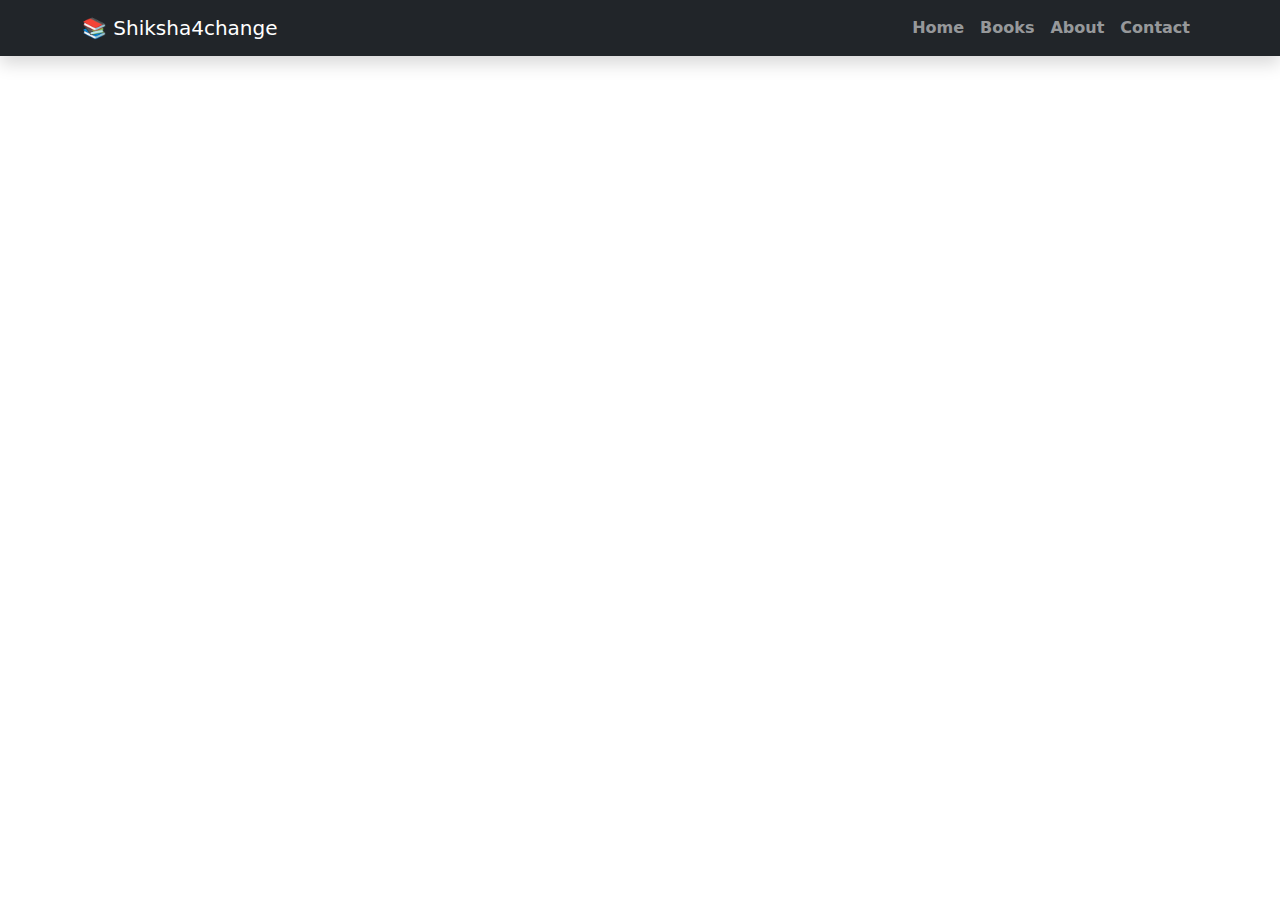
<file: index.html>
<!doctype html><html lang="en"><head><meta charset="UTF-8"/><link rel="icon" href="favicon.ico"/><link href="https://fonts.googleapis.com/css2?family=Poppins:wght@300;400;600&display=swap" rel="stylesheet"/><meta name="viewport" content="width=device-width,initial-scale=1"/><title>Shiksha4change</title><script defer="defer" src="static/js/main.82601b29.js"></script><link href="static/css/main.c121a0ec.css" rel="stylesheet"></head><body><div id="root"></div></body></html>
</file>
<file: static/css/main.c121a0ec.css>
@charset "UTF-8";html{scroll-behavior:smooth}body{background-color:var(--bg-color);color:var(--text-color);font-family:Poppins,sans-serif}.home-container{width:100%}.hero-section{align-items:center;animation:fadeInUp 1.4s ease-in-out;background-image:url(/static/media/background.d9abf3f6c542ab2c25a5.jpg);background-position:50%;background-size:cover;display:flex;height:100vh;justify-content:center;position:relative;text-align:center}.hero-section h1{animation:fadeInDown 1.4s ease-out;font-size:3rem;margin-bottom:20px}.hero-section p{animation:fadeInUp 1.4s ease-out;font-size:1.2rem;margin-bottom:20px}.hero-section .overlay{background:#00000080;border-radius:12px;color:#fff;max-width:600px;padding:40px}.pdf-section{background-color:#f1f8e9;padding:60px 20px;text-align:center}.pdf-section h2{color:#333;font-size:2.5rem;margin-bottom:20px}.pdf-section p{color:#555;font-size:1.1rem;margin-bottom:20px}.pdf-buttons{display:flex;gap:20px;justify-content:center}.btn-primary,.btn-secondary{border-radius:8px;font-size:1rem;padding:12px 24px;text-decoration:none;transition:all .3s ease-in-out}.btn-primary{background-color:#4caf50;color:#fff}.btn-primary:hover{background-color:#45a049;box-shadow:0 4px 12px #0003}.btn-secondary{background-color:#2196f3;color:#fff}.btn-secondary:hover{background-color:#1976d2;box-shadow:0 4px 12px #0003}.about-section{background-color:#f1f8e9;padding:60px 20px;text-align:center}.about-section h2{color:#333;font-size:2.5rem;margin-bottom:20px}.about-section p{color:#555;font-size:1.1rem;margin:0 auto;max-width:700px}.features-section{background-color:#fff;padding:60px 20px;text-align:center}.features-section h2{color:#333;font-size:2.5rem;margin-bottom:30px}.features-grid{grid-gap:20px;display:grid;gap:20px;grid-template-columns:repeat(auto-fit,minmax(250px,1fr));margin-top:20px}.feature-card{background-color:#f1f8e9;border-radius:10px;box-shadow:0 4px 10px #0000001a;padding:20px;transition:transform .3s ease}.feature-card h3{font-size:1.5rem;margin-top:0}.feature-card p{color:#555;font-size:1rem}.feature-card:hover{transform:translateY(-5px)}.gallery-section{background-color:#e3f2fd;padding:60px 20px;text-align:center}.gallery-section h2{color:#333;font-size:2.5rem;margin-bottom:30px}.gallery{grid-gap:20px;align-items:center;display:grid;gap:20px;grid-template-columns:repeat(auto-fit,minmax(250px,1fr));justify-items:center}.gallery img{border-radius:10px;height:200px;object-fit:cover;transition:transform .3s ease-in-out;width:100%}.gallery img:hover{transform:scale(1.05)}.video-section{background-color:#fff;padding:60px 20px;text-align:center}.video-section h2{color:#333;font-size:2.5rem;margin-bottom:30px}.video-wrapper{margin:0 auto;max-width:800px}.video-wrapper video{border-radius:12px;width:100%}.join-section{background:linear-gradient(135deg,#4caf50,#81c784);color:#fff;padding:60px 20px;text-align:center}.join-section h2{font-size:2.5rem;margin-bottom:20px}.join-section p{font-size:1.1rem;margin-bottom:20px}.join-section .btn-primary{background-color:#fff;color:#4caf50;font-size:1rem;padding:12px 24px;transition:all .3s ease-in-out}.join-section .btn-primary:hover{background-color:#f1f8e9;box-shadow:0 4px 12px #0003;color:#4caf50}@keyframes fadeInDown{0%{opacity:0;transform:translateY(-30px)}to{opacity:1;transform:translateY(0)}}@keyframes fadeInUp{0%{opacity:0;transform:translateY(30px)}to{opacity:1;transform:translateY(0)}}@media (max-width:768px){.hero-section h1{font-size:2.5rem}.about-section p,.hero-section p,.join-section p{font-size:1rem}.features-grid,.gallery{grid-template-columns:1fr}.video-wrapper{width:100%}.pdf-buttons{flex-direction:column;gap:10px}.about-section,.features-section,.gallery-section,.join-section,.pdf-section,.video-section{padding:40px 15px}}.booklist-container{background-color:#f5f5f5;padding:60px 20px;text-align:center}.section-title{color:#333;font-size:2.5rem;font-weight:700;margin-bottom:10px}.section-description{color:#555;font-size:1.1rem;margin-bottom:40px}.booklist-grid{grid-gap:20px;display:grid;gap:20px;grid-template-columns:repeat(auto-fit,minmax(250px,1fr));margin:0 auto;max-width:1200px}.book-card{background-color:#fff;border-radius:12px;box-shadow:0 4px 12px #0000001a;cursor:pointer;overflow:hidden;transition:transform .3s ease,box-shadow .3s ease}.book-card:hover{box-shadow:0 10px 20px #0003;transform:translateY(-5px)}.book-image{height:300px;object-fit:cover;width:100%}.book-info{padding:20px;text-align:left}.book-title{color:#333;font-size:1.5rem;font-weight:700;margin-bottom:8px}.author{color:#777;font-size:1rem;margin-bottom:10px}.description{color:#555;font-size:.95rem;line-height:1.5}@media (max-width:768px){.booklist-grid{grid-template-columns:1fr}.book-info{text-align:center}.book-card:hover{box-shadow:0 4px 12px #0000001a;transform:none}}.slick-slider{-webkit-touch-callout:none;-webkit-tap-highlight-color:transparent;box-sizing:border-box;touch-action:pan-y;-webkit-user-select:none;user-select:none;-khtml-user-select:none}.slick-list,.slick-slider{display:block;position:relative}.slick-list{margin:0;overflow:hidden;padding:0}.slick-list:focus{outline:none}.slick-list.dragging{cursor:pointer;cursor:hand}.slick-slider .slick-list,.slick-slider .slick-track{transform:translateZ(0)}.slick-track{display:block;left:0;margin-left:auto;margin-right:auto;position:relative;top:0}.slick-track:after,.slick-track:before{content:"";display:table}.slick-track:after{clear:both}.slick-loading .slick-track{visibility:hidden}.slick-slide{display:none;float:left;height:100%;min-height:1px}[dir=rtl] .slick-slide{float:right}.slick-slide img{display:block}.slick-slide.slick-loading img{display:none}.slick-slide.dragging img{pointer-events:none}.slick-initialized .slick-slide{display:block}.slick-loading .slick-slide{visibility:hidden}.slick-vertical .slick-slide{border:1px solid #0000;display:block;height:auto}.slick-arrow.slick-hidden{display:none}.slick-loading .slick-list{background:#fff url([data-uri]) 50% no-repeat}@font-face{font-family:slick;font-style:normal;font-weight:400;src:url(/static/media/slick.a4e97f5a2a64f0ab1323.eot);src:url(/static/media/slick.a4e97f5a2a64f0ab1323.eot?#iefix) format("embedded-opentype"),url(/static/media/slick.295183786cd8a1389865.woff) format("woff"),url(/static/media/slick.c94f7671dcc99dce43e2.ttf) format("truetype"),url(/static/media/slick.2630a3e3eab21c607e21.svg#slick) format("svg")}.slick-next,.slick-prev{border:none;cursor:pointer;display:block;font-size:0;height:20px;line-height:0;padding:0;position:absolute;top:50%;transform:translateY(-50%);width:20px}.slick-next,.slick-next:focus,.slick-next:hover,.slick-prev,.slick-prev:focus,.slick-prev:hover{background:#0000;color:#0000;outline:none}.slick-next:focus:before,.slick-next:hover:before,.slick-prev:focus:before,.slick-prev:hover:before{opacity:1}.slick-next.slick-disabled:before,.slick-prev.slick-disabled:before{opacity:.25}.slick-next:before,.slick-prev:before{-webkit-font-smoothing:antialiased;-moz-osx-font-smoothing:grayscale;color:#fff;font-family:slick;font-size:20px;line-height:1;opacity:.75}.slick-prev{left:-25px}[dir=rtl] .slick-prev{left:auto;right:-25px}.slick-prev:before{content:"←"}[dir=rtl] .slick-prev:before{content:"→"}.slick-next{right:-25px}[dir=rtl] .slick-next{left:-25px;right:auto}.slick-next:before{content:"→"}[dir=rtl] .slick-next:before{content:"←"}.slick-dotted.slick-slider{margin-bottom:30px}.slick-dots{bottom:-25px;display:block;list-style:none;margin:0;padding:0;position:absolute;text-align:center;width:100%}.slick-dots li{display:inline-block;margin:0 5px;padding:0;position:relative}.slick-dots li,.slick-dots li button{cursor:pointer;height:20px;width:20px}.slick-dots li button{background:#0000;border:0;color:#0000;display:block;font-size:0;line-height:0;outline:none;padding:5px}.slick-dots li button:focus,.slick-dots li button:hover{outline:none}.slick-dots li button:focus:before,.slick-dots li button:hover:before{opacity:1}.slick-dots li button:before{-webkit-font-smoothing:antialiased;-moz-osx-font-smoothing:grayscale;color:#000;content:"•";font-family:slick;font-size:6px;height:20px;left:0;line-height:20px;opacity:.25;position:absolute;text-align:center;top:0;width:20px}.slick-dots li.slick-active button:before{color:#000;opacity:.75}.about-container{background-color:#f1f8e9;border-radius:12px;box-shadow:0 4px 12px #0000001a;margin:0 auto;max-width:1000px;padding:60px 20px;text-align:center}.about-container h1,.about-container h2{color:#4caf50;margin-bottom:20px}.about-container p{color:#555;font-size:1.1rem;line-height:1.6;margin-bottom:20px}.about-slider{margin-bottom:30px;margin-top:30px}.about-slider .slick-slide{align-items:center;display:flex;justify-content:center;padding:10px}.about-slider-image{border-radius:12px;box-shadow:0 4px 12px #0003;height:250px;object-fit:cover;width:100%}.slick-dots li button:before,.slick-next:before,.slick-prev:before{color:#4caf50}@media (max-width:1024px){.about-slider-image{height:200px}}@media (max-width:768px){.about-container{padding:40px 15px}.about-slider-image{height:180px}}.contact-container{background-color:#f1f8e9;padding:60px 20px;text-align:center}.contact-container h1{color:#333;font-size:2.5rem;margin-bottom:20px}.contact-container p{color:#555;font-size:1.2rem;margin-bottom:40px}.contact-form{align-items:center;display:flex;flex-direction:column;gap:15px}.form-group{margin-bottom:20px;max-width:400px;width:100%}label{color:#333;font-size:1.1rem}input,textarea{border:1px solid #ccc;border-radius:5px;font-size:1rem;margin-top:5px;padding:10px;width:100%}.btn-submit{background-color:#4caf50;border:none;border-radius:8px;color:#fff;cursor:pointer;font-size:1.2rem;padding:12px 24px;transition:background-color .3s ease-in-out}.btn-submit:hover{background-color:#45a049}.social-media{margin-top:40px}.social-media p{color:#333;font-size:1.2rem;margin-bottom:20px}.social-icons{display:flex;gap:30px;justify-content:center}.social-icon{color:#333;text-decoration:none;transition:transform .3s ease-in-out}.social-icon:hover{transform:scale(1.1)}.social-icon svg{color:#4caf50}.social-icon:hover svg{color:#1976d2}body{background-color:#f8f9fa;padding:0}h2{margin-top:20px;text-align:center}/*!
 * Bootstrap  v5.3.3 (https://getbootstrap.com/)
 * Copyright 2011-2024 The Bootstrap Authors
 * Licensed under MIT (https://github.com/twbs/bootstrap/blob/main/LICENSE)
 */:root,[data-bs-theme=light]{--bs-blue:#0d6efd;--bs-indigo:#6610f2;--bs-purple:#6f42c1;--bs-pink:#d63384;--bs-red:#dc3545;--bs-orange:#fd7e14;--bs-yellow:#ffc107;--bs-green:#198754;--bs-teal:#20c997;--bs-cyan:#0dcaf0;--bs-black:#000;--bs-white:#fff;--bs-gray:#6c757d;--bs-gray-dark:#343a40;--bs-gray-100:#f8f9fa;--bs-gray-200:#e9ecef;--bs-gray-300:#dee2e6;--bs-gray-400:#ced4da;--bs-gray-500:#adb5bd;--bs-gray-600:#6c757d;--bs-gray-700:#495057;--bs-gray-800:#343a40;--bs-gray-900:#212529;--bs-primary:#0d6efd;--bs-secondary:#6c757d;--bs-success:#198754;--bs-info:#0dcaf0;--bs-warning:#ffc107;--bs-danger:#dc3545;--bs-light:#f8f9fa;--bs-dark:#212529;--bs-primary-rgb:13,110,253;--bs-secondary-rgb:108,117,125;--bs-success-rgb:25,135,84;--bs-info-rgb:13,202,240;--bs-warning-rgb:255,193,7;--bs-danger-rgb:220,53,69;--bs-light-rgb:248,249,250;--bs-dark-rgb:33,37,41;--bs-primary-text-emphasis:#052c65;--bs-secondary-text-emphasis:#2b2f32;--bs-success-text-emphasis:#0a3622;--bs-info-text-emphasis:#055160;--bs-warning-text-emphasis:#664d03;--bs-danger-text-emphasis:#58151c;--bs-light-text-emphasis:#495057;--bs-dark-text-emphasis:#495057;--bs-primary-bg-subtle:#cfe2ff;--bs-secondary-bg-subtle:#e2e3e5;--bs-success-bg-subtle:#d1e7dd;--bs-info-bg-subtle:#cff4fc;--bs-warning-bg-subtle:#fff3cd;--bs-danger-bg-subtle:#f8d7da;--bs-light-bg-subtle:#fcfcfd;--bs-dark-bg-subtle:#ced4da;--bs-primary-border-subtle:#9ec5fe;--bs-secondary-border-subtle:#c4c8cb;--bs-success-border-subtle:#a3cfbb;--bs-info-border-subtle:#9eeaf9;--bs-warning-border-subtle:#ffe69c;--bs-danger-border-subtle:#f1aeb5;--bs-light-border-subtle:#e9ecef;--bs-dark-border-subtle:#adb5bd;--bs-white-rgb:255,255,255;--bs-black-rgb:0,0,0;--bs-font-sans-serif:system-ui,-apple-system,"Segoe UI",Roboto,"Helvetica Neue","Noto Sans","Liberation Sans",Arial,sans-serif,"Apple Color Emoji","Segoe UI Emoji","Segoe UI Symbol","Noto Color Emoji";--bs-font-monospace:SFMono-Regular,Menlo,Monaco,Consolas,"Liberation Mono","Courier New",monospace;--bs-gradient:linear-gradient(180deg,#ffffff26,#fff0);--bs-body-font-family:var(--bs-font-sans-serif);--bs-body-font-size:1rem;--bs-body-font-weight:400;--bs-body-line-height:1.5;--bs-body-color:#212529;--bs-body-color-rgb:33,37,41;--bs-body-bg:#fff;--bs-body-bg-rgb:255,255,255;--bs-emphasis-color:#000;--bs-emphasis-color-rgb:0,0,0;--bs-secondary-color:#212529bf;--bs-secondary-color-rgb:33,37,41;--bs-secondary-bg:#e9ecef;--bs-secondary-bg-rgb:233,236,239;--bs-tertiary-color:#21252980;--bs-tertiary-color-rgb:33,37,41;--bs-tertiary-bg:#f8f9fa;--bs-tertiary-bg-rgb:248,249,250;--bs-heading-color:inherit;--bs-link-color:#0d6efd;--bs-link-color-rgb:13,110,253;--bs-link-decoration:underline;--bs-link-hover-color:#0a58ca;--bs-link-hover-color-rgb:10,88,202;--bs-code-color:#d63384;--bs-highlight-color:#212529;--bs-highlight-bg:#fff3cd;--bs-border-width:1px;--bs-border-style:solid;--bs-border-color:#dee2e6;--bs-border-color-translucent:rgba(0,0,0,.175);--bs-border-radius:0.375rem;--bs-border-radius-sm:0.25rem;--bs-border-radius-lg:0.5rem;--bs-border-radius-xl:1rem;--bs-border-radius-xxl:2rem;--bs-border-radius-2xl:var(--bs-border-radius-xxl);--bs-border-radius-pill:50rem;--bs-box-shadow:0 0.5rem 1rem #00000026;--bs-box-shadow-sm:0 0.125rem 0.25rem rgba(0,0,0,.075);--bs-box-shadow-lg:0 1rem 3rem rgba(0,0,0,.175);--bs-box-shadow-inset:inset 0 1px 2px rgba(0,0,0,.075);--bs-focus-ring-width:0.25rem;--bs-focus-ring-opacity:0.25;--bs-focus-ring-color:#0d6efd40;--bs-form-valid-color:#198754;--bs-form-valid-border-color:#198754;--bs-form-invalid-color:#dc3545;--bs-form-invalid-border-color:#dc3545}[data-bs-theme=dark]{--bs-body-color:#dee2e6;--bs-body-color-rgb:222,226,230;--bs-body-bg:#212529;--bs-body-bg-rgb:33,37,41;--bs-emphasis-color:#fff;--bs-emphasis-color-rgb:255,255,255;--bs-secondary-color:#dee2e6bf;--bs-secondary-color-rgb:222,226,230;--bs-secondary-bg:#343a40;--bs-secondary-bg-rgb:52,58,64;--bs-tertiary-color:#dee2e680;--bs-tertiary-color-rgb:222,226,230;--bs-tertiary-bg:#2b3035;--bs-tertiary-bg-rgb:43,48,53;--bs-primary-text-emphasis:#6ea8fe;--bs-secondary-text-emphasis:#a7acb1;--bs-success-text-emphasis:#75b798;--bs-info-text-emphasis:#6edff6;--bs-warning-text-emphasis:#ffda6a;--bs-danger-text-emphasis:#ea868f;--bs-light-text-emphasis:#f8f9fa;--bs-dark-text-emphasis:#dee2e6;--bs-primary-bg-subtle:#031633;--bs-secondary-bg-subtle:#161719;--bs-success-bg-subtle:#051b11;--bs-info-bg-subtle:#032830;--bs-warning-bg-subtle:#332701;--bs-danger-bg-subtle:#2c0b0e;--bs-light-bg-subtle:#343a40;--bs-dark-bg-subtle:#1a1d20;--bs-primary-border-subtle:#084298;--bs-secondary-border-subtle:#41464b;--bs-success-border-subtle:#0f5132;--bs-info-border-subtle:#087990;--bs-warning-border-subtle:#997404;--bs-danger-border-subtle:#842029;--bs-light-border-subtle:#495057;--bs-dark-border-subtle:#343a40;--bs-heading-color:inherit;--bs-link-color:#6ea8fe;--bs-link-hover-color:#8bb9fe;--bs-link-color-rgb:110,168,254;--bs-link-hover-color-rgb:139,185,254;--bs-code-color:#e685b5;--bs-highlight-color:#dee2e6;--bs-highlight-bg:#664d03;--bs-border-color:#495057;--bs-border-color-translucent:#ffffff26;--bs-form-valid-color:#75b798;--bs-form-valid-border-color:#75b798;--bs-form-invalid-color:#ea868f;--bs-form-invalid-border-color:#ea868f;color-scheme:dark}*,:after,:before{box-sizing:border-box}@media (prefers-reduced-motion:no-preference){:root{scroll-behavior:smooth}}body{-webkit-text-size-adjust:100%;-webkit-tap-highlight-color:transparent;background-color:#fff;background-color:var(--bs-body-bg);color:#212529;color:var(--bs-body-color);font-family:system-ui,-apple-system,Segoe UI,Roboto,Helvetica Neue,Noto Sans,Liberation Sans,Arial,sans-serif,Apple Color Emoji,Segoe UI Emoji,Segoe UI Symbol,Noto Color Emoji;font-family:var(--bs-body-font-family);font-size:1rem;font-size:var(--bs-body-font-size);font-weight:400;font-weight:var(--bs-body-font-weight);line-height:1.5;line-height:var(--bs-body-line-height);margin:0;text-align:var(--bs-body-text-align)}hr{border:0;border-top:1px solid;border-top:var(--bs-border-width) solid;color:inherit;margin:1rem 0;opacity:.25}.h1,.h2,.h3,.h4,.h5,.h6,h1,h2,h3,h4,h5,h6{color:inherit;color:var(--bs-heading-color);font-weight:500;line-height:1.2;margin-bottom:.5rem;margin-top:0}.h1,h1{font-size:calc(1.375rem + 1.5vw)}@media (min-width:1200px){.h1,h1{font-size:2.5rem}}.h2,h2{font-size:calc(1.325rem + .9vw)}@media (min-width:1200px){.h2,h2{font-size:2rem}}.h3,h3{font-size:calc(1.3rem + .6vw)}@media (min-width:1200px){.h3,h3{font-size:1.75rem}}.h4,h4{font-size:calc(1.275rem + .3vw)}@media (min-width:1200px){.h4,h4{font-size:1.5rem}}.h5,h5{font-size:1.25rem}.h6,h6{font-size:1rem}p{margin-bottom:1rem;margin-top:0}abbr[title]{cursor:help;-webkit-text-decoration:underline dotted;text-decoration:underline dotted;-webkit-text-decoration-skip-ink:none;text-decoration-skip-ink:none}address{font-style:normal;line-height:inherit;margin-bottom:1rem}ol,ul{padding-left:2rem}dl,ol,ul{margin-bottom:1rem;margin-top:0}ol ol,ol ul,ul ol,ul ul{margin-bottom:0}dt{font-weight:700}dd{margin-bottom:.5rem;margin-left:0}blockquote{margin:0 0 1rem}b,strong{font-weight:bolder}.small,small{font-size:.875em}.mark,mark{background-color:#fff3cd;background-color:var(--bs-highlight-bg);color:#212529;color:var(--bs-highlight-color);padding:.1875em}sub,sup{font-size:.75em;line-height:0;position:relative;vertical-align:initial}sub{bottom:-.25em}sup{top:-.5em}a{color:#0d6efd;color:rgba(var(--bs-link-color-rgb),var(--bs-link-opacity,1));text-decoration:underline}a:hover{--bs-link-color-rgb:var(--bs-link-hover-color-rgb)}a:not([href]):not([class]),a:not([href]):not([class]):hover{color:inherit;text-decoration:none}code,kbd,pre,samp{font-family:SFMono-Regular,Menlo,Monaco,Consolas,Liberation Mono,Courier New,monospace;font-family:var(--bs-font-monospace);font-size:1em}pre{display:block;font-size:.875em;margin-bottom:1rem;margin-top:0;overflow:auto}pre code{color:inherit;font-size:inherit;word-break:normal}code{word-wrap:break-word;color:#d63384;color:var(--bs-code-color);font-size:.875em}a>code{color:inherit}kbd{background-color:#212529;background-color:var(--bs-body-color);border-radius:.25rem;color:#fff;color:var(--bs-body-bg);font-size:.875em;padding:.1875rem .375rem}kbd kbd{font-size:1em;padding:0}figure{margin:0 0 1rem}img,svg{vertical-align:middle}table{border-collapse:collapse;caption-side:bottom}caption{color:#212529bf;color:var(--bs-secondary-color);padding-bottom:.5rem;padding-top:.5rem;text-align:left}th{text-align:inherit;text-align:-webkit-match-parent}tbody,td,tfoot,th,thead,tr{border:0 solid;border-color:inherit}label{display:inline-block}button{border-radius:0}button:focus:not(:focus-visible){outline:0}button,input,optgroup,select,textarea{font-family:inherit;font-size:inherit;line-height:inherit;margin:0}button,select{text-transform:none}[role=button]{cursor:pointer}select{word-wrap:normal}select:disabled{opacity:1}[list]:not([type=date]):not([type=datetime-local]):not([type=month]):not([type=week]):not([type=time])::-webkit-calendar-picker-indicator{display:none!important}[type=button],[type=reset],[type=submit],button{-webkit-appearance:button}[type=button]:not(:disabled),[type=reset]:not(:disabled),[type=submit]:not(:disabled),button:not(:disabled){cursor:pointer}::-moz-focus-inner{border-style:none;padding:0}textarea{resize:vertical}fieldset{border:0;margin:0;min-width:0;padding:0}legend{float:left;font-size:calc(1.275rem + .3vw);line-height:inherit;margin-bottom:.5rem;padding:0;width:100%}@media (min-width:1200px){legend{font-size:1.5rem}}legend+*{clear:left}::-webkit-datetime-edit-day-field,::-webkit-datetime-edit-fields-wrapper,::-webkit-datetime-edit-hour-field,::-webkit-datetime-edit-minute,::-webkit-datetime-edit-month-field,::-webkit-datetime-edit-text,::-webkit-datetime-edit-year-field{padding:0}::-webkit-inner-spin-button{height:auto}[type=search]{-webkit-appearance:textfield;outline-offset:-2px}::-webkit-search-decoration{-webkit-appearance:none}::-webkit-color-swatch-wrapper{padding:0}::file-selector-button{-webkit-appearance:button;font:inherit}output{display:inline-block}iframe{border:0}summary{cursor:pointer;display:list-item}progress{vertical-align:initial}[hidden]{display:none!important}.lead{font-size:1.25rem;font-weight:300}.display-1{font-size:calc(1.625rem + 4.5vw);font-weight:300;line-height:1.2}@media (min-width:1200px){.display-1{font-size:5rem}}.display-2{font-size:calc(1.575rem + 3.9vw);font-weight:300;line-height:1.2}@media (min-width:1200px){.display-2{font-size:4.5rem}}.display-3{font-size:calc(1.525rem + 3.3vw);font-weight:300;line-height:1.2}@media (min-width:1200px){.display-3{font-size:4rem}}.display-4{font-size:calc(1.475rem + 2.7vw);font-weight:300;line-height:1.2}@media (min-width:1200px){.display-4{font-size:3.5rem}}.display-5{font-size:calc(1.425rem + 2.1vw);font-weight:300;line-height:1.2}@media (min-width:1200px){.display-5{font-size:3rem}}.display-6{font-size:calc(1.375rem + 1.5vw);font-weight:300;line-height:1.2}@media (min-width:1200px){.display-6{font-size:2.5rem}}.list-inline,.list-unstyled{list-style:none;padding-left:0}.list-inline-item{display:inline-block}.list-inline-item:not(:last-child){margin-right:.5rem}.initialism{font-size:.875em;text-transform:uppercase}.blockquote{font-size:1.25rem;margin-bottom:1rem}.blockquote>:last-child{margin-bottom:0}.blockquote-footer{color:#6c757d;font-size:.875em;margin-bottom:1rem;margin-top:-1rem}.blockquote-footer:before{content:"— "}.img-fluid,.img-thumbnail{height:auto;max-width:100%}.img-thumbnail{background-color:#fff;background-color:var(--bs-body-bg);border:1px solid #dee2e6;border:var(--bs-border-width) solid var(--bs-border-color);border-radius:.375rem;border-radius:var(--bs-border-radius);padding:.25rem}.figure{display:inline-block}.figure-img{line-height:1;margin-bottom:.5rem}.figure-caption{color:#212529bf;color:var(--bs-secondary-color);font-size:.875em}.container,.container-fluid,.container-lg,.container-md,.container-sm,.container-xl,.container-xxl{--bs-gutter-x:1.5rem;--bs-gutter-y:0;margin-left:auto;margin-right:auto;padding-left:calc(var(--bs-gutter-x)*.5);padding-right:calc(var(--bs-gutter-x)*.5);width:100%}@media (min-width:576px){.container,.container-sm{max-width:540px}}@media (min-width:768px){.container,.container-md,.container-sm{max-width:720px}}@media (min-width:992px){.container,.container-lg,.container-md,.container-sm{max-width:960px}}@media (min-width:1200px){.container,.container-lg,.container-md,.container-sm,.container-xl{max-width:1140px}}@media (min-width:1400px){.container,.container-lg,.container-md,.container-sm,.container-xl,.container-xxl{max-width:1320px}}:root{--bs-breakpoint-xs:0;--bs-breakpoint-sm:576px;--bs-breakpoint-md:768px;--bs-breakpoint-lg:992px;--bs-breakpoint-xl:1200px;--bs-breakpoint-xxl:1400px}.row{--bs-gutter-x:1.5rem;--bs-gutter-y:0;display:flex;flex-wrap:wrap;margin-left:calc(var(--bs-gutter-x)*-.5);margin-right:calc(var(--bs-gutter-x)*-.5);margin-top:calc(var(--bs-gutter-y)*-1)}.row>*{flex-shrink:0;margin-top:var(--bs-gutter-y);max-width:100%;padding-left:calc(var(--bs-gutter-x)*.5);padding-right:calc(var(--bs-gutter-x)*.5);width:100%}.col{flex:1 0}.row-cols-auto>*{flex:0 0 auto;width:auto}.row-cols-1>*{flex:0 0 auto;width:100%}.row-cols-2>*{flex:0 0 auto;width:50%}.row-cols-3>*{flex:0 0 auto;width:33.33333333%}.row-cols-4>*{flex:0 0 auto;width:25%}.row-cols-5>*{flex:0 0 auto;width:20%}.row-cols-6>*{flex:0 0 auto;width:16.66666667%}.col-auto{flex:0 0 auto;width:auto}.col-1{flex:0 0 auto;width:8.33333333%}.col-2{flex:0 0 auto;width:16.66666667%}.col-3{flex:0 0 auto;width:25%}.col-4{flex:0 0 auto;width:33.33333333%}.col-5{flex:0 0 auto;width:41.66666667%}.col-6{flex:0 0 auto;width:50%}.col-7{flex:0 0 auto;width:58.33333333%}.col-8{flex:0 0 auto;width:66.66666667%}.col-9{flex:0 0 auto;width:75%}.col-10{flex:0 0 auto;width:83.33333333%}.col-11{flex:0 0 auto;width:91.66666667%}.col-12{flex:0 0 auto;width:100%}.offset-1{margin-left:8.33333333%}.offset-2{margin-left:16.66666667%}.offset-3{margin-left:25%}.offset-4{margin-left:33.33333333%}.offset-5{margin-left:41.66666667%}.offset-6{margin-left:50%}.offset-7{margin-left:58.33333333%}.offset-8{margin-left:66.66666667%}.offset-9{margin-left:75%}.offset-10{margin-left:83.33333333%}.offset-11{margin-left:91.66666667%}.g-0,.gx-0{--bs-gutter-x:0}.g-0,.gy-0{--bs-gutter-y:0}.g-1,.gx-1{--bs-gutter-x:0.25rem}.g-1,.gy-1{--bs-gutter-y:0.25rem}.g-2,.gx-2{--bs-gutter-x:0.5rem}.g-2,.gy-2{--bs-gutter-y:0.5rem}.g-3,.gx-3{--bs-gutter-x:1rem}.g-3,.gy-3{--bs-gutter-y:1rem}.g-4,.gx-4{--bs-gutter-x:1.5rem}.g-4,.gy-4{--bs-gutter-y:1.5rem}.g-5,.gx-5{--bs-gutter-x:3rem}.g-5,.gy-5{--bs-gutter-y:3rem}@media (min-width:576px){.col-sm{flex:1 0}.row-cols-sm-auto>*{flex:0 0 auto;width:auto}.row-cols-sm-1>*{flex:0 0 auto;width:100%}.row-cols-sm-2>*{flex:0 0 auto;width:50%}.row-cols-sm-3>*{flex:0 0 auto;width:33.33333333%}.row-cols-sm-4>*{flex:0 0 auto;width:25%}.row-cols-sm-5>*{flex:0 0 auto;width:20%}.row-cols-sm-6>*{flex:0 0 auto;width:16.66666667%}.col-sm-auto{flex:0 0 auto;width:auto}.col-sm-1{flex:0 0 auto;width:8.33333333%}.col-sm-2{flex:0 0 auto;width:16.66666667%}.col-sm-3{flex:0 0 auto;width:25%}.col-sm-4{flex:0 0 auto;width:33.33333333%}.col-sm-5{flex:0 0 auto;width:41.66666667%}.col-sm-6{flex:0 0 auto;width:50%}.col-sm-7{flex:0 0 auto;width:58.33333333%}.col-sm-8{flex:0 0 auto;width:66.66666667%}.col-sm-9{flex:0 0 auto;width:75%}.col-sm-10{flex:0 0 auto;width:83.33333333%}.col-sm-11{flex:0 0 auto;width:91.66666667%}.col-sm-12{flex:0 0 auto;width:100%}.offset-sm-0{margin-left:0}.offset-sm-1{margin-left:8.33333333%}.offset-sm-2{margin-left:16.66666667%}.offset-sm-3{margin-left:25%}.offset-sm-4{margin-left:33.33333333%}.offset-sm-5{margin-left:41.66666667%}.offset-sm-6{margin-left:50%}.offset-sm-7{margin-left:58.33333333%}.offset-sm-8{margin-left:66.66666667%}.offset-sm-9{margin-left:75%}.offset-sm-10{margin-left:83.33333333%}.offset-sm-11{margin-left:91.66666667%}.g-sm-0,.gx-sm-0{--bs-gutter-x:0}.g-sm-0,.gy-sm-0{--bs-gutter-y:0}.g-sm-1,.gx-sm-1{--bs-gutter-x:0.25rem}.g-sm-1,.gy-sm-1{--bs-gutter-y:0.25rem}.g-sm-2,.gx-sm-2{--bs-gutter-x:0.5rem}.g-sm-2,.gy-sm-2{--bs-gutter-y:0.5rem}.g-sm-3,.gx-sm-3{--bs-gutter-x:1rem}.g-sm-3,.gy-sm-3{--bs-gutter-y:1rem}.g-sm-4,.gx-sm-4{--bs-gutter-x:1.5rem}.g-sm-4,.gy-sm-4{--bs-gutter-y:1.5rem}.g-sm-5,.gx-sm-5{--bs-gutter-x:3rem}.g-sm-5,.gy-sm-5{--bs-gutter-y:3rem}}@media (min-width:768px){.col-md{flex:1 0}.row-cols-md-auto>*{flex:0 0 auto;width:auto}.row-cols-md-1>*{flex:0 0 auto;width:100%}.row-cols-md-2>*{flex:0 0 auto;width:50%}.row-cols-md-3>*{flex:0 0 auto;width:33.33333333%}.row-cols-md-4>*{flex:0 0 auto;width:25%}.row-cols-md-5>*{flex:0 0 auto;width:20%}.row-cols-md-6>*{flex:0 0 auto;width:16.66666667%}.col-md-auto{flex:0 0 auto;width:auto}.col-md-1{flex:0 0 auto;width:8.33333333%}.col-md-2{flex:0 0 auto;width:16.66666667%}.col-md-3{flex:0 0 auto;width:25%}.col-md-4{flex:0 0 auto;width:33.33333333%}.col-md-5{flex:0 0 auto;width:41.66666667%}.col-md-6{flex:0 0 auto;width:50%}.col-md-7{flex:0 0 auto;width:58.33333333%}.col-md-8{flex:0 0 auto;width:66.66666667%}.col-md-9{flex:0 0 auto;width:75%}.col-md-10{flex:0 0 auto;width:83.33333333%}.col-md-11{flex:0 0 auto;width:91.66666667%}.col-md-12{flex:0 0 auto;width:100%}.offset-md-0{margin-left:0}.offset-md-1{margin-left:8.33333333%}.offset-md-2{margin-left:16.66666667%}.offset-md-3{margin-left:25%}.offset-md-4{margin-left:33.33333333%}.offset-md-5{margin-left:41.66666667%}.offset-md-6{margin-left:50%}.offset-md-7{margin-left:58.33333333%}.offset-md-8{margin-left:66.66666667%}.offset-md-9{margin-left:75%}.offset-md-10{margin-left:83.33333333%}.offset-md-11{margin-left:91.66666667%}.g-md-0,.gx-md-0{--bs-gutter-x:0}.g-md-0,.gy-md-0{--bs-gutter-y:0}.g-md-1,.gx-md-1{--bs-gutter-x:0.25rem}.g-md-1,.gy-md-1{--bs-gutter-y:0.25rem}.g-md-2,.gx-md-2{--bs-gutter-x:0.5rem}.g-md-2,.gy-md-2{--bs-gutter-y:0.5rem}.g-md-3,.gx-md-3{--bs-gutter-x:1rem}.g-md-3,.gy-md-3{--bs-gutter-y:1rem}.g-md-4,.gx-md-4{--bs-gutter-x:1.5rem}.g-md-4,.gy-md-4{--bs-gutter-y:1.5rem}.g-md-5,.gx-md-5{--bs-gutter-x:3rem}.g-md-5,.gy-md-5{--bs-gutter-y:3rem}}@media (min-width:992px){.col-lg{flex:1 0}.row-cols-lg-auto>*{flex:0 0 auto;width:auto}.row-cols-lg-1>*{flex:0 0 auto;width:100%}.row-cols-lg-2>*{flex:0 0 auto;width:50%}.row-cols-lg-3>*{flex:0 0 auto;width:33.33333333%}.row-cols-lg-4>*{flex:0 0 auto;width:25%}.row-cols-lg-5>*{flex:0 0 auto;width:20%}.row-cols-lg-6>*{flex:0 0 auto;width:16.66666667%}.col-lg-auto{flex:0 0 auto;width:auto}.col-lg-1{flex:0 0 auto;width:8.33333333%}.col-lg-2{flex:0 0 auto;width:16.66666667%}.col-lg-3{flex:0 0 auto;width:25%}.col-lg-4{flex:0 0 auto;width:33.33333333%}.col-lg-5{flex:0 0 auto;width:41.66666667%}.col-lg-6{flex:0 0 auto;width:50%}.col-lg-7{flex:0 0 auto;width:58.33333333%}.col-lg-8{flex:0 0 auto;width:66.66666667%}.col-lg-9{flex:0 0 auto;width:75%}.col-lg-10{flex:0 0 auto;width:83.33333333%}.col-lg-11{flex:0 0 auto;width:91.66666667%}.col-lg-12{flex:0 0 auto;width:100%}.offset-lg-0{margin-left:0}.offset-lg-1{margin-left:8.33333333%}.offset-lg-2{margin-left:16.66666667%}.offset-lg-3{margin-left:25%}.offset-lg-4{margin-left:33.33333333%}.offset-lg-5{margin-left:41.66666667%}.offset-lg-6{margin-left:50%}.offset-lg-7{margin-left:58.33333333%}.offset-lg-8{margin-left:66.66666667%}.offset-lg-9{margin-left:75%}.offset-lg-10{margin-left:83.33333333%}.offset-lg-11{margin-left:91.66666667%}.g-lg-0,.gx-lg-0{--bs-gutter-x:0}.g-lg-0,.gy-lg-0{--bs-gutter-y:0}.g-lg-1,.gx-lg-1{--bs-gutter-x:0.25rem}.g-lg-1,.gy-lg-1{--bs-gutter-y:0.25rem}.g-lg-2,.gx-lg-2{--bs-gutter-x:0.5rem}.g-lg-2,.gy-lg-2{--bs-gutter-y:0.5rem}.g-lg-3,.gx-lg-3{--bs-gutter-x:1rem}.g-lg-3,.gy-lg-3{--bs-gutter-y:1rem}.g-lg-4,.gx-lg-4{--bs-gutter-x:1.5rem}.g-lg-4,.gy-lg-4{--bs-gutter-y:1.5rem}.g-lg-5,.gx-lg-5{--bs-gutter-x:3rem}.g-lg-5,.gy-lg-5{--bs-gutter-y:3rem}}@media (min-width:1200px){.col-xl{flex:1 0}.row-cols-xl-auto>*{flex:0 0 auto;width:auto}.row-cols-xl-1>*{flex:0 0 auto;width:100%}.row-cols-xl-2>*{flex:0 0 auto;width:50%}.row-cols-xl-3>*{flex:0 0 auto;width:33.33333333%}.row-cols-xl-4>*{flex:0 0 auto;width:25%}.row-cols-xl-5>*{flex:0 0 auto;width:20%}.row-cols-xl-6>*{flex:0 0 auto;width:16.66666667%}.col-xl-auto{flex:0 0 auto;width:auto}.col-xl-1{flex:0 0 auto;width:8.33333333%}.col-xl-2{flex:0 0 auto;width:16.66666667%}.col-xl-3{flex:0 0 auto;width:25%}.col-xl-4{flex:0 0 auto;width:33.33333333%}.col-xl-5{flex:0 0 auto;width:41.66666667%}.col-xl-6{flex:0 0 auto;width:50%}.col-xl-7{flex:0 0 auto;width:58.33333333%}.col-xl-8{flex:0 0 auto;width:66.66666667%}.col-xl-9{flex:0 0 auto;width:75%}.col-xl-10{flex:0 0 auto;width:83.33333333%}.col-xl-11{flex:0 0 auto;width:91.66666667%}.col-xl-12{flex:0 0 auto;width:100%}.offset-xl-0{margin-left:0}.offset-xl-1{margin-left:8.33333333%}.offset-xl-2{margin-left:16.66666667%}.offset-xl-3{margin-left:25%}.offset-xl-4{margin-left:33.33333333%}.offset-xl-5{margin-left:41.66666667%}.offset-xl-6{margin-left:50%}.offset-xl-7{margin-left:58.33333333%}.offset-xl-8{margin-left:66.66666667%}.offset-xl-9{margin-left:75%}.offset-xl-10{margin-left:83.33333333%}.offset-xl-11{margin-left:91.66666667%}.g-xl-0,.gx-xl-0{--bs-gutter-x:0}.g-xl-0,.gy-xl-0{--bs-gutter-y:0}.g-xl-1,.gx-xl-1{--bs-gutter-x:0.25rem}.g-xl-1,.gy-xl-1{--bs-gutter-y:0.25rem}.g-xl-2,.gx-xl-2{--bs-gutter-x:0.5rem}.g-xl-2,.gy-xl-2{--bs-gutter-y:0.5rem}.g-xl-3,.gx-xl-3{--bs-gutter-x:1rem}.g-xl-3,.gy-xl-3{--bs-gutter-y:1rem}.g-xl-4,.gx-xl-4{--bs-gutter-x:1.5rem}.g-xl-4,.gy-xl-4{--bs-gutter-y:1.5rem}.g-xl-5,.gx-xl-5{--bs-gutter-x:3rem}.g-xl-5,.gy-xl-5{--bs-gutter-y:3rem}}@media (min-width:1400px){.col-xxl{flex:1 0}.row-cols-xxl-auto>*{flex:0 0 auto;width:auto}.row-cols-xxl-1>*{flex:0 0 auto;width:100%}.row-cols-xxl-2>*{flex:0 0 auto;width:50%}.row-cols-xxl-3>*{flex:0 0 auto;width:33.33333333%}.row-cols-xxl-4>*{flex:0 0 auto;width:25%}.row-cols-xxl-5>*{flex:0 0 auto;width:20%}.row-cols-xxl-6>*{flex:0 0 auto;width:16.66666667%}.col-xxl-auto{flex:0 0 auto;width:auto}.col-xxl-1{flex:0 0 auto;width:8.33333333%}.col-xxl-2{flex:0 0 auto;width:16.66666667%}.col-xxl-3{flex:0 0 auto;width:25%}.col-xxl-4{flex:0 0 auto;width:33.33333333%}.col-xxl-5{flex:0 0 auto;width:41.66666667%}.col-xxl-6{flex:0 0 auto;width:50%}.col-xxl-7{flex:0 0 auto;width:58.33333333%}.col-xxl-8{flex:0 0 auto;width:66.66666667%}.col-xxl-9{flex:0 0 auto;width:75%}.col-xxl-10{flex:0 0 auto;width:83.33333333%}.col-xxl-11{flex:0 0 auto;width:91.66666667%}.col-xxl-12{flex:0 0 auto;width:100%}.offset-xxl-0{margin-left:0}.offset-xxl-1{margin-left:8.33333333%}.offset-xxl-2{margin-left:16.66666667%}.offset-xxl-3{margin-left:25%}.offset-xxl-4{margin-left:33.33333333%}.offset-xxl-5{margin-left:41.66666667%}.offset-xxl-6{margin-left:50%}.offset-xxl-7{margin-left:58.33333333%}.offset-xxl-8{margin-left:66.66666667%}.offset-xxl-9{margin-left:75%}.offset-xxl-10{margin-left:83.33333333%}.offset-xxl-11{margin-left:91.66666667%}.g-xxl-0,.gx-xxl-0{--bs-gutter-x:0}.g-xxl-0,.gy-xxl-0{--bs-gutter-y:0}.g-xxl-1,.gx-xxl-1{--bs-gutter-x:0.25rem}.g-xxl-1,.gy-xxl-1{--bs-gutter-y:0.25rem}.g-xxl-2,.gx-xxl-2{--bs-gutter-x:0.5rem}.g-xxl-2,.gy-xxl-2{--bs-gutter-y:0.5rem}.g-xxl-3,.gx-xxl-3{--bs-gutter-x:1rem}.g-xxl-3,.gy-xxl-3{--bs-gutter-y:1rem}.g-xxl-4,.gx-xxl-4{--bs-gutter-x:1.5rem}.g-xxl-4,.gy-xxl-4{--bs-gutter-y:1.5rem}.g-xxl-5,.gx-xxl-5{--bs-gutter-x:3rem}.g-xxl-5,.gy-xxl-5{--bs-gutter-y:3rem}}.table{--bs-table-color-type:initial;--bs-table-bg-type:initial;--bs-table-color-state:initial;--bs-table-bg-state:initial;--bs-table-color:var(--bs-emphasis-color);--bs-table-bg:var(--bs-body-bg);--bs-table-border-color:var(--bs-border-color);--bs-table-accent-bg:#0000;--bs-table-striped-color:var(--bs-emphasis-color);--bs-table-striped-bg:rgba(var(--bs-emphasis-color-rgb),0.05);--bs-table-active-color:var(--bs-emphasis-color);--bs-table-active-bg:rgba(var(--bs-emphasis-color-rgb),0.1);--bs-table-hover-color:var(--bs-emphasis-color);--bs-table-hover-bg:rgba(var(--bs-emphasis-color-rgb),0.075);border-color:var(--bs-table-border-color);margin-bottom:1rem;vertical-align:top;width:100%}.table>:not(caption)>*>*{background-color:var(--bs-table-bg);border-bottom-width:1px;border-bottom-width:var(--bs-border-width);box-shadow:inset 0 0 0 9999px var(--bs-table-accent-bg);box-shadow:inset 0 0 0 9999px var(--bs-table-bg-state,var(--bs-table-bg-type,var(--bs-table-accent-bg)));color:var(--bs-table-color);color:var(--bs-table-color-state,var(--bs-table-color-type,var(--bs-table-color)));padding:.5rem}.table>tbody{vertical-align:inherit}.table>thead{vertical-align:bottom}.table-group-divider{border-top:2px solid;border-top:calc(var(--bs-border-width)*2) solid}.caption-top{caption-side:top}.table-sm>:not(caption)>*>*{padding:.25rem}.table-bordered>:not(caption)>*{border-width:1px 0;border-width:var(--bs-border-width) 0}.table-bordered>:not(caption)>*>*{border-width:0 1px;border-width:0 var(--bs-border-width)}.table-borderless>:not(caption)>*>*{border-bottom-width:0}.table-borderless>:not(:first-child){border-top-width:0}.table-striped-columns>:not(caption)>tr>:nth-child(2n),.table-striped>tbody>tr:nth-of-type(odd)>*{--bs-table-color-type:var(--bs-table-striped-color);--bs-table-bg-type:var(--bs-table-striped-bg)}.table-active{--bs-table-color-state:var(--bs-table-active-color);--bs-table-bg-state:var(--bs-table-active-bg)}.table-hover>tbody>tr:hover>*{--bs-table-color-state:var(--bs-table-hover-color);--bs-table-bg-state:var(--bs-table-hover-bg)}.table-primary{--bs-table-color:#000;--bs-table-bg:#cfe2ff;--bs-table-border-color:#a6b5cc;--bs-table-striped-bg:#c5d7f2;--bs-table-striped-color:#000;--bs-table-active-bg:#bacbe6;--bs-table-active-color:#000;--bs-table-hover-bg:#bfd1ec;--bs-table-hover-color:#000}.table-primary,.table-secondary{border-color:var(--bs-table-border-color);color:var(--bs-table-color)}.table-secondary{--bs-table-color:#000;--bs-table-bg:#e2e3e5;--bs-table-border-color:#b5b6b7;--bs-table-striped-bg:#d7d8da;--bs-table-striped-color:#000;--bs-table-active-bg:#cbccce;--bs-table-active-color:#000;--bs-table-hover-bg:#d1d2d4;--bs-table-hover-color:#000}.table-success{--bs-table-color:#000;--bs-table-bg:#d1e7dd;--bs-table-border-color:#a7b9b1;--bs-table-striped-bg:#c7dbd2;--bs-table-striped-color:#000;--bs-table-active-bg:#bcd0c7;--bs-table-active-color:#000;--bs-table-hover-bg:#c1d6cc;--bs-table-hover-color:#000}.table-info,.table-success{border-color:var(--bs-table-border-color);color:var(--bs-table-color)}.table-info{--bs-table-color:#000;--bs-table-bg:#cff4fc;--bs-table-border-color:#a6c3ca;--bs-table-striped-bg:#c5e8ef;--bs-table-striped-color:#000;--bs-table-active-bg:#badce3;--bs-table-active-color:#000;--bs-table-hover-bg:#bfe2e9;--bs-table-hover-color:#000}.table-warning{--bs-table-color:#000;--bs-table-bg:#fff3cd;--bs-table-border-color:#ccc2a4;--bs-table-striped-bg:#f2e7c3;--bs-table-striped-color:#000;--bs-table-active-bg:#e6dbb9;--bs-table-active-color:#000;--bs-table-hover-bg:#ece1be;--bs-table-hover-color:#000}.table-danger,.table-warning{border-color:var(--bs-table-border-color);color:var(--bs-table-color)}.table-danger{--bs-table-color:#000;--bs-table-bg:#f8d7da;--bs-table-border-color:#c6acae;--bs-table-striped-bg:#eccccf;--bs-table-striped-color:#000;--bs-table-active-bg:#dfc2c4;--bs-table-active-color:#000;--bs-table-hover-bg:#e5c7ca;--bs-table-hover-color:#000}.table-light{--bs-table-color:#000;--bs-table-bg:#f8f9fa;--bs-table-border-color:#c6c7c8;--bs-table-striped-bg:#ecedee;--bs-table-striped-color:#000;--bs-table-active-bg:#dfe0e1;--bs-table-active-color:#000;--bs-table-hover-bg:#e5e6e7;--bs-table-hover-color:#000}.table-dark,.table-light{border-color:var(--bs-table-border-color);color:var(--bs-table-color)}.table-dark{--bs-table-color:#fff;--bs-table-bg:#212529;--bs-table-border-color:#4d5154;--bs-table-striped-bg:#2c3034;--bs-table-striped-color:#fff;--bs-table-active-bg:#373b3e;--bs-table-active-color:#fff;--bs-table-hover-bg:#323539;--bs-table-hover-color:#fff}.table-responsive{-webkit-overflow-scrolling:touch;overflow-x:auto}@media (max-width:575.98px){.table-responsive-sm{-webkit-overflow-scrolling:touch;overflow-x:auto}}@media (max-width:767.98px){.table-responsive-md{-webkit-overflow-scrolling:touch;overflow-x:auto}}@media (max-width:991.98px){.table-responsive-lg{-webkit-overflow-scrolling:touch;overflow-x:auto}}@media (max-width:1199.98px){.table-responsive-xl{-webkit-overflow-scrolling:touch;overflow-x:auto}}@media (max-width:1399.98px){.table-responsive-xxl{-webkit-overflow-scrolling:touch;overflow-x:auto}}.form-label{margin-bottom:.5rem}.col-form-label{font-size:inherit;line-height:1.5;margin-bottom:0;padding-bottom:calc(.375rem + 1px);padding-bottom:calc(.375rem + var(--bs-border-width));padding-top:calc(.375rem + 1px);padding-top:calc(.375rem + var(--bs-border-width))}.col-form-label-lg{font-size:1.25rem;padding-bottom:calc(.5rem + 1px);padding-bottom:calc(.5rem + var(--bs-border-width));padding-top:calc(.5rem + 1px);padding-top:calc(.5rem + var(--bs-border-width))}.col-form-label-sm{font-size:.875rem;padding-bottom:calc(.25rem + 1px);padding-bottom:calc(.25rem + var(--bs-border-width));padding-top:calc(.25rem + 1px);padding-top:calc(.25rem + var(--bs-border-width))}.form-text{color:#212529bf;color:var(--bs-secondary-color);font-size:.875em;margin-top:.25rem}.form-control{-webkit-appearance:none;appearance:none;background-clip:padding-box;background-color:#fff;background-color:var(--bs-body-bg);border:1px solid #dee2e6;border:var(--bs-border-width) solid var(--bs-border-color);border-radius:.375rem;border-radius:var(--bs-border-radius);color:#212529;color:var(--bs-body-color);display:block;font-size:1rem;font-weight:400;line-height:1.5;padding:.375rem .75rem;transition:border-color .15s ease-in-out,box-shadow .15s ease-in-out;width:100%}@media (prefers-reduced-motion:reduce){.form-control{transition:none}}.form-control[type=file]{overflow:hidden}.form-control[type=file]:not(:disabled):not([readonly]){cursor:pointer}.form-control:focus{background-color:#fff;background-color:var(--bs-body-bg);border-color:#86b7fe;box-shadow:0 0 0 .25rem #0d6efd40;color:#212529;color:var(--bs-body-color);outline:0}.form-control::-webkit-date-and-time-value{height:1.5em;margin:0;min-width:85px}.form-control::-webkit-datetime-edit{display:block;padding:0}.form-control::placeholder{color:#212529bf;color:var(--bs-secondary-color);opacity:1}.form-control:disabled{background-color:#e9ecef;background-color:var(--bs-secondary-bg);opacity:1}.form-control::file-selector-button{background-color:#f8f9fa;background-color:var(--bs-tertiary-bg);border:0 solid;border-color:inherit;border-inline-end-width:1px;border-inline-end-width:var(--bs-border-width);border-radius:0;color:#212529;color:var(--bs-body-color);margin:-.375rem -.75rem;margin-inline-end:.75rem;padding:.375rem .75rem;pointer-events:none;transition:color .15s ease-in-out,background-color .15s ease-in-out,border-color .15s ease-in-out,box-shadow .15s ease-in-out}@media (prefers-reduced-motion:reduce){.form-control::file-selector-button{transition:none}}.form-control:hover:not(:disabled):not([readonly])::file-selector-button{background-color:#e9ecef;background-color:var(--bs-secondary-bg)}.form-control-plaintext{background-color:initial;border:solid #0000;border-width:1px 0;border-width:var(--bs-border-width) 0;color:#212529;color:var(--bs-body-color);display:block;line-height:1.5;margin-bottom:0;padding:.375rem 0;width:100%}.form-control-plaintext:focus{outline:0}.form-control-plaintext.form-control-lg,.form-control-plaintext.form-control-sm{padding-left:0;padding-right:0}.form-control-sm{border-radius:.25rem;border-radius:var(--bs-border-radius-sm);font-size:.875rem;min-height:calc(1.5em + .5rem + 2px);min-height:calc(1.5em + .5rem + var(--bs-border-width)*2);padding:.25rem .5rem}.form-control-sm::file-selector-button{margin:-.25rem -.5rem;margin-inline-end:.5rem;padding:.25rem .5rem}.form-control-lg{border-radius:.5rem;border-radius:var(--bs-border-radius-lg);font-size:1.25rem;min-height:calc(1.5em + 1rem + 2px);min-height:calc(1.5em + 1rem + var(--bs-border-width)*2);padding:.5rem 1rem}.form-control-lg::file-selector-button{margin:-.5rem -1rem;margin-inline-end:1rem;padding:.5rem 1rem}textarea.form-control{min-height:calc(1.5em + .75rem + 2px);min-height:calc(1.5em + .75rem + var(--bs-border-width)*2)}textarea.form-control-sm{min-height:calc(1.5em + .5rem + 2px);min-height:calc(1.5em + .5rem + var(--bs-border-width)*2)}textarea.form-control-lg{min-height:calc(1.5em + 1rem + 2px);min-height:calc(1.5em + 1rem + var(--bs-border-width)*2)}.form-control-color{height:calc(1.5em + .75rem + 2px);height:calc(1.5em + .75rem + var(--bs-border-width)*2);padding:.375rem;width:3rem}.form-control-color:not(:disabled):not([readonly]){cursor:pointer}.form-control-color::-moz-color-swatch{border:0!important;border-radius:.375rem;border-radius:var(--bs-border-radius)}.form-control-color::-webkit-color-swatch{border:0!important;border-radius:.375rem;border-radius:var(--bs-border-radius)}.form-control-color.form-control-sm{height:calc(1.5em + .5rem + 2px);height:calc(1.5em + .5rem + var(--bs-border-width)*2)}.form-control-color.form-control-lg{height:calc(1.5em + 1rem + 2px);height:calc(1.5em + 1rem + var(--bs-border-width)*2)}.form-select{--bs-form-select-bg-img:url("data:image/svg+xml;charset=utf-8,%3Csvg xmlns='http://www.w3.org/2000/svg' viewBox='0 0 16 16'%3E%3Cpath fill='none' stroke='%23343a40' stroke-linecap='round' stroke-linejoin='round' stroke-width='2' d='m2 5 6 6 6-6'/%3E%3C/svg%3E");-webkit-appearance:none;appearance:none;background-color:#fff;background-color:var(--bs-body-bg);background-image:var(--bs-form-select-bg-img),none;background-image:var(--bs-form-select-bg-img),var(--bs-form-select-bg-icon,none);background-position:right .75rem center;background-repeat:no-repeat;background-size:16px 12px;border:1px solid #dee2e6;border:var(--bs-border-width) solid var(--bs-border-color);border-radius:.375rem;border-radius:var(--bs-border-radius);color:#212529;color:var(--bs-body-color);display:block;font-size:1rem;font-weight:400;line-height:1.5;padding:.375rem 2.25rem .375rem .75rem;transition:border-color .15s ease-in-out,box-shadow .15s ease-in-out;width:100%}@media (prefers-reduced-motion:reduce){.form-select{transition:none}}.form-select:focus{border-color:#86b7fe;box-shadow:0 0 0 .25rem #0d6efd40;outline:0}.form-select[multiple],.form-select[size]:not([size="1"]){background-image:none;padding-right:.75rem}.form-select:disabled{background-color:#e9ecef;background-color:var(--bs-secondary-bg)}.form-select:-moz-focusring{color:#0000;text-shadow:0 0 0 #212529;text-shadow:0 0 0 var(--bs-body-color)}.form-select-sm{border-radius:.25rem;border-radius:var(--bs-border-radius-sm);font-size:.875rem;padding-bottom:.25rem;padding-left:.5rem;padding-top:.25rem}.form-select-lg{border-radius:.5rem;border-radius:var(--bs-border-radius-lg);font-size:1.25rem;padding-bottom:.5rem;padding-left:1rem;padding-top:.5rem}[data-bs-theme=dark] .form-select{--bs-form-select-bg-img:url("data:image/svg+xml;charset=utf-8,%3Csvg xmlns='http://www.w3.org/2000/svg' viewBox='0 0 16 16'%3E%3Cpath fill='none' stroke='%23dee2e6' stroke-linecap='round' stroke-linejoin='round' stroke-width='2' d='m2 5 6 6 6-6'/%3E%3C/svg%3E")}.form-check{display:block;margin-bottom:.125rem;min-height:1.5rem;padding-left:1.5em}.form-check .form-check-input{float:left;margin-left:-1.5em}.form-check-reverse{padding-left:0;padding-right:1.5em;text-align:right}.form-check-reverse .form-check-input{float:right;margin-left:0;margin-right:-1.5em}.form-check-input{--bs-form-check-bg:var(--bs-body-bg);-webkit-appearance:none;appearance:none;background-color:var(--bs-form-check-bg);background-image:var(--bs-form-check-bg-image);background-position:50%;background-repeat:no-repeat;background-size:contain;border:1px solid #dee2e6;border:var(--bs-border-width) solid var(--bs-border-color);flex-shrink:0;height:1em;margin-top:.25em;-webkit-print-color-adjust:exact;print-color-adjust:exact;vertical-align:top;width:1em}.form-check-input[type=checkbox]{border-radius:.25em}.form-check-input[type=radio]{border-radius:50%}.form-check-input:active{filter:brightness(90%)}.form-check-input:focus{border-color:#86b7fe;box-shadow:0 0 0 .25rem #0d6efd40;outline:0}.form-check-input:checked{background-color:#0d6efd;border-color:#0d6efd}.form-check-input:checked[type=checkbox]{--bs-form-check-bg-image:url("data:image/svg+xml;charset=utf-8,%3Csvg xmlns='http://www.w3.org/2000/svg' viewBox='0 0 20 20'%3E%3Cpath fill='none' stroke='%23fff' stroke-linecap='round' stroke-linejoin='round' stroke-width='3' d='m6 10 3 3 6-6'/%3E%3C/svg%3E")}.form-check-input:checked[type=radio]{--bs-form-check-bg-image:url("data:image/svg+xml;charset=utf-8,%3Csvg xmlns='http://www.w3.org/2000/svg' viewBox='-4 -4 8 8'%3E%3Ccircle r='2' fill='%23fff'/%3E%3C/svg%3E")}.form-check-input[type=checkbox]:indeterminate{--bs-form-check-bg-image:url("data:image/svg+xml;charset=utf-8,%3Csvg xmlns='http://www.w3.org/2000/svg' viewBox='0 0 20 20'%3E%3Cpath fill='none' stroke='%23fff' stroke-linecap='round' stroke-linejoin='round' stroke-width='3' d='M6 10h8'/%3E%3C/svg%3E");background-color:#0d6efd;border-color:#0d6efd}.form-check-input:disabled{filter:none;opacity:.5;pointer-events:none}.form-check-input:disabled~.form-check-label,.form-check-input[disabled]~.form-check-label{cursor:default;opacity:.5}.form-switch{padding-left:2.5em}.form-switch .form-check-input{--bs-form-switch-bg:url("data:image/svg+xml;charset=utf-8,%3Csvg xmlns='http://www.w3.org/2000/svg' viewBox='-4 -4 8 8'%3E%3Ccircle r='3' fill='rgba(0, 0, 0, 0.25)'/%3E%3C/svg%3E");background-image:var(--bs-form-switch-bg);background-position:0;border-radius:2em;margin-left:-2.5em;transition:background-position .15s ease-in-out;width:2em}@media (prefers-reduced-motion:reduce){.form-switch .form-check-input{transition:none}}.form-switch .form-check-input:focus{--bs-form-switch-bg:url("data:image/svg+xml;charset=utf-8,%3Csvg xmlns='http://www.w3.org/2000/svg' viewBox='-4 -4 8 8'%3E%3Ccircle r='3' fill='%2386b7fe'/%3E%3C/svg%3E")}.form-switch .form-check-input:checked{--bs-form-switch-bg:url("data:image/svg+xml;charset=utf-8,%3Csvg xmlns='http://www.w3.org/2000/svg' viewBox='-4 -4 8 8'%3E%3Ccircle r='3' fill='%23fff'/%3E%3C/svg%3E");background-position:100%}.form-switch.form-check-reverse{padding-left:0;padding-right:2.5em}.form-switch.form-check-reverse .form-check-input{margin-left:0;margin-right:-2.5em}.form-check-inline{display:inline-block;margin-right:1rem}.btn-check{clip:rect(0,0,0,0);pointer-events:none;position:absolute}.btn-check:disabled+.btn,.btn-check[disabled]+.btn{filter:none;opacity:.65;pointer-events:none}[data-bs-theme=dark] .form-switch .form-check-input:not(:checked):not(:focus){--bs-form-switch-bg:url("data:image/svg+xml;charset=utf-8,%3Csvg xmlns='http://www.w3.org/2000/svg' viewBox='-4 -4 8 8'%3E%3Ccircle r='3' fill='rgba(255, 255, 255, 0.25)'/%3E%3C/svg%3E")}.form-range{-webkit-appearance:none;appearance:none;background-color:initial;height:1.5rem;padding:0;width:100%}.form-range:focus{outline:0}.form-range:focus::-webkit-slider-thumb{box-shadow:0 0 0 1px #fff,0 0 0 .25rem #0d6efd40}.form-range:focus::-moz-range-thumb{box-shadow:0 0 0 1px #fff,0 0 0 .25rem #0d6efd40}.form-range::-moz-focus-outer{border:0}.form-range::-webkit-slider-thumb{-webkit-appearance:none;appearance:none;background-color:#0d6efd;border:0;border-radius:1rem;height:1rem;margin-top:-.25rem;-webkit-transition:background-color .15s ease-in-out,border-color .15s ease-in-out,box-shadow .15s ease-in-out;transition:background-color .15s ease-in-out,border-color .15s ease-in-out,box-shadow .15s ease-in-out;width:1rem}@media (prefers-reduced-motion:reduce){.form-range::-webkit-slider-thumb{-webkit-transition:none;transition:none}}.form-range::-webkit-slider-thumb:active{background-color:#b6d4fe}.form-range::-webkit-slider-runnable-track{background-color:#e9ecef;background-color:var(--bs-secondary-bg);border-color:#0000;border-radius:1rem;color:#0000;cursor:pointer;height:.5rem;width:100%}.form-range::-moz-range-thumb{appearance:none;background-color:#0d6efd;border:0;border-radius:1rem;height:1rem;-moz-transition:background-color .15s ease-in-out,border-color .15s ease-in-out,box-shadow .15s ease-in-out;transition:background-color .15s ease-in-out,border-color .15s ease-in-out,box-shadow .15s ease-in-out;width:1rem}@media (prefers-reduced-motion:reduce){.form-range::-moz-range-thumb{-moz-transition:none;transition:none}}.form-range::-moz-range-thumb:active{background-color:#b6d4fe}.form-range::-moz-range-track{background-color:#e9ecef;background-color:var(--bs-secondary-bg);border-color:#0000;border-radius:1rem;color:#0000;cursor:pointer;height:.5rem;width:100%}.form-range:disabled{pointer-events:none}.form-range:disabled::-webkit-slider-thumb{background-color:#212529bf;background-color:var(--bs-secondary-color)}.form-range:disabled::-moz-range-thumb{background-color:#212529bf;background-color:var(--bs-secondary-color)}.form-floating{position:relative}.form-floating>.form-control,.form-floating>.form-control-plaintext,.form-floating>.form-select{height:calc(3.5rem + 2px);height:calc(3.5rem + var(--bs-border-width)*2);line-height:1.25;min-height:calc(3.5rem + 2px);min-height:calc(3.5rem + var(--bs-border-width)*2)}.form-floating>label{border:1px solid #0000;border:var(--bs-border-width) solid #0000;height:100%;left:0;overflow:hidden;padding:1rem .75rem;pointer-events:none;position:absolute;text-align:start;text-overflow:ellipsis;top:0;transform-origin:0 0;transition:opacity .1s ease-in-out,transform .1s ease-in-out;white-space:nowrap;z-index:2}@media (prefers-reduced-motion:reduce){.form-floating>label{transition:none}}.form-floating>.form-control,.form-floating>.form-control-plaintext{padding:1rem .75rem}.form-floating>.form-control-plaintext::placeholder,.form-floating>.form-control::placeholder{color:#0000}.form-floating>.form-control-plaintext:focus,.form-floating>.form-control-plaintext:not(:placeholder-shown),.form-floating>.form-control:focus,.form-floating>.form-control:not(:placeholder-shown){padding-bottom:.625rem;padding-top:1.625rem}.form-floating>.form-control-plaintext:-webkit-autofill,.form-floating>.form-control:-webkit-autofill{padding-bottom:.625rem;padding-top:1.625rem}.form-floating>.form-select{padding-bottom:.625rem;padding-top:1.625rem}.form-floating>.form-control-plaintext~label,.form-floating>.form-control:focus~label,.form-floating>.form-control:not(:placeholder-shown)~label,.form-floating>.form-select~label{color:#212529a6;color:rgba(var(--bs-body-color-rgb),.65);transform:scale(.85) translateY(-.5rem) translateX(.15rem)}.form-floating>.form-control-plaintext~label:after,.form-floating>.form-control:focus~label:after,.form-floating>.form-control:not(:placeholder-shown)~label:after,.form-floating>.form-select~label:after{background-color:#fff;background-color:var(--bs-body-bg);border-radius:.375rem;border-radius:var(--bs-border-radius);content:"";height:1.5em;inset:1rem .375rem;position:absolute;z-index:-1}.form-floating>.form-control:-webkit-autofill~label{color:#212529a6;color:rgba(var(--bs-body-color-rgb),.65);transform:scale(.85) translateY(-.5rem) translateX(.15rem)}.form-floating>.form-control-plaintext~label{border-width:1px 0;border-width:var(--bs-border-width) 0}.form-floating>.form-control:disabled~label,.form-floating>:disabled~label{color:#6c757d}.form-floating>.form-control:disabled~label:after,.form-floating>:disabled~label:after{background-color:#e9ecef;background-color:var(--bs-secondary-bg)}.input-group{align-items:stretch;display:flex;flex-wrap:wrap;position:relative;width:100%}.input-group>.form-control,.input-group>.form-floating,.input-group>.form-select{flex:1 1 auto;min-width:0;position:relative;width:1%}.input-group>.form-control:focus,.input-group>.form-floating:focus-within,.input-group>.form-select:focus{z-index:5}.input-group .btn{position:relative;z-index:2}.input-group .btn:focus{z-index:5}.input-group-text{align-items:center;background-color:#f8f9fa;background-color:var(--bs-tertiary-bg);border:1px solid #dee2e6;border:var(--bs-border-width) solid var(--bs-border-color);border-radius:.375rem;border-radius:var(--bs-border-radius);color:#212529;color:var(--bs-body-color);display:flex;font-size:1rem;font-weight:400;line-height:1.5;padding:.375rem .75rem;text-align:center;white-space:nowrap}.input-group-lg>.btn,.input-group-lg>.form-control,.input-group-lg>.form-select,.input-group-lg>.input-group-text{border-radius:.5rem;border-radius:var(--bs-border-radius-lg);font-size:1.25rem;padding:.5rem 1rem}.input-group-sm>.btn,.input-group-sm>.form-control,.input-group-sm>.form-select,.input-group-sm>.input-group-text{border-radius:.25rem;border-radius:var(--bs-border-radius-sm);font-size:.875rem;padding:.25rem .5rem}.input-group-lg>.form-select,.input-group-sm>.form-select{padding-right:3rem}.input-group.has-validation>.dropdown-toggle:nth-last-child(n+4),.input-group.has-validation>.form-floating:nth-last-child(n+3)>.form-control,.input-group.has-validation>.form-floating:nth-last-child(n+3)>.form-select,.input-group.has-validation>:nth-last-child(n+3):not(.dropdown-toggle):not(.dropdown-menu):not(.form-floating),.input-group:not(.has-validation)>.dropdown-toggle:nth-last-child(n+3),.input-group:not(.has-validation)>.form-floating:not(:last-child)>.form-control,.input-group:not(.has-validation)>.form-floating:not(:last-child)>.form-select,.input-group:not(.has-validation)>:not(:last-child):not(.dropdown-toggle):not(.dropdown-menu):not(.form-floating){border-bottom-right-radius:0;border-top-right-radius:0}.input-group>:not(:first-child):not(.dropdown-menu):not(.valid-tooltip):not(.valid-feedback):not(.invalid-tooltip):not(.invalid-feedback){border-bottom-left-radius:0;border-top-left-radius:0;margin-left:-1px;margin-left:calc(var(--bs-border-width)*-1)}.input-group>.form-floating:not(:first-child)>.form-control,.input-group>.form-floating:not(:first-child)>.form-select{border-bottom-left-radius:0;border-top-left-radius:0}.valid-feedback{color:#198754;color:var(--bs-form-valid-color);display:none;font-size:.875em;margin-top:.25rem;width:100%}.valid-tooltip{background-color:#198754;background-color:var(--bs-success);border-radius:.375rem;border-radius:var(--bs-border-radius);color:#fff;display:none;font-size:.875rem;margin-top:.1rem;max-width:100%;padding:.25rem .5rem;position:absolute;top:100%;z-index:5}.is-valid~.valid-feedback,.is-valid~.valid-tooltip,.was-validated :valid~.valid-feedback,.was-validated :valid~.valid-tooltip{display:block}.form-control.is-valid,.was-validated .form-control:valid{background-image:url("data:image/svg+xml;charset=utf-8,%3Csvg xmlns='http://www.w3.org/2000/svg' viewBox='0 0 8 8'%3E%3Cpath fill='%23198754' d='M2.3 6.73.6 4.53c-.4-1.04.46-1.4 1.1-.8l1.1 1.4 3.4-3.8c.6-.63 1.6-.27 1.2.7l-4 4.6c-.43.5-.8.4-1.1.1z'/%3E%3C/svg%3E");background-position:right calc(.375em + .1875rem) center;background-repeat:no-repeat;background-size:calc(.75em + .375rem) calc(.75em + .375rem);border-color:#198754;border-color:var(--bs-form-valid-border-color);padding-right:calc(1.5em + .75rem)}.form-control.is-valid:focus,.was-validated .form-control:valid:focus{border-color:#198754;border-color:var(--bs-form-valid-border-color);box-shadow:0 0 0 .25rem #19875440;box-shadow:0 0 0 .25rem rgba(var(--bs-success-rgb),.25)}.was-validated textarea.form-control:valid,textarea.form-control.is-valid{background-position:top calc(.375em + .1875rem) right calc(.375em + .1875rem);padding-right:calc(1.5em + .75rem)}.form-select.is-valid,.was-validated .form-select:valid{border-color:#198754;border-color:var(--bs-form-valid-border-color)}.form-select.is-valid:not([multiple]):not([size]),.form-select.is-valid:not([multiple])[size="1"],.was-validated .form-select:valid:not([multiple]):not([size]),.was-validated .form-select:valid:not([multiple])[size="1"]{--bs-form-select-bg-icon:url("data:image/svg+xml;charset=utf-8,%3Csvg xmlns='http://www.w3.org/2000/svg' viewBox='0 0 8 8'%3E%3Cpath fill='%23198754' d='M2.3 6.73.6 4.53c-.4-1.04.46-1.4 1.1-.8l1.1 1.4 3.4-3.8c.6-.63 1.6-.27 1.2.7l-4 4.6c-.43.5-.8.4-1.1.1z'/%3E%3C/svg%3E");background-position:right .75rem center,center right 2.25rem;background-size:16px 12px,calc(.75em + .375rem) calc(.75em + .375rem);padding-right:4.125rem}.form-select.is-valid:focus,.was-validated .form-select:valid:focus{border-color:#198754;border-color:var(--bs-form-valid-border-color);box-shadow:0 0 0 .25rem #19875440;box-shadow:0 0 0 .25rem rgba(var(--bs-success-rgb),.25)}.form-control-color.is-valid,.was-validated .form-control-color:valid{width:calc(3.75rem + 1.5em)}.form-check-input.is-valid,.was-validated .form-check-input:valid{border-color:#198754;border-color:var(--bs-form-valid-border-color)}.form-check-input.is-valid:checked,.was-validated .form-check-input:valid:checked{background-color:#198754;background-color:var(--bs-form-valid-color)}.form-check-input.is-valid:focus,.was-validated .form-check-input:valid:focus{box-shadow:0 0 0 .25rem #19875440;box-shadow:0 0 0 .25rem rgba(var(--bs-success-rgb),.25)}.form-check-input.is-valid~.form-check-label,.was-validated .form-check-input:valid~.form-check-label{color:#198754;color:var(--bs-form-valid-color)}.form-check-inline .form-check-input~.valid-feedback{margin-left:.5em}.input-group>.form-control:not(:focus).is-valid,.input-group>.form-floating:not(:focus-within).is-valid,.input-group>.form-select:not(:focus).is-valid,.was-validated .input-group>.form-control:not(:focus):valid,.was-validated .input-group>.form-floating:not(:focus-within):valid,.was-validated .input-group>.form-select:not(:focus):valid{z-index:3}.invalid-feedback{color:#dc3545;color:var(--bs-form-invalid-color);display:none;font-size:.875em;margin-top:.25rem;width:100%}.invalid-tooltip{background-color:#dc3545;background-color:var(--bs-danger);border-radius:.375rem;border-radius:var(--bs-border-radius);color:#fff;display:none;font-size:.875rem;margin-top:.1rem;max-width:100%;padding:.25rem .5rem;position:absolute;top:100%;z-index:5}.is-invalid~.invalid-feedback,.is-invalid~.invalid-tooltip,.was-validated :invalid~.invalid-feedback,.was-validated :invalid~.invalid-tooltip{display:block}.form-control.is-invalid,.was-validated .form-control:invalid{background-image:url("data:image/svg+xml;charset=utf-8,%3Csvg xmlns='http://www.w3.org/2000/svg' width='12' height='12' fill='none' stroke='%23dc3545'%3E%3Ccircle cx='6' cy='6' r='4.5'/%3E%3Cpath stroke-linejoin='round' d='M5.8 3.6h.4L6 6.5z'/%3E%3Ccircle cx='6' cy='8.2' r='.6' fill='%23dc3545' stroke='none'/%3E%3C/svg%3E");background-position:right calc(.375em + .1875rem) center;background-repeat:no-repeat;background-size:calc(.75em + .375rem) calc(.75em + .375rem);border-color:#dc3545;border-color:var(--bs-form-invalid-border-color);padding-right:calc(1.5em + .75rem)}.form-control.is-invalid:focus,.was-validated .form-control:invalid:focus{border-color:#dc3545;border-color:var(--bs-form-invalid-border-color);box-shadow:0 0 0 .25rem #dc354540;box-shadow:0 0 0 .25rem rgba(var(--bs-danger-rgb),.25)}.was-validated textarea.form-control:invalid,textarea.form-control.is-invalid{background-position:top calc(.375em + .1875rem) right calc(.375em + .1875rem);padding-right:calc(1.5em + .75rem)}.form-select.is-invalid,.was-validated .form-select:invalid{border-color:#dc3545;border-color:var(--bs-form-invalid-border-color)}.form-select.is-invalid:not([multiple]):not([size]),.form-select.is-invalid:not([multiple])[size="1"],.was-validated .form-select:invalid:not([multiple]):not([size]),.was-validated .form-select:invalid:not([multiple])[size="1"]{--bs-form-select-bg-icon:url("data:image/svg+xml;charset=utf-8,%3Csvg xmlns='http://www.w3.org/2000/svg' width='12' height='12' fill='none' stroke='%23dc3545'%3E%3Ccircle cx='6' cy='6' r='4.5'/%3E%3Cpath stroke-linejoin='round' d='M5.8 3.6h.4L6 6.5z'/%3E%3Ccircle cx='6' cy='8.2' r='.6' fill='%23dc3545' stroke='none'/%3E%3C/svg%3E");background-position:right .75rem center,center right 2.25rem;background-size:16px 12px,calc(.75em + .375rem) calc(.75em + .375rem);padding-right:4.125rem}.form-select.is-invalid:focus,.was-validated .form-select:invalid:focus{border-color:#dc3545;border-color:var(--bs-form-invalid-border-color);box-shadow:0 0 0 .25rem #dc354540;box-shadow:0 0 0 .25rem rgba(var(--bs-danger-rgb),.25)}.form-control-color.is-invalid,.was-validated .form-control-color:invalid{width:calc(3.75rem + 1.5em)}.form-check-input.is-invalid,.was-validated .form-check-input:invalid{border-color:#dc3545;border-color:var(--bs-form-invalid-border-color)}.form-check-input.is-invalid:checked,.was-validated .form-check-input:invalid:checked{background-color:#dc3545;background-color:var(--bs-form-invalid-color)}.form-check-input.is-invalid:focus,.was-validated .form-check-input:invalid:focus{box-shadow:0 0 0 .25rem #dc354540;box-shadow:0 0 0 .25rem rgba(var(--bs-danger-rgb),.25)}.form-check-input.is-invalid~.form-check-label,.was-validated .form-check-input:invalid~.form-check-label{color:#dc3545;color:var(--bs-form-invalid-color)}.form-check-inline .form-check-input~.invalid-feedback{margin-left:.5em}.input-group>.form-control:not(:focus).is-invalid,.input-group>.form-floating:not(:focus-within).is-invalid,.input-group>.form-select:not(:focus).is-invalid,.was-validated .input-group>.form-control:not(:focus):invalid,.was-validated .input-group>.form-floating:not(:focus-within):invalid,.was-validated .input-group>.form-select:not(:focus):invalid{z-index:4}.btn{--bs-btn-padding-x:0.75rem;--bs-btn-padding-y:0.375rem;--bs-btn-font-family: ;--bs-btn-font-size:1rem;--bs-btn-font-weight:400;--bs-btn-line-height:1.5;--bs-btn-color:var(--bs-body-color);--bs-btn-bg:#0000;--bs-btn-border-width:var(--bs-border-width);--bs-btn-border-color:#0000;--bs-btn-border-radius:var(--bs-border-radius);--bs-btn-hover-border-color:#0000;--bs-btn-box-shadow:inset 0 1px 0 #ffffff26,0 1px 1px rgba(0,0,0,.075);--bs-btn-disabled-opacity:0.65;--bs-btn-focus-box-shadow:0 0 0 0.25rem rgba(var(--bs-btn-focus-shadow-rgb),.5);background-color:var(--bs-btn-bg);border:var(--bs-btn-border-width) solid var(--bs-btn-border-color);border-radius:var(--bs-btn-border-radius);color:var(--bs-btn-color);cursor:pointer;display:inline-block;font-family:var(--bs-btn-font-family);font-size:var(--bs-btn-font-size);font-weight:var(--bs-btn-font-weight);line-height:var(--bs-btn-line-height);padding:var(--bs-btn-padding-y) var(--bs-btn-padding-x);text-align:center;text-decoration:none;transition:color .15s ease-in-out,background-color .15s ease-in-out,border-color .15s ease-in-out,box-shadow .15s ease-in-out;-webkit-user-select:none;user-select:none;vertical-align:middle}@media (prefers-reduced-motion:reduce){.btn{transition:none}}.btn:hover{background-color:var(--bs-btn-hover-bg);border-color:var(--bs-btn-hover-border-color);color:var(--bs-btn-hover-color)}.btn-check+.btn:hover{background-color:var(--bs-btn-bg);border-color:var(--bs-btn-border-color);color:var(--bs-btn-color)}.btn:focus-visible{background-color:var(--bs-btn-hover-bg);border-color:var(--bs-btn-hover-border-color);box-shadow:var(--bs-btn-focus-box-shadow);color:var(--bs-btn-hover-color);outline:0}.btn-check:focus-visible+.btn{border-color:var(--bs-btn-hover-border-color);box-shadow:var(--bs-btn-focus-box-shadow);outline:0}.btn-check:checked+.btn,.btn.active,.btn.show,.btn:first-child:active,:not(.btn-check)+.btn:active{background-color:var(--bs-btn-active-bg);border-color:var(--bs-btn-active-border-color);color:var(--bs-btn-active-color)}.btn-check:checked+.btn:focus-visible,.btn.active:focus-visible,.btn.show:focus-visible,.btn:first-child:active:focus-visible,:not(.btn-check)+.btn:active:focus-visible{box-shadow:var(--bs-btn-focus-box-shadow)}.btn-check:checked:focus-visible+.btn{box-shadow:var(--bs-btn-focus-box-shadow)}.btn.disabled,.btn:disabled,fieldset:disabled .btn{background-color:var(--bs-btn-disabled-bg);border-color:var(--bs-btn-disabled-border-color);color:var(--bs-btn-disabled-color);opacity:var(--bs-btn-disabled-opacity);pointer-events:none}.btn-primary{--bs-btn-color:#fff;--bs-btn-bg:#0d6efd;--bs-btn-border-color:#0d6efd;--bs-btn-hover-color:#fff;--bs-btn-hover-bg:#0b5ed7;--bs-btn-hover-border-color:#0a58ca;--bs-btn-focus-shadow-rgb:49,132,253;--bs-btn-active-color:#fff;--bs-btn-active-bg:#0a58ca;--bs-btn-active-border-color:#0a53be;--bs-btn-active-shadow:inset 0 3px 5px rgba(0,0,0,.125);--bs-btn-disabled-color:#fff;--bs-btn-disabled-bg:#0d6efd;--bs-btn-disabled-border-color:#0d6efd}.btn-secondary{--bs-btn-color:#fff;--bs-btn-bg:#6c757d;--bs-btn-border-color:#6c757d;--bs-btn-hover-color:#fff;--bs-btn-hover-bg:#5c636a;--bs-btn-hover-border-color:#565e64;--bs-btn-focus-shadow-rgb:130,138,145;--bs-btn-active-color:#fff;--bs-btn-active-bg:#565e64;--bs-btn-active-border-color:#51585e;--bs-btn-active-shadow:inset 0 3px 5px rgba(0,0,0,.125);--bs-btn-disabled-color:#fff;--bs-btn-disabled-bg:#6c757d;--bs-btn-disabled-border-color:#6c757d}.btn-success{--bs-btn-color:#fff;--bs-btn-bg:#198754;--bs-btn-border-color:#198754;--bs-btn-hover-color:#fff;--bs-btn-hover-bg:#157347;--bs-btn-hover-border-color:#146c43;--bs-btn-focus-shadow-rgb:60,153,110;--bs-btn-active-color:#fff;--bs-btn-active-bg:#146c43;--bs-btn-active-border-color:#13653f;--bs-btn-active-shadow:inset 0 3px 5px rgba(0,0,0,.125);--bs-btn-disabled-color:#fff;--bs-btn-disabled-bg:#198754;--bs-btn-disabled-border-color:#198754}.btn-info{--bs-btn-color:#000;--bs-btn-bg:#0dcaf0;--bs-btn-border-color:#0dcaf0;--bs-btn-hover-color:#000;--bs-btn-hover-bg:#31d2f2;--bs-btn-hover-border-color:#25cff2;--bs-btn-focus-shadow-rgb:11,172,204;--bs-btn-active-color:#000;--bs-btn-active-bg:#3dd5f3;--bs-btn-active-border-color:#25cff2;--bs-btn-active-shadow:inset 0 3px 5px rgba(0,0,0,.125);--bs-btn-disabled-color:#000;--bs-btn-disabled-bg:#0dcaf0;--bs-btn-disabled-border-color:#0dcaf0}.btn-warning{--bs-btn-color:#000;--bs-btn-bg:#ffc107;--bs-btn-border-color:#ffc107;--bs-btn-hover-color:#000;--bs-btn-hover-bg:#ffca2c;--bs-btn-hover-border-color:#ffc720;--bs-btn-focus-shadow-rgb:217,164,6;--bs-btn-active-color:#000;--bs-btn-active-bg:#ffcd39;--bs-btn-active-border-color:#ffc720;--bs-btn-active-shadow:inset 0 3px 5px rgba(0,0,0,.125);--bs-btn-disabled-color:#000;--bs-btn-disabled-bg:#ffc107;--bs-btn-disabled-border-color:#ffc107}.btn-danger{--bs-btn-color:#fff;--bs-btn-bg:#dc3545;--bs-btn-border-color:#dc3545;--bs-btn-hover-color:#fff;--bs-btn-hover-bg:#bb2d3b;--bs-btn-hover-border-color:#b02a37;--bs-btn-focus-shadow-rgb:225,83,97;--bs-btn-active-color:#fff;--bs-btn-active-bg:#b02a37;--bs-btn-active-border-color:#a52834;--bs-btn-active-shadow:inset 0 3px 5px rgba(0,0,0,.125);--bs-btn-disabled-color:#fff;--bs-btn-disabled-bg:#dc3545;--bs-btn-disabled-border-color:#dc3545}.btn-light{--bs-btn-color:#000;--bs-btn-bg:#f8f9fa;--bs-btn-border-color:#f8f9fa;--bs-btn-hover-color:#000;--bs-btn-hover-bg:#d3d4d5;--bs-btn-hover-border-color:#c6c7c8;--bs-btn-focus-shadow-rgb:211,212,213;--bs-btn-active-color:#000;--bs-btn-active-bg:#c6c7c8;--bs-btn-active-border-color:#babbbc;--bs-btn-active-shadow:inset 0 3px 5px rgba(0,0,0,.125);--bs-btn-disabled-color:#000;--bs-btn-disabled-bg:#f8f9fa;--bs-btn-disabled-border-color:#f8f9fa}.btn-dark{--bs-btn-color:#fff;--bs-btn-bg:#212529;--bs-btn-border-color:#212529;--bs-btn-hover-color:#fff;--bs-btn-hover-bg:#424649;--bs-btn-hover-border-color:#373b3e;--bs-btn-focus-shadow-rgb:66,70,73;--bs-btn-active-color:#fff;--bs-btn-active-bg:#4d5154;--bs-btn-active-border-color:#373b3e;--bs-btn-active-shadow:inset 0 3px 5px rgba(0,0,0,.125);--bs-btn-disabled-color:#fff;--bs-btn-disabled-bg:#212529;--bs-btn-disabled-border-color:#212529}.btn-outline-primary{--bs-btn-color:#0d6efd;--bs-btn-border-color:#0d6efd;--bs-btn-hover-color:#fff;--bs-btn-hover-bg:#0d6efd;--bs-btn-hover-border-color:#0d6efd;--bs-btn-focus-shadow-rgb:13,110,253;--bs-btn-active-color:#fff;--bs-btn-active-bg:#0d6efd;--bs-btn-active-border-color:#0d6efd;--bs-btn-active-shadow:inset 0 3px 5px rgba(0,0,0,.125);--bs-btn-disabled-color:#0d6efd;--bs-btn-disabled-bg:#0000;--bs-btn-disabled-border-color:#0d6efd;--bs-gradient:none}.btn-outline-secondary{--bs-btn-color:#6c757d;--bs-btn-border-color:#6c757d;--bs-btn-hover-color:#fff;--bs-btn-hover-bg:#6c757d;--bs-btn-hover-border-color:#6c757d;--bs-btn-focus-shadow-rgb:108,117,125;--bs-btn-active-color:#fff;--bs-btn-active-bg:#6c757d;--bs-btn-active-border-color:#6c757d;--bs-btn-active-shadow:inset 0 3px 5px rgba(0,0,0,.125);--bs-btn-disabled-color:#6c757d;--bs-btn-disabled-bg:#0000;--bs-btn-disabled-border-color:#6c757d;--bs-gradient:none}.btn-outline-success{--bs-btn-color:#198754;--bs-btn-border-color:#198754;--bs-btn-hover-color:#fff;--bs-btn-hover-bg:#198754;--bs-btn-hover-border-color:#198754;--bs-btn-focus-shadow-rgb:25,135,84;--bs-btn-active-color:#fff;--bs-btn-active-bg:#198754;--bs-btn-active-border-color:#198754;--bs-btn-active-shadow:inset 0 3px 5px rgba(0,0,0,.125);--bs-btn-disabled-color:#198754;--bs-btn-disabled-bg:#0000;--bs-btn-disabled-border-color:#198754;--bs-gradient:none}.btn-outline-info{--bs-btn-color:#0dcaf0;--bs-btn-border-color:#0dcaf0;--bs-btn-hover-color:#000;--bs-btn-hover-bg:#0dcaf0;--bs-btn-hover-border-color:#0dcaf0;--bs-btn-focus-shadow-rgb:13,202,240;--bs-btn-active-color:#000;--bs-btn-active-bg:#0dcaf0;--bs-btn-active-border-color:#0dcaf0;--bs-btn-active-shadow:inset 0 3px 5px rgba(0,0,0,.125);--bs-btn-disabled-color:#0dcaf0;--bs-btn-disabled-bg:#0000;--bs-btn-disabled-border-color:#0dcaf0;--bs-gradient:none}.btn-outline-warning{--bs-btn-color:#ffc107;--bs-btn-border-color:#ffc107;--bs-btn-hover-color:#000;--bs-btn-hover-bg:#ffc107;--bs-btn-hover-border-color:#ffc107;--bs-btn-focus-shadow-rgb:255,193,7;--bs-btn-active-color:#000;--bs-btn-active-bg:#ffc107;--bs-btn-active-border-color:#ffc107;--bs-btn-active-shadow:inset 0 3px 5px rgba(0,0,0,.125);--bs-btn-disabled-color:#ffc107;--bs-btn-disabled-bg:#0000;--bs-btn-disabled-border-color:#ffc107;--bs-gradient:none}.btn-outline-danger{--bs-btn-color:#dc3545;--bs-btn-border-color:#dc3545;--bs-btn-hover-color:#fff;--bs-btn-hover-bg:#dc3545;--bs-btn-hover-border-color:#dc3545;--bs-btn-focus-shadow-rgb:220,53,69;--bs-btn-active-color:#fff;--bs-btn-active-bg:#dc3545;--bs-btn-active-border-color:#dc3545;--bs-btn-active-shadow:inset 0 3px 5px rgba(0,0,0,.125);--bs-btn-disabled-color:#dc3545;--bs-btn-disabled-bg:#0000;--bs-btn-disabled-border-color:#dc3545;--bs-gradient:none}.btn-outline-light{--bs-btn-color:#f8f9fa;--bs-btn-border-color:#f8f9fa;--bs-btn-hover-color:#000;--bs-btn-hover-bg:#f8f9fa;--bs-btn-hover-border-color:#f8f9fa;--bs-btn-focus-shadow-rgb:248,249,250;--bs-btn-active-color:#000;--bs-btn-active-bg:#f8f9fa;--bs-btn-active-border-color:#f8f9fa;--bs-btn-active-shadow:inset 0 3px 5px rgba(0,0,0,.125);--bs-btn-disabled-color:#f8f9fa;--bs-btn-disabled-bg:#0000;--bs-btn-disabled-border-color:#f8f9fa;--bs-gradient:none}.btn-outline-dark{--bs-btn-color:#212529;--bs-btn-border-color:#212529;--bs-btn-hover-color:#fff;--bs-btn-hover-bg:#212529;--bs-btn-hover-border-color:#212529;--bs-btn-focus-shadow-rgb:33,37,41;--bs-btn-active-color:#fff;--bs-btn-active-bg:#212529;--bs-btn-active-border-color:#212529;--bs-btn-active-shadow:inset 0 3px 5px rgba(0,0,0,.125);--bs-btn-disabled-color:#212529;--bs-btn-disabled-bg:#0000;--bs-btn-disabled-border-color:#212529;--bs-gradient:none}.btn-link{--bs-btn-font-weight:400;--bs-btn-color:var(--bs-link-color);--bs-btn-bg:#0000;--bs-btn-border-color:#0000;--bs-btn-hover-color:var(--bs-link-hover-color);--bs-btn-hover-border-color:#0000;--bs-btn-active-color:var(--bs-link-hover-color);--bs-btn-active-border-color:#0000;--bs-btn-disabled-color:#6c757d;--bs-btn-disabled-border-color:#0000;--bs-btn-box-shadow:0 0 0 #000;--bs-btn-focus-shadow-rgb:49,132,253;text-decoration:underline}.btn-link:focus-visible{color:var(--bs-btn-color)}.btn-link:hover{color:var(--bs-btn-hover-color)}.btn-group-lg>.btn,.btn-lg{--bs-btn-padding-y:0.5rem;--bs-btn-padding-x:1rem;--bs-btn-font-size:1.25rem;--bs-btn-border-radius:var(--bs-border-radius-lg)}.btn-group-sm>.btn,.btn-sm{--bs-btn-padding-y:0.25rem;--bs-btn-padding-x:0.5rem;--bs-btn-font-size:0.875rem;--bs-btn-border-radius:var(--bs-border-radius-sm)}.fade{transition:opacity .15s linear}@media (prefers-reduced-motion:reduce){.fade{transition:none}}.fade:not(.show){opacity:0}.collapse:not(.show){display:none}.collapsing{height:0;overflow:hidden;transition:height .35s ease}@media (prefers-reduced-motion:reduce){.collapsing{transition:none}}.collapsing.collapse-horizontal{height:auto;transition:width .35s ease;width:0}@media (prefers-reduced-motion:reduce){.collapsing.collapse-horizontal{transition:none}}.dropdown,.dropdown-center,.dropend,.dropstart,.dropup,.dropup-center{position:relative}.dropdown-toggle{white-space:nowrap}.dropdown-toggle:after{border-bottom:0;border-left:.3em solid #0000;border-right:.3em solid #0000;border-top:.3em solid;content:"";display:inline-block;margin-left:.255em;vertical-align:.255em}.dropdown-toggle:empty:after{margin-left:0}.dropdown-menu{--bs-dropdown-zindex:1000;--bs-dropdown-min-width:10rem;--bs-dropdown-padding-x:0;--bs-dropdown-padding-y:0.5rem;--bs-dropdown-spacer:0.125rem;--bs-dropdown-font-size:1rem;--bs-dropdown-color:var(--bs-body-color);--bs-dropdown-bg:var(--bs-body-bg);--bs-dropdown-border-color:var(--bs-border-color-translucent);--bs-dropdown-border-radius:var(--bs-border-radius);--bs-dropdown-border-width:var(--bs-border-width);--bs-dropdown-inner-border-radius:calc(var(--bs-border-radius) - var(--bs-border-width));--bs-dropdown-divider-bg:var(--bs-border-color-translucent);--bs-dropdown-divider-margin-y:0.5rem;--bs-dropdown-box-shadow:var(--bs-box-shadow);--bs-dropdown-link-color:var(--bs-body-color);--bs-dropdown-link-hover-color:var(--bs-body-color);--bs-dropdown-link-hover-bg:var(--bs-tertiary-bg);--bs-dropdown-link-active-color:#fff;--bs-dropdown-link-active-bg:#0d6efd;--bs-dropdown-link-disabled-color:var(--bs-tertiary-color);--bs-dropdown-item-padding-x:1rem;--bs-dropdown-item-padding-y:0.25rem;--bs-dropdown-header-color:#6c757d;--bs-dropdown-header-padding-x:1rem;--bs-dropdown-header-padding-y:0.5rem;background-clip:padding-box;background-color:var(--bs-dropdown-bg);border:var(--bs-dropdown-border-width) solid var(--bs-dropdown-border-color);border-radius:var(--bs-dropdown-border-radius);color:var(--bs-dropdown-color);display:none;font-size:var(--bs-dropdown-font-size);list-style:none;margin:0;min-width:var(--bs-dropdown-min-width);padding:var(--bs-dropdown-padding-y) var(--bs-dropdown-padding-x);position:absolute;text-align:left;z-index:var(--bs-dropdown-zindex)}.dropdown-menu[data-bs-popper]{left:0;margin-top:var(--bs-dropdown-spacer);top:100%}.dropdown-menu-start{--bs-position:start}.dropdown-menu-start[data-bs-popper]{left:0;right:auto}.dropdown-menu-end{--bs-position:end}.dropdown-menu-end[data-bs-popper]{left:auto;right:0}@media (min-width:576px){.dropdown-menu-sm-start{--bs-position:start}.dropdown-menu-sm-start[data-bs-popper]{left:0;right:auto}.dropdown-menu-sm-end{--bs-position:end}.dropdown-menu-sm-end[data-bs-popper]{left:auto;right:0}}@media (min-width:768px){.dropdown-menu-md-start{--bs-position:start}.dropdown-menu-md-start[data-bs-popper]{left:0;right:auto}.dropdown-menu-md-end{--bs-position:end}.dropdown-menu-md-end[data-bs-popper]{left:auto;right:0}}@media (min-width:992px){.dropdown-menu-lg-start{--bs-position:start}.dropdown-menu-lg-start[data-bs-popper]{left:0;right:auto}.dropdown-menu-lg-end{--bs-position:end}.dropdown-menu-lg-end[data-bs-popper]{left:auto;right:0}}@media (min-width:1200px){.dropdown-menu-xl-start{--bs-position:start}.dropdown-menu-xl-start[data-bs-popper]{left:0;right:auto}.dropdown-menu-xl-end{--bs-position:end}.dropdown-menu-xl-end[data-bs-popper]{left:auto;right:0}}@media (min-width:1400px){.dropdown-menu-xxl-start{--bs-position:start}.dropdown-menu-xxl-start[data-bs-popper]{left:0;right:auto}.dropdown-menu-xxl-end{--bs-position:end}.dropdown-menu-xxl-end[data-bs-popper]{left:auto;right:0}}.dropup .dropdown-menu[data-bs-popper]{bottom:100%;margin-bottom:var(--bs-dropdown-spacer);margin-top:0;top:auto}.dropup .dropdown-toggle:after{border-bottom:.3em solid;border-left:.3em solid #0000;border-right:.3em solid #0000;border-top:0;content:"";display:inline-block;margin-left:.255em;vertical-align:.255em}.dropup .dropdown-toggle:empty:after{margin-left:0}.dropend .dropdown-menu[data-bs-popper]{left:100%;margin-left:var(--bs-dropdown-spacer);margin-top:0;right:auto;top:0}.dropend .dropdown-toggle:after{border-bottom:.3em solid #0000;border-left:.3em solid;border-right:0;border-top:.3em solid #0000;content:"";display:inline-block;margin-left:.255em;vertical-align:.255em}.dropend .dropdown-toggle:empty:after{margin-left:0}.dropend .dropdown-toggle:after{vertical-align:0}.dropstart .dropdown-menu[data-bs-popper]{left:auto;margin-right:var(--bs-dropdown-spacer);margin-top:0;right:100%;top:0}.dropstart .dropdown-toggle:after{content:"";display:inline-block;display:none;margin-left:.255em;vertical-align:.255em}.dropstart .dropdown-toggle:before{border-bottom:.3em solid #0000;border-right:.3em solid;border-top:.3em solid #0000;content:"";display:inline-block;margin-right:.255em;vertical-align:.255em}.dropstart .dropdown-toggle:empty:after{margin-left:0}.dropstart .dropdown-toggle:before{vertical-align:0}.dropdown-divider{border-top:1px solid var(--bs-dropdown-divider-bg);height:0;margin:var(--bs-dropdown-divider-margin-y) 0;opacity:1;overflow:hidden}.dropdown-item{background-color:initial;border:0;border-radius:0;border-radius:var(--bs-dropdown-item-border-radius,0);clear:both;color:var(--bs-dropdown-link-color);display:block;font-weight:400;padding:var(--bs-dropdown-item-padding-y) var(--bs-dropdown-item-padding-x);text-align:inherit;text-decoration:none;white-space:nowrap;width:100%}.dropdown-item:focus,.dropdown-item:hover{background-color:var(--bs-dropdown-link-hover-bg);color:var(--bs-dropdown-link-hover-color)}.dropdown-item.active,.dropdown-item:active{background-color:var(--bs-dropdown-link-active-bg);color:var(--bs-dropdown-link-active-color);text-decoration:none}.dropdown-item.disabled,.dropdown-item:disabled{background-color:initial;color:var(--bs-dropdown-link-disabled-color);pointer-events:none}.dropdown-menu.show{display:block}.dropdown-header{color:var(--bs-dropdown-header-color);display:block;font-size:.875rem;margin-bottom:0;padding:var(--bs-dropdown-header-padding-y) var(--bs-dropdown-header-padding-x);white-space:nowrap}.dropdown-item-text{color:var(--bs-dropdown-link-color);display:block;padding:var(--bs-dropdown-item-padding-y) var(--bs-dropdown-item-padding-x)}.dropdown-menu-dark{--bs-dropdown-color:#dee2e6;--bs-dropdown-bg:#343a40;--bs-dropdown-border-color:var(--bs-border-color-translucent);--bs-dropdown-box-shadow: ;--bs-dropdown-link-color:#dee2e6;--bs-dropdown-link-hover-color:#fff;--bs-dropdown-divider-bg:var(--bs-border-color-translucent);--bs-dropdown-link-hover-bg:#ffffff26;--bs-dropdown-link-active-color:#fff;--bs-dropdown-link-active-bg:#0d6efd;--bs-dropdown-link-disabled-color:#adb5bd;--bs-dropdown-header-color:#adb5bd}.btn-group,.btn-group-vertical{display:inline-flex;position:relative;vertical-align:middle}.btn-group-vertical>.btn,.btn-group>.btn{flex:1 1 auto;position:relative}.btn-group-vertical>.btn-check:checked+.btn,.btn-group-vertical>.btn-check:focus+.btn,.btn-group-vertical>.btn.active,.btn-group-vertical>.btn:active,.btn-group-vertical>.btn:focus,.btn-group-vertical>.btn:hover,.btn-group>.btn-check:checked+.btn,.btn-group>.btn-check:focus+.btn,.btn-group>.btn.active,.btn-group>.btn:active,.btn-group>.btn:focus,.btn-group>.btn:hover{z-index:1}.btn-toolbar{display:flex;flex-wrap:wrap;justify-content:flex-start}.btn-toolbar .input-group{width:auto}.btn-group{border-radius:.375rem;border-radius:var(--bs-border-radius)}.btn-group>.btn-group:not(:first-child),.btn-group>:not(.btn-check:first-child)+.btn{margin-left:-1px;margin-left:calc(var(--bs-border-width)*-1)}.btn-group>.btn-group:not(:last-child)>.btn,.btn-group>.btn.dropdown-toggle-split:first-child,.btn-group>.btn:not(:last-child):not(.dropdown-toggle){border-bottom-right-radius:0;border-top-right-radius:0}.btn-group>.btn-group:not(:first-child)>.btn,.btn-group>.btn:nth-child(n+3),.btn-group>:not(.btn-check)+.btn{border-bottom-left-radius:0;border-top-left-radius:0}.dropdown-toggle-split{padding-left:.5625rem;padding-right:.5625rem}.dropdown-toggle-split:after,.dropend .dropdown-toggle-split:after,.dropup .dropdown-toggle-split:after{margin-left:0}.dropstart .dropdown-toggle-split:before{margin-right:0}.btn-group-sm>.btn+.dropdown-toggle-split,.btn-sm+.dropdown-toggle-split{padding-left:.375rem;padding-right:.375rem}.btn-group-lg>.btn+.dropdown-toggle-split,.btn-lg+.dropdown-toggle-split{padding-left:.75rem;padding-right:.75rem}.btn-group-vertical{align-items:flex-start;flex-direction:column;justify-content:center}.btn-group-vertical>.btn,.btn-group-vertical>.btn-group{width:100%}.btn-group-vertical>.btn-group:not(:first-child),.btn-group-vertical>.btn:not(:first-child){margin-top:-1px;margin-top:calc(var(--bs-border-width)*-1)}.btn-group-vertical>.btn-group:not(:last-child)>.btn,.btn-group-vertical>.btn:not(:last-child):not(.dropdown-toggle){border-bottom-left-radius:0;border-bottom-right-radius:0}.btn-group-vertical>.btn-group:not(:first-child)>.btn,.btn-group-vertical>.btn~.btn{border-top-left-radius:0;border-top-right-radius:0}.nav{--bs-nav-link-padding-x:1rem;--bs-nav-link-padding-y:0.5rem;--bs-nav-link-font-weight: ;--bs-nav-link-color:var(--bs-link-color);--bs-nav-link-hover-color:var(--bs-link-hover-color);--bs-nav-link-disabled-color:var(--bs-secondary-color);display:flex;flex-wrap:wrap;list-style:none;margin-bottom:0;padding-left:0}.nav-link{background:0 0;border:0;color:var(--bs-nav-link-color);display:block;font-size:var(--bs-nav-link-font-size);font-weight:var(--bs-nav-link-font-weight);padding:var(--bs-nav-link-padding-y) var(--bs-nav-link-padding-x);text-decoration:none;transition:color .15s ease-in-out,background-color .15s ease-in-out,border-color .15s ease-in-out}@media (prefers-reduced-motion:reduce){.nav-link{transition:none}}.nav-link:focus,.nav-link:hover{color:var(--bs-nav-link-hover-color)}.nav-link:focus-visible{box-shadow:0 0 0 .25rem #0d6efd40;outline:0}.nav-link.disabled,.nav-link:disabled{color:var(--bs-nav-link-disabled-color);cursor:default;pointer-events:none}.nav-tabs{--bs-nav-tabs-border-width:var(--bs-border-width);--bs-nav-tabs-border-color:var(--bs-border-color);--bs-nav-tabs-border-radius:var(--bs-border-radius);--bs-nav-tabs-link-hover-border-color:var(--bs-secondary-bg) var(--bs-secondary-bg) var(--bs-border-color);--bs-nav-tabs-link-active-color:var(--bs-emphasis-color);--bs-nav-tabs-link-active-bg:var(--bs-body-bg);--bs-nav-tabs-link-active-border-color:var(--bs-border-color) var(--bs-border-color) var(--bs-body-bg);border-bottom:var(--bs-nav-tabs-border-width) solid var(--bs-nav-tabs-border-color)}.nav-tabs .nav-link{border:var(--bs-nav-tabs-border-width) solid #0000;border-top-left-radius:var(--bs-nav-tabs-border-radius);border-top-right-radius:var(--bs-nav-tabs-border-radius);margin-bottom:calc(var(--bs-nav-tabs-border-width)*-1)}.nav-tabs .nav-link:focus,.nav-tabs .nav-link:hover{border-color:var(--bs-nav-tabs-link-hover-border-color);isolation:isolate}.nav-tabs .nav-item.show .nav-link,.nav-tabs .nav-link.active{background-color:var(--bs-nav-tabs-link-active-bg);border-color:var(--bs-nav-tabs-link-active-border-color);color:var(--bs-nav-tabs-link-active-color)}.nav-tabs .dropdown-menu{border-top-left-radius:0;border-top-right-radius:0;margin-top:calc(var(--bs-nav-tabs-border-width)*-1)}.nav-pills{--bs-nav-pills-border-radius:var(--bs-border-radius);--bs-nav-pills-link-active-color:#fff;--bs-nav-pills-link-active-bg:#0d6efd}.nav-pills .nav-link{border-radius:var(--bs-nav-pills-border-radius)}.nav-pills .nav-link.active,.nav-pills .show>.nav-link{background-color:var(--bs-nav-pills-link-active-bg);color:var(--bs-nav-pills-link-active-color)}.nav-underline{--bs-nav-underline-gap:1rem;--bs-nav-underline-border-width:0.125rem;--bs-nav-underline-link-active-color:var(--bs-emphasis-color);gap:var(--bs-nav-underline-gap)}.nav-underline .nav-link{border-bottom:var(--bs-nav-underline-border-width) solid #0000;padding-left:0;padding-right:0}.nav-underline .nav-link:focus,.nav-underline .nav-link:hover{border-bottom-color:initial}.nav-underline .nav-link.active,.nav-underline .show>.nav-link{border-bottom-color:initial;color:var(--bs-nav-underline-link-active-color);font-weight:700}.nav-fill .nav-item,.nav-fill>.nav-link{flex:1 1 auto;text-align:center}.nav-justified .nav-item,.nav-justified>.nav-link{flex-basis:0;flex-grow:1;text-align:center}.nav-fill .nav-item .nav-link,.nav-justified .nav-item .nav-link{width:100%}.tab-content>.tab-pane{display:none}.tab-content>.active{display:block}.navbar{--bs-navbar-padding-x:0;--bs-navbar-padding-y:0.5rem;--bs-navbar-color:rgba(var(--bs-emphasis-color-rgb),0.65);--bs-navbar-hover-color:rgba(var(--bs-emphasis-color-rgb),0.8);--bs-navbar-disabled-color:rgba(var(--bs-emphasis-color-rgb),0.3);--bs-navbar-active-color:rgba(var(--bs-emphasis-color-rgb),1);--bs-navbar-brand-padding-y:0.3125rem;--bs-navbar-brand-margin-end:1rem;--bs-navbar-brand-font-size:1.25rem;--bs-navbar-brand-color:rgba(var(--bs-emphasis-color-rgb),1);--bs-navbar-brand-hover-color:rgba(var(--bs-emphasis-color-rgb),1);--bs-navbar-nav-link-padding-x:0.5rem;--bs-navbar-toggler-padding-y:0.25rem;--bs-navbar-toggler-padding-x:0.75rem;--bs-navbar-toggler-font-size:1.25rem;--bs-navbar-toggler-icon-bg:url("data:image/svg+xml;charset=utf-8,%3Csvg xmlns='http://www.w3.org/2000/svg' viewBox='0 0 30 30'%3E%3Cpath stroke='rgba(33, 37, 41, 0.75)' stroke-linecap='round' stroke-miterlimit='10' stroke-width='2' d='M4 7h22M4 15h22M4 23h22'/%3E%3C/svg%3E");--bs-navbar-toggler-border-color:rgba(var(--bs-emphasis-color-rgb),0.15);--bs-navbar-toggler-border-radius:var(--bs-border-radius);--bs-navbar-toggler-focus-width:0.25rem;--bs-navbar-toggler-transition:box-shadow 0.15s ease-in-out;align-items:center;display:flex;flex-wrap:wrap;justify-content:space-between;padding:var(--bs-navbar-padding-y) var(--bs-navbar-padding-x);position:relative}.navbar>.container,.navbar>.container-fluid,.navbar>.container-lg,.navbar>.container-md,.navbar>.container-sm,.navbar>.container-xl,.navbar>.container-xxl{align-items:center;display:flex;flex-wrap:inherit;justify-content:space-between}.navbar-brand{color:var(--bs-navbar-brand-color);font-size:var(--bs-navbar-brand-font-size);margin-right:var(--bs-navbar-brand-margin-end);padding-bottom:var(--bs-navbar-brand-padding-y);padding-top:var(--bs-navbar-brand-padding-y);text-decoration:none;white-space:nowrap}.navbar-brand:focus,.navbar-brand:hover{color:var(--bs-navbar-brand-hover-color)}.navbar-nav{--bs-nav-link-padding-x:0;--bs-nav-link-padding-y:0.5rem;--bs-nav-link-font-weight: ;--bs-nav-link-color:var(--bs-navbar-color);--bs-nav-link-hover-color:var(--bs-navbar-hover-color);--bs-nav-link-disabled-color:var(--bs-navbar-disabled-color);display:flex;flex-direction:column;list-style:none;margin-bottom:0;padding-left:0}.navbar-nav .nav-link.active,.navbar-nav .nav-link.show{color:var(--bs-navbar-active-color)}.navbar-nav .dropdown-menu{position:static}.navbar-text{color:var(--bs-navbar-color);padding-bottom:.5rem;padding-top:.5rem}.navbar-text a,.navbar-text a:focus,.navbar-text a:hover{color:var(--bs-navbar-active-color)}.navbar-collapse{align-items:center;flex-basis:100%;flex-grow:1}.navbar-toggler{background-color:initial;border:var(--bs-border-width) solid var(--bs-navbar-toggler-border-color);border-radius:var(--bs-navbar-toggler-border-radius);color:var(--bs-navbar-color);font-size:var(--bs-navbar-toggler-font-size);line-height:1;padding:var(--bs-navbar-toggler-padding-y) var(--bs-navbar-toggler-padding-x);transition:var(--bs-navbar-toggler-transition)}@media (prefers-reduced-motion:reduce){.navbar-toggler{transition:none}}.navbar-toggler:hover{text-decoration:none}.navbar-toggler:focus{box-shadow:0 0 0 var(--bs-navbar-toggler-focus-width);outline:0;text-decoration:none}.navbar-toggler-icon{background-image:var(--bs-navbar-toggler-icon-bg);background-position:50%;background-repeat:no-repeat;background-size:100%;display:inline-block;height:1.5em;vertical-align:middle;width:1.5em}.navbar-nav-scroll{max-height:75vh;max-height:var(--bs-scroll-height,75vh);overflow-y:auto}@media (min-width:576px){.navbar-expand-sm{flex-wrap:nowrap;justify-content:flex-start}.navbar-expand-sm .navbar-nav{flex-direction:row}.navbar-expand-sm .navbar-nav .dropdown-menu{position:absolute}.navbar-expand-sm .navbar-nav .nav-link{padding-left:var(--bs-navbar-nav-link-padding-x);padding-right:var(--bs-navbar-nav-link-padding-x)}.navbar-expand-sm .navbar-nav-scroll{overflow:visible}.navbar-expand-sm .navbar-collapse{display:flex!important;flex-basis:auto}.navbar-expand-sm .navbar-toggler{display:none}.navbar-expand-sm .offcanvas{background-color:initial!important;border:0!important;flex-grow:1;height:auto!important;position:static;transform:none!important;transition:none;visibility:visible!important;width:auto!important;z-index:auto}.navbar-expand-sm .offcanvas .offcanvas-header{display:none}.navbar-expand-sm .offcanvas .offcanvas-body{display:flex;flex-grow:0;overflow-y:visible;padding:0}}@media (min-width:768px){.navbar-expand-md{flex-wrap:nowrap;justify-content:flex-start}.navbar-expand-md .navbar-nav{flex-direction:row}.navbar-expand-md .navbar-nav .dropdown-menu{position:absolute}.navbar-expand-md .navbar-nav .nav-link{padding-left:var(--bs-navbar-nav-link-padding-x);padding-right:var(--bs-navbar-nav-link-padding-x)}.navbar-expand-md .navbar-nav-scroll{overflow:visible}.navbar-expand-md .navbar-collapse{display:flex!important;flex-basis:auto}.navbar-expand-md .navbar-toggler{display:none}.navbar-expand-md .offcanvas{background-color:initial!important;border:0!important;flex-grow:1;height:auto!important;position:static;transform:none!important;transition:none;visibility:visible!important;width:auto!important;z-index:auto}.navbar-expand-md .offcanvas .offcanvas-header{display:none}.navbar-expand-md .offcanvas .offcanvas-body{display:flex;flex-grow:0;overflow-y:visible;padding:0}}@media (min-width:992px){.navbar-expand-lg{flex-wrap:nowrap;justify-content:flex-start}.navbar-expand-lg .navbar-nav{flex-direction:row}.navbar-expand-lg .navbar-nav .dropdown-menu{position:absolute}.navbar-expand-lg .navbar-nav .nav-link{padding-left:var(--bs-navbar-nav-link-padding-x);padding-right:var(--bs-navbar-nav-link-padding-x)}.navbar-expand-lg .navbar-nav-scroll{overflow:visible}.navbar-expand-lg .navbar-collapse{display:flex!important;flex-basis:auto}.navbar-expand-lg .navbar-toggler{display:none}.navbar-expand-lg .offcanvas{background-color:initial!important;border:0!important;flex-grow:1;height:auto!important;position:static;transform:none!important;transition:none;visibility:visible!important;width:auto!important;z-index:auto}.navbar-expand-lg .offcanvas .offcanvas-header{display:none}.navbar-expand-lg .offcanvas .offcanvas-body{display:flex;flex-grow:0;overflow-y:visible;padding:0}}@media (min-width:1200px){.navbar-expand-xl{flex-wrap:nowrap;justify-content:flex-start}.navbar-expand-xl .navbar-nav{flex-direction:row}.navbar-expand-xl .navbar-nav .dropdown-menu{position:absolute}.navbar-expand-xl .navbar-nav .nav-link{padding-left:var(--bs-navbar-nav-link-padding-x);padding-right:var(--bs-navbar-nav-link-padding-x)}.navbar-expand-xl .navbar-nav-scroll{overflow:visible}.navbar-expand-xl .navbar-collapse{display:flex!important;flex-basis:auto}.navbar-expand-xl .navbar-toggler{display:none}.navbar-expand-xl .offcanvas{background-color:initial!important;border:0!important;flex-grow:1;height:auto!important;position:static;transform:none!important;transition:none;visibility:visible!important;width:auto!important;z-index:auto}.navbar-expand-xl .offcanvas .offcanvas-header{display:none}.navbar-expand-xl .offcanvas .offcanvas-body{display:flex;flex-grow:0;overflow-y:visible;padding:0}}@media (min-width:1400px){.navbar-expand-xxl{flex-wrap:nowrap;justify-content:flex-start}.navbar-expand-xxl .navbar-nav{flex-direction:row}.navbar-expand-xxl .navbar-nav .dropdown-menu{position:absolute}.navbar-expand-xxl .navbar-nav .nav-link{padding-left:var(--bs-navbar-nav-link-padding-x);padding-right:var(--bs-navbar-nav-link-padding-x)}.navbar-expand-xxl .navbar-nav-scroll{overflow:visible}.navbar-expand-xxl .navbar-collapse{display:flex!important;flex-basis:auto}.navbar-expand-xxl .navbar-toggler{display:none}.navbar-expand-xxl .offcanvas{background-color:initial!important;border:0!important;flex-grow:1;height:auto!important;position:static;transform:none!important;transition:none;visibility:visible!important;width:auto!important;z-index:auto}.navbar-expand-xxl .offcanvas .offcanvas-header{display:none}.navbar-expand-xxl .offcanvas .offcanvas-body{display:flex;flex-grow:0;overflow-y:visible;padding:0}}.navbar-expand{flex-wrap:nowrap;justify-content:flex-start}.navbar-expand .navbar-nav{flex-direction:row}.navbar-expand .navbar-nav .dropdown-menu{position:absolute}.navbar-expand .navbar-nav .nav-link{padding-left:var(--bs-navbar-nav-link-padding-x);padding-right:var(--bs-navbar-nav-link-padding-x)}.navbar-expand .navbar-nav-scroll{overflow:visible}.navbar-expand .navbar-collapse{display:flex!important;flex-basis:auto}.navbar-expand .navbar-toggler{display:none}.navbar-expand .offcanvas{background-color:initial!important;border:0!important;flex-grow:1;height:auto!important;position:static;transform:none!important;transition:none;visibility:visible!important;width:auto!important;z-index:auto}.navbar-expand .offcanvas .offcanvas-header{display:none}.navbar-expand .offcanvas .offcanvas-body{display:flex;flex-grow:0;overflow-y:visible;padding:0}.navbar-dark,.navbar[data-bs-theme=dark]{--bs-navbar-color:#ffffff8c;--bs-navbar-hover-color:#ffffffbf;--bs-navbar-disabled-color:#ffffff40;--bs-navbar-active-color:#fff;--bs-navbar-brand-color:#fff;--bs-navbar-brand-hover-color:#fff;--bs-navbar-toggler-border-color:#ffffff1a}.navbar-dark,.navbar[data-bs-theme=dark],[data-bs-theme=dark] .navbar-toggler-icon{--bs-navbar-toggler-icon-bg:url("data:image/svg+xml;charset=utf-8,%3Csvg xmlns='http://www.w3.org/2000/svg' viewBox='0 0 30 30'%3E%3Cpath stroke='rgba(255, 255, 255, 0.55)' stroke-linecap='round' stroke-miterlimit='10' stroke-width='2' d='M4 7h22M4 15h22M4 23h22'/%3E%3C/svg%3E")}.card{--bs-card-spacer-y:1rem;--bs-card-spacer-x:1rem;--bs-card-title-spacer-y:0.5rem;--bs-card-title-color: ;--bs-card-subtitle-color: ;--bs-card-border-width:var(--bs-border-width);--bs-card-border-color:var(--bs-border-color-translucent);--bs-card-border-radius:var(--bs-border-radius);--bs-card-box-shadow: ;--bs-card-inner-border-radius:calc(var(--bs-border-radius) - var(--bs-border-width));--bs-card-cap-padding-y:0.5rem;--bs-card-cap-padding-x:1rem;--bs-card-cap-bg:rgba(var(--bs-body-color-rgb),0.03);--bs-card-cap-color: ;--bs-card-height: ;--bs-card-color: ;--bs-card-bg:var(--bs-body-bg);--bs-card-img-overlay-padding:1rem;--bs-card-group-margin:0.75rem;word-wrap:break-word;background-clip:initial;background-color:var(--bs-card-bg);border:var(--bs-card-border-width) solid var(--bs-card-border-color);border-radius:var(--bs-card-border-radius);color:#212529;color:var(--bs-body-color);display:flex;flex-direction:column;height:var(--bs-card-height);min-width:0;position:relative}.card>hr{margin-left:0;margin-right:0}.card>.list-group{border-bottom:inherit;border-top:inherit}.card>.list-group:first-child{border-top-left-radius:var(--bs-card-inner-border-radius);border-top-right-radius:var(--bs-card-inner-border-radius);border-top-width:0}.card>.list-group:last-child{border-bottom-left-radius:var(--bs-card-inner-border-radius);border-bottom-right-radius:var(--bs-card-inner-border-radius);border-bottom-width:0}.card>.card-header+.list-group,.card>.list-group+.card-footer{border-top:0}.card-body{color:var(--bs-card-color);flex:1 1 auto;padding:var(--bs-card-spacer-y) var(--bs-card-spacer-x)}.card-title{color:var(--bs-card-title-color);margin-bottom:var(--bs-card-title-spacer-y)}.card-subtitle{color:var(--bs-card-subtitle-color);margin-top:calc(var(--bs-card-title-spacer-y)*-.5)}.card-subtitle,.card-text:last-child{margin-bottom:0}.card-link+.card-link{margin-left:var(--bs-card-spacer-x)}.card-header{background-color:var(--bs-card-cap-bg);border-bottom:var(--bs-card-border-width) solid var(--bs-card-border-color);color:var(--bs-card-cap-color);margin-bottom:0;padding:var(--bs-card-cap-padding-y) var(--bs-card-cap-padding-x)}.card-header:first-child{border-radius:var(--bs-card-inner-border-radius) var(--bs-card-inner-border-radius) 0 0}.card-footer{background-color:var(--bs-card-cap-bg);border-top:var(--bs-card-border-width) solid var(--bs-card-border-color);color:var(--bs-card-cap-color);padding:var(--bs-card-cap-padding-y) var(--bs-card-cap-padding-x)}.card-footer:last-child{border-radius:0 0 var(--bs-card-inner-border-radius) var(--bs-card-inner-border-radius)}.card-header-tabs{border-bottom:0;margin-bottom:calc(var(--bs-card-cap-padding-y)*-1);margin-left:calc(var(--bs-card-cap-padding-x)*-.5);margin-right:calc(var(--bs-card-cap-padding-x)*-.5)}.card-header-tabs .nav-link.active{background-color:var(--bs-card-bg);border-bottom-color:var(--bs-card-bg)}.card-header-pills{margin-left:calc(var(--bs-card-cap-padding-x)*-.5);margin-right:calc(var(--bs-card-cap-padding-x)*-.5)}.card-img-overlay{border-radius:var(--bs-card-inner-border-radius);bottom:0;left:0;padding:var(--bs-card-img-overlay-padding);position:absolute;right:0;top:0}.card-img,.card-img-bottom,.card-img-top{width:100%}.card-img,.card-img-top{border-top-left-radius:var(--bs-card-inner-border-radius);border-top-right-radius:var(--bs-card-inner-border-radius)}.card-img,.card-img-bottom{border-bottom-left-radius:var(--bs-card-inner-border-radius);border-bottom-right-radius:var(--bs-card-inner-border-radius)}.card-group>.card{margin-bottom:var(--bs-card-group-margin)}@media (min-width:576px){.card-group{display:flex;flex-flow:row wrap}.card-group>.card{flex:1 0;margin-bottom:0}.card-group>.card+.card{border-left:0;margin-left:0}.card-group>.card:not(:last-child){border-bottom-right-radius:0;border-top-right-radius:0}.card-group>.card:not(:last-child) .card-header,.card-group>.card:not(:last-child) .card-img-top{border-top-right-radius:0}.card-group>.card:not(:last-child) .card-footer,.card-group>.card:not(:last-child) .card-img-bottom{border-bottom-right-radius:0}.card-group>.card:not(:first-child){border-bottom-left-radius:0;border-top-left-radius:0}.card-group>.card:not(:first-child) .card-header,.card-group>.card:not(:first-child) .card-img-top{border-top-left-radius:0}.card-group>.card:not(:first-child) .card-footer,.card-group>.card:not(:first-child) .card-img-bottom{border-bottom-left-radius:0}}.accordion{--bs-accordion-color:var(--bs-body-color);--bs-accordion-bg:var(--bs-body-bg);--bs-accordion-transition:color 0.15s ease-in-out,background-color 0.15s ease-in-out,border-color 0.15s ease-in-out,box-shadow 0.15s ease-in-out,border-radius 0.15s ease;--bs-accordion-border-color:var(--bs-border-color);--bs-accordion-border-width:var(--bs-border-width);--bs-accordion-border-radius:var(--bs-border-radius);--bs-accordion-inner-border-radius:calc(var(--bs-border-radius) - var(--bs-border-width));--bs-accordion-btn-padding-x:1.25rem;--bs-accordion-btn-padding-y:1rem;--bs-accordion-btn-color:var(--bs-body-color);--bs-accordion-btn-bg:var(--bs-accordion-bg);--bs-accordion-btn-icon:url("data:image/svg+xml;charset=utf-8,%3Csvg xmlns='http://www.w3.org/2000/svg' viewBox='0 0 16 16' fill='none' stroke='%23212529' stroke-linecap='round' stroke-linejoin='round'%3E%3Cpath d='m2 5 6 6 6-6'/%3E%3C/svg%3E");--bs-accordion-btn-icon-width:1.25rem;--bs-accordion-btn-icon-transform:rotate(-180deg);--bs-accordion-btn-icon-transition:transform 0.2s ease-in-out;--bs-accordion-btn-active-icon:url("data:image/svg+xml;charset=utf-8,%3Csvg xmlns='http://www.w3.org/2000/svg' viewBox='0 0 16 16' fill='none' stroke='%23052c65' stroke-linecap='round' stroke-linejoin='round'%3E%3Cpath d='m2 5 6 6 6-6'/%3E%3C/svg%3E");--bs-accordion-btn-focus-box-shadow:0 0 0 0.25rem #0d6efd40;--bs-accordion-body-padding-x:1.25rem;--bs-accordion-body-padding-y:1rem;--bs-accordion-active-color:var(--bs-primary-text-emphasis);--bs-accordion-active-bg:var(--bs-primary-bg-subtle)}.accordion-button{align-items:center;background-color:var(--bs-accordion-btn-bg);border:0;border-radius:0;color:var(--bs-accordion-btn-color);display:flex;font-size:1rem;overflow-anchor:none;padding:var(--bs-accordion-btn-padding-y) var(--bs-accordion-btn-padding-x);position:relative;text-align:left;transition:var(--bs-accordion-transition);width:100%}@media (prefers-reduced-motion:reduce){.accordion-button{transition:none}}.accordion-button:not(.collapsed){background-color:var(--bs-accordion-active-bg);box-shadow:inset 0 calc(var(--bs-accordion-border-width)*-1) 0 var(--bs-accordion-border-color);color:var(--bs-accordion-active-color)}.accordion-button:not(.collapsed):after{background-image:var(--bs-accordion-btn-active-icon);transform:var(--bs-accordion-btn-icon-transform)}.accordion-button:after{background-image:var(--bs-accordion-btn-icon);background-repeat:no-repeat;background-size:var(--bs-accordion-btn-icon-width);content:"";flex-shrink:0;height:var(--bs-accordion-btn-icon-width);margin-left:auto;transition:var(--bs-accordion-btn-icon-transition);width:var(--bs-accordion-btn-icon-width)}@media (prefers-reduced-motion:reduce){.accordion-button:after{transition:none}}.accordion-button:hover{z-index:2}.accordion-button:focus{box-shadow:var(--bs-accordion-btn-focus-box-shadow);outline:0;z-index:3}.accordion-header{margin-bottom:0}.accordion-item{background-color:var(--bs-accordion-bg);border:var(--bs-accordion-border-width) solid var(--bs-accordion-border-color);color:var(--bs-accordion-color)}.accordion-item:first-of-type{border-top-left-radius:var(--bs-accordion-border-radius);border-top-right-radius:var(--bs-accordion-border-radius)}.accordion-item:first-of-type>.accordion-header .accordion-button{border-top-left-radius:var(--bs-accordion-inner-border-radius);border-top-right-radius:var(--bs-accordion-inner-border-radius)}.accordion-item:not(:first-of-type){border-top:0}.accordion-item:last-of-type{border-bottom-left-radius:var(--bs-accordion-border-radius);border-bottom-right-radius:var(--bs-accordion-border-radius)}.accordion-item:last-of-type>.accordion-header .accordion-button.collapsed{border-bottom-left-radius:var(--bs-accordion-inner-border-radius);border-bottom-right-radius:var(--bs-accordion-inner-border-radius)}.accordion-item:last-of-type>.accordion-collapse{border-bottom-left-radius:var(--bs-accordion-border-radius);border-bottom-right-radius:var(--bs-accordion-border-radius)}.accordion-body{padding:var(--bs-accordion-body-padding-y) var(--bs-accordion-body-padding-x)}.accordion-flush>.accordion-item{border-left:0;border-radius:0;border-right:0}.accordion-flush>.accordion-item:first-child{border-top:0}.accordion-flush>.accordion-item:last-child{border-bottom:0}.accordion-flush>.accordion-item>.accordion-collapse,.accordion-flush>.accordion-item>.accordion-header .accordion-button,.accordion-flush>.accordion-item>.accordion-header .accordion-button.collapsed{border-radius:0}[data-bs-theme=dark] .accordion-button:after{--bs-accordion-btn-icon:url("data:image/svg+xml;charset=utf-8,%3Csvg xmlns='http://www.w3.org/2000/svg' viewBox='0 0 16 16' fill='%236ea8fe'%3E%3Cpath fill-rule='evenodd' d='M1.646 4.646a.5.5 0 0 1 .708 0L8 10.293l5.646-5.647a.5.5 0 0 1 .708.708l-6 6a.5.5 0 0 1-.708 0l-6-6a.5.5 0 0 1 0-.708z'/%3E%3C/svg%3E");--bs-accordion-btn-active-icon:url("data:image/svg+xml;charset=utf-8,%3Csvg xmlns='http://www.w3.org/2000/svg' viewBox='0 0 16 16' fill='%236ea8fe'%3E%3Cpath fill-rule='evenodd' d='M1.646 4.646a.5.5 0 0 1 .708 0L8 10.293l5.646-5.647a.5.5 0 0 1 .708.708l-6 6a.5.5 0 0 1-.708 0l-6-6a.5.5 0 0 1 0-.708z'/%3E%3C/svg%3E")}.breadcrumb{--bs-breadcrumb-padding-x:0;--bs-breadcrumb-padding-y:0;--bs-breadcrumb-margin-bottom:1rem;--bs-breadcrumb-bg: ;--bs-breadcrumb-border-radius: ;--bs-breadcrumb-divider-color:var(--bs-secondary-color);--bs-breadcrumb-item-padding-x:0.5rem;--bs-breadcrumb-item-active-color:var(--bs-secondary-color);background-color:var(--bs-breadcrumb-bg);border-radius:var(--bs-breadcrumb-border-radius);display:flex;flex-wrap:wrap;font-size:var(--bs-breadcrumb-font-size);list-style:none;margin-bottom:var(--bs-breadcrumb-margin-bottom);padding:var(--bs-breadcrumb-padding-y) var(--bs-breadcrumb-padding-x)}.breadcrumb-item+.breadcrumb-item{padding-left:var(--bs-breadcrumb-item-padding-x)}.breadcrumb-item+.breadcrumb-item:before{color:var(--bs-breadcrumb-divider-color);content:"/";content:var(--bs-breadcrumb-divider,"/");float:left;padding-right:var(--bs-breadcrumb-item-padding-x)}.breadcrumb-item.active{color:var(--bs-breadcrumb-item-active-color)}.pagination{--bs-pagination-padding-x:0.75rem;--bs-pagination-padding-y:0.375rem;--bs-pagination-font-size:1rem;--bs-pagination-color:var(--bs-link-color);--bs-pagination-bg:var(--bs-body-bg);--bs-pagination-border-width:var(--bs-border-width);--bs-pagination-border-color:var(--bs-border-color);--bs-pagination-border-radius:var(--bs-border-radius);--bs-pagination-hover-color:var(--bs-link-hover-color);--bs-pagination-hover-bg:var(--bs-tertiary-bg);--bs-pagination-hover-border-color:var(--bs-border-color);--bs-pagination-focus-color:var(--bs-link-hover-color);--bs-pagination-focus-bg:var(--bs-secondary-bg);--bs-pagination-focus-box-shadow:0 0 0 0.25rem #0d6efd40;--bs-pagination-active-color:#fff;--bs-pagination-active-bg:#0d6efd;--bs-pagination-active-border-color:#0d6efd;--bs-pagination-disabled-color:var(--bs-secondary-color);--bs-pagination-disabled-bg:var(--bs-secondary-bg);--bs-pagination-disabled-border-color:var(--bs-border-color);display:flex;list-style:none;padding-left:0}.page-link{background-color:var(--bs-pagination-bg);border:var(--bs-pagination-border-width) solid var(--bs-pagination-border-color);color:var(--bs-pagination-color);display:block;font-size:var(--bs-pagination-font-size);padding:var(--bs-pagination-padding-y) var(--bs-pagination-padding-x);position:relative;text-decoration:none;transition:color .15s ease-in-out,background-color .15s ease-in-out,border-color .15s ease-in-out,box-shadow .15s ease-in-out}@media (prefers-reduced-motion:reduce){.page-link{transition:none}}.page-link:hover{background-color:var(--bs-pagination-hover-bg);border-color:var(--bs-pagination-hover-border-color);color:var(--bs-pagination-hover-color);z-index:2}.page-link:focus{background-color:var(--bs-pagination-focus-bg);box-shadow:var(--bs-pagination-focus-box-shadow);color:var(--bs-pagination-focus-color);outline:0;z-index:3}.active>.page-link,.page-link.active{background-color:var(--bs-pagination-active-bg);border-color:var(--bs-pagination-active-border-color);color:var(--bs-pagination-active-color);z-index:3}.disabled>.page-link,.page-link.disabled{background-color:var(--bs-pagination-disabled-bg);border-color:var(--bs-pagination-disabled-border-color);color:var(--bs-pagination-disabled-color);pointer-events:none}.page-item:not(:first-child) .page-link{margin-left:-1px;margin-left:calc(var(--bs-border-width)*-1)}.page-item:first-child .page-link{border-bottom-left-radius:var(--bs-pagination-border-radius);border-top-left-radius:var(--bs-pagination-border-radius)}.page-item:last-child .page-link{border-bottom-right-radius:var(--bs-pagination-border-radius);border-top-right-radius:var(--bs-pagination-border-radius)}.pagination-lg{--bs-pagination-padding-x:1.5rem;--bs-pagination-padding-y:0.75rem;--bs-pagination-font-size:1.25rem;--bs-pagination-border-radius:var(--bs-border-radius-lg)}.pagination-sm{--bs-pagination-padding-x:0.5rem;--bs-pagination-padding-y:0.25rem;--bs-pagination-font-size:0.875rem;--bs-pagination-border-radius:var(--bs-border-radius-sm)}.badge{--bs-badge-padding-x:0.65em;--bs-badge-padding-y:0.35em;--bs-badge-font-size:0.75em;--bs-badge-font-weight:700;--bs-badge-color:#fff;--bs-badge-border-radius:var(--bs-border-radius);border-radius:var(--bs-badge-border-radius);color:var(--bs-badge-color);display:inline-block;font-size:var(--bs-badge-font-size);font-weight:var(--bs-badge-font-weight);line-height:1;padding:var(--bs-badge-padding-y) var(--bs-badge-padding-x);text-align:center;vertical-align:initial;white-space:nowrap}.badge:empty{display:none}.btn .badge{position:relative;top:-1px}.alert{--bs-alert-bg:#0000;--bs-alert-padding-x:1rem;--bs-alert-padding-y:1rem;--bs-alert-margin-bottom:1rem;--bs-alert-color:inherit;--bs-alert-border-color:#0000;--bs-alert-border:var(--bs-border-width) solid var(--bs-alert-border-color);--bs-alert-border-radius:var(--bs-border-radius);--bs-alert-link-color:inherit;background-color:var(--bs-alert-bg);border:var(--bs-alert-border);border-radius:var(--bs-alert-border-radius);color:var(--bs-alert-color);margin-bottom:var(--bs-alert-margin-bottom);padding:var(--bs-alert-padding-y) var(--bs-alert-padding-x);position:relative}.alert-heading{color:inherit}.alert-link{color:var(--bs-alert-link-color);font-weight:700}.alert-dismissible{padding-right:3rem}.alert-dismissible .btn-close{padding:1.25rem 1rem;position:absolute;right:0;top:0;z-index:2}.alert-primary{--bs-alert-color:var(--bs-primary-text-emphasis);--bs-alert-bg:var(--bs-primary-bg-subtle);--bs-alert-border-color:var(--bs-primary-border-subtle);--bs-alert-link-color:var(--bs-primary-text-emphasis)}.alert-secondary{--bs-alert-color:var(--bs-secondary-text-emphasis);--bs-alert-bg:var(--bs-secondary-bg-subtle);--bs-alert-border-color:var(--bs-secondary-border-subtle);--bs-alert-link-color:var(--bs-secondary-text-emphasis)}.alert-success{--bs-alert-color:var(--bs-success-text-emphasis);--bs-alert-bg:var(--bs-success-bg-subtle);--bs-alert-border-color:var(--bs-success-border-subtle);--bs-alert-link-color:var(--bs-success-text-emphasis)}.alert-info{--bs-alert-color:var(--bs-info-text-emphasis);--bs-alert-bg:var(--bs-info-bg-subtle);--bs-alert-border-color:var(--bs-info-border-subtle);--bs-alert-link-color:var(--bs-info-text-emphasis)}.alert-warning{--bs-alert-color:var(--bs-warning-text-emphasis);--bs-alert-bg:var(--bs-warning-bg-subtle);--bs-alert-border-color:var(--bs-warning-border-subtle);--bs-alert-link-color:var(--bs-warning-text-emphasis)}.alert-danger{--bs-alert-color:var(--bs-danger-text-emphasis);--bs-alert-bg:var(--bs-danger-bg-subtle);--bs-alert-border-color:var(--bs-danger-border-subtle);--bs-alert-link-color:var(--bs-danger-text-emphasis)}.alert-light{--bs-alert-color:var(--bs-light-text-emphasis);--bs-alert-bg:var(--bs-light-bg-subtle);--bs-alert-border-color:var(--bs-light-border-subtle);--bs-alert-link-color:var(--bs-light-text-emphasis)}.alert-dark{--bs-alert-color:var(--bs-dark-text-emphasis);--bs-alert-bg:var(--bs-dark-bg-subtle);--bs-alert-border-color:var(--bs-dark-border-subtle);--bs-alert-link-color:var(--bs-dark-text-emphasis)}@keyframes progress-bar-stripes{0%{background-position-x:1rem}}.progress,.progress-stacked{--bs-progress-height:1rem;--bs-progress-font-size:0.75rem;--bs-progress-bg:var(--bs-secondary-bg);--bs-progress-border-radius:var(--bs-border-radius);--bs-progress-box-shadow:var(--bs-box-shadow-inset);--bs-progress-bar-color:#fff;--bs-progress-bar-bg:#0d6efd;--bs-progress-bar-transition:width 0.6s ease;background-color:var(--bs-progress-bg);border-radius:var(--bs-progress-border-radius);display:flex;font-size:var(--bs-progress-font-size);height:var(--bs-progress-height);overflow:hidden}.progress-bar{background-color:var(--bs-progress-bar-bg);color:var(--bs-progress-bar-color);display:flex;flex-direction:column;justify-content:center;overflow:hidden;text-align:center;transition:var(--bs-progress-bar-transition);white-space:nowrap}@media (prefers-reduced-motion:reduce){.progress-bar{transition:none}}.progress-bar-striped{background-image:linear-gradient(45deg,#ffffff26 25%,#0000 0,#0000 50%,#ffffff26 0,#ffffff26 75%,#0000 0,#0000);background-size:var(--bs-progress-height) var(--bs-progress-height)}.progress-stacked>.progress{overflow:visible}.progress-stacked>.progress>.progress-bar{width:100%}.progress-bar-animated{animation:progress-bar-stripes 1s linear infinite}@media (prefers-reduced-motion:reduce){.progress-bar-animated{animation:none}}.list-group{--bs-list-group-color:var(--bs-body-color);--bs-list-group-bg:var(--bs-body-bg);--bs-list-group-border-color:var(--bs-border-color);--bs-list-group-border-width:var(--bs-border-width);--bs-list-group-border-radius:var(--bs-border-radius);--bs-list-group-item-padding-x:1rem;--bs-list-group-item-padding-y:0.5rem;--bs-list-group-action-color:var(--bs-secondary-color);--bs-list-group-action-hover-color:var(--bs-emphasis-color);--bs-list-group-action-hover-bg:var(--bs-tertiary-bg);--bs-list-group-action-active-color:var(--bs-body-color);--bs-list-group-action-active-bg:var(--bs-secondary-bg);--bs-list-group-disabled-color:var(--bs-secondary-color);--bs-list-group-disabled-bg:var(--bs-body-bg);--bs-list-group-active-color:#fff;--bs-list-group-active-bg:#0d6efd;--bs-list-group-active-border-color:#0d6efd;border-radius:var(--bs-list-group-border-radius);display:flex;flex-direction:column;margin-bottom:0;padding-left:0}.list-group-numbered{counter-reset:section;list-style-type:none}.list-group-numbered>.list-group-item:before{content:counters(section,".") ". ";counter-increment:section}.list-group-item-action{color:var(--bs-list-group-action-color);text-align:inherit;width:100%}.list-group-item-action:focus,.list-group-item-action:hover{background-color:var(--bs-list-group-action-hover-bg);color:var(--bs-list-group-action-hover-color);text-decoration:none;z-index:1}.list-group-item-action:active{background-color:var(--bs-list-group-action-active-bg);color:var(--bs-list-group-action-active-color)}.list-group-item{background-color:var(--bs-list-group-bg);border:var(--bs-list-group-border-width) solid var(--bs-list-group-border-color);color:var(--bs-list-group-color);display:block;padding:var(--bs-list-group-item-padding-y) var(--bs-list-group-item-padding-x);position:relative;text-decoration:none}.list-group-item:first-child{border-top-left-radius:inherit;border-top-right-radius:inherit}.list-group-item:last-child{border-bottom-left-radius:inherit;border-bottom-right-radius:inherit}.list-group-item.disabled,.list-group-item:disabled{background-color:var(--bs-list-group-disabled-bg);color:var(--bs-list-group-disabled-color);pointer-events:none}.list-group-item.active{background-color:var(--bs-list-group-active-bg);border-color:var(--bs-list-group-active-border-color);color:var(--bs-list-group-active-color);z-index:2}.list-group-item+.list-group-item{border-top-width:0}.list-group-item+.list-group-item.active{border-top-width:var(--bs-list-group-border-width);margin-top:calc(var(--bs-list-group-border-width)*-1)}.list-group-horizontal{flex-direction:row}.list-group-horizontal>.list-group-item:first-child:not(:last-child){border-bottom-left-radius:var(--bs-list-group-border-radius);border-top-right-radius:0}.list-group-horizontal>.list-group-item:last-child:not(:first-child){border-bottom-left-radius:0;border-top-right-radius:var(--bs-list-group-border-radius)}.list-group-horizontal>.list-group-item.active{margin-top:0}.list-group-horizontal>.list-group-item+.list-group-item{border-left-width:0;border-top-width:var(--bs-list-group-border-width)}.list-group-horizontal>.list-group-item+.list-group-item.active{border-left-width:var(--bs-list-group-border-width);margin-left:calc(var(--bs-list-group-border-width)*-1)}@media (min-width:576px){.list-group-horizontal-sm{flex-direction:row}.list-group-horizontal-sm>.list-group-item:first-child:not(:last-child){border-bottom-left-radius:var(--bs-list-group-border-radius);border-top-right-radius:0}.list-group-horizontal-sm>.list-group-item:last-child:not(:first-child){border-bottom-left-radius:0;border-top-right-radius:var(--bs-list-group-border-radius)}.list-group-horizontal-sm>.list-group-item.active{margin-top:0}.list-group-horizontal-sm>.list-group-item+.list-group-item{border-left-width:0;border-top-width:var(--bs-list-group-border-width)}.list-group-horizontal-sm>.list-group-item+.list-group-item.active{border-left-width:var(--bs-list-group-border-width);margin-left:calc(var(--bs-list-group-border-width)*-1)}}@media (min-width:768px){.list-group-horizontal-md{flex-direction:row}.list-group-horizontal-md>.list-group-item:first-child:not(:last-child){border-bottom-left-radius:var(--bs-list-group-border-radius);border-top-right-radius:0}.list-group-horizontal-md>.list-group-item:last-child:not(:first-child){border-bottom-left-radius:0;border-top-right-radius:var(--bs-list-group-border-radius)}.list-group-horizontal-md>.list-group-item.active{margin-top:0}.list-group-horizontal-md>.list-group-item+.list-group-item{border-left-width:0;border-top-width:var(--bs-list-group-border-width)}.list-group-horizontal-md>.list-group-item+.list-group-item.active{border-left-width:var(--bs-list-group-border-width);margin-left:calc(var(--bs-list-group-border-width)*-1)}}@media (min-width:992px){.list-group-horizontal-lg{flex-direction:row}.list-group-horizontal-lg>.list-group-item:first-child:not(:last-child){border-bottom-left-radius:var(--bs-list-group-border-radius);border-top-right-radius:0}.list-group-horizontal-lg>.list-group-item:last-child:not(:first-child){border-bottom-left-radius:0;border-top-right-radius:var(--bs-list-group-border-radius)}.list-group-horizontal-lg>.list-group-item.active{margin-top:0}.list-group-horizontal-lg>.list-group-item+.list-group-item{border-left-width:0;border-top-width:var(--bs-list-group-border-width)}.list-group-horizontal-lg>.list-group-item+.list-group-item.active{border-left-width:var(--bs-list-group-border-width);margin-left:calc(var(--bs-list-group-border-width)*-1)}}@media (min-width:1200px){.list-group-horizontal-xl{flex-direction:row}.list-group-horizontal-xl>.list-group-item:first-child:not(:last-child){border-bottom-left-radius:var(--bs-list-group-border-radius);border-top-right-radius:0}.list-group-horizontal-xl>.list-group-item:last-child:not(:first-child){border-bottom-left-radius:0;border-top-right-radius:var(--bs-list-group-border-radius)}.list-group-horizontal-xl>.list-group-item.active{margin-top:0}.list-group-horizontal-xl>.list-group-item+.list-group-item{border-left-width:0;border-top-width:var(--bs-list-group-border-width)}.list-group-horizontal-xl>.list-group-item+.list-group-item.active{border-left-width:var(--bs-list-group-border-width);margin-left:calc(var(--bs-list-group-border-width)*-1)}}@media (min-width:1400px){.list-group-horizontal-xxl{flex-direction:row}.list-group-horizontal-xxl>.list-group-item:first-child:not(:last-child){border-bottom-left-radius:var(--bs-list-group-border-radius);border-top-right-radius:0}.list-group-horizontal-xxl>.list-group-item:last-child:not(:first-child){border-bottom-left-radius:0;border-top-right-radius:var(--bs-list-group-border-radius)}.list-group-horizontal-xxl>.list-group-item.active{margin-top:0}.list-group-horizontal-xxl>.list-group-item+.list-group-item{border-left-width:0;border-top-width:var(--bs-list-group-border-width)}.list-group-horizontal-xxl>.list-group-item+.list-group-item.active{border-left-width:var(--bs-list-group-border-width);margin-left:calc(var(--bs-list-group-border-width)*-1)}}.list-group-flush{border-radius:0}.list-group-flush>.list-group-item{border-width:0 0 var(--bs-list-group-border-width)}.list-group-flush>.list-group-item:last-child{border-bottom-width:0}.list-group-item-primary{--bs-list-group-color:var(--bs-primary-text-emphasis);--bs-list-group-bg:var(--bs-primary-bg-subtle);--bs-list-group-border-color:var(--bs-primary-border-subtle);--bs-list-group-action-hover-color:var(--bs-emphasis-color);--bs-list-group-action-hover-bg:var(--bs-primary-border-subtle);--bs-list-group-action-active-color:var(--bs-emphasis-color);--bs-list-group-action-active-bg:var(--bs-primary-border-subtle);--bs-list-group-active-color:var(--bs-primary-bg-subtle);--bs-list-group-active-bg:var(--bs-primary-text-emphasis);--bs-list-group-active-border-color:var(--bs-primary-text-emphasis)}.list-group-item-secondary{--bs-list-group-color:var(--bs-secondary-text-emphasis);--bs-list-group-bg:var(--bs-secondary-bg-subtle);--bs-list-group-border-color:var(--bs-secondary-border-subtle);--bs-list-group-action-hover-color:var(--bs-emphasis-color);--bs-list-group-action-hover-bg:var(--bs-secondary-border-subtle);--bs-list-group-action-active-color:var(--bs-emphasis-color);--bs-list-group-action-active-bg:var(--bs-secondary-border-subtle);--bs-list-group-active-color:var(--bs-secondary-bg-subtle);--bs-list-group-active-bg:var(--bs-secondary-text-emphasis);--bs-list-group-active-border-color:var(--bs-secondary-text-emphasis)}.list-group-item-success{--bs-list-group-color:var(--bs-success-text-emphasis);--bs-list-group-bg:var(--bs-success-bg-subtle);--bs-list-group-border-color:var(--bs-success-border-subtle);--bs-list-group-action-hover-color:var(--bs-emphasis-color);--bs-list-group-action-hover-bg:var(--bs-success-border-subtle);--bs-list-group-action-active-color:var(--bs-emphasis-color);--bs-list-group-action-active-bg:var(--bs-success-border-subtle);--bs-list-group-active-color:var(--bs-success-bg-subtle);--bs-list-group-active-bg:var(--bs-success-text-emphasis);--bs-list-group-active-border-color:var(--bs-success-text-emphasis)}.list-group-item-info{--bs-list-group-color:var(--bs-info-text-emphasis);--bs-list-group-bg:var(--bs-info-bg-subtle);--bs-list-group-border-color:var(--bs-info-border-subtle);--bs-list-group-action-hover-color:var(--bs-emphasis-color);--bs-list-group-action-hover-bg:var(--bs-info-border-subtle);--bs-list-group-action-active-color:var(--bs-emphasis-color);--bs-list-group-action-active-bg:var(--bs-info-border-subtle);--bs-list-group-active-color:var(--bs-info-bg-subtle);--bs-list-group-active-bg:var(--bs-info-text-emphasis);--bs-list-group-active-border-color:var(--bs-info-text-emphasis)}.list-group-item-warning{--bs-list-group-color:var(--bs-warning-text-emphasis);--bs-list-group-bg:var(--bs-warning-bg-subtle);--bs-list-group-border-color:var(--bs-warning-border-subtle);--bs-list-group-action-hover-color:var(--bs-emphasis-color);--bs-list-group-action-hover-bg:var(--bs-warning-border-subtle);--bs-list-group-action-active-color:var(--bs-emphasis-color);--bs-list-group-action-active-bg:var(--bs-warning-border-subtle);--bs-list-group-active-color:var(--bs-warning-bg-subtle);--bs-list-group-active-bg:var(--bs-warning-text-emphasis);--bs-list-group-active-border-color:var(--bs-warning-text-emphasis)}.list-group-item-danger{--bs-list-group-color:var(--bs-danger-text-emphasis);--bs-list-group-bg:var(--bs-danger-bg-subtle);--bs-list-group-border-color:var(--bs-danger-border-subtle);--bs-list-group-action-hover-color:var(--bs-emphasis-color);--bs-list-group-action-hover-bg:var(--bs-danger-border-subtle);--bs-list-group-action-active-color:var(--bs-emphasis-color);--bs-list-group-action-active-bg:var(--bs-danger-border-subtle);--bs-list-group-active-color:var(--bs-danger-bg-subtle);--bs-list-group-active-bg:var(--bs-danger-text-emphasis);--bs-list-group-active-border-color:var(--bs-danger-text-emphasis)}.list-group-item-light{--bs-list-group-color:var(--bs-light-text-emphasis);--bs-list-group-bg:var(--bs-light-bg-subtle);--bs-list-group-border-color:var(--bs-light-border-subtle);--bs-list-group-action-hover-color:var(--bs-emphasis-color);--bs-list-group-action-hover-bg:var(--bs-light-border-subtle);--bs-list-group-action-active-color:var(--bs-emphasis-color);--bs-list-group-action-active-bg:var(--bs-light-border-subtle);--bs-list-group-active-color:var(--bs-light-bg-subtle);--bs-list-group-active-bg:var(--bs-light-text-emphasis);--bs-list-group-active-border-color:var(--bs-light-text-emphasis)}.list-group-item-dark{--bs-list-group-color:var(--bs-dark-text-emphasis);--bs-list-group-bg:var(--bs-dark-bg-subtle);--bs-list-group-border-color:var(--bs-dark-border-subtle);--bs-list-group-action-hover-color:var(--bs-emphasis-color);--bs-list-group-action-hover-bg:var(--bs-dark-border-subtle);--bs-list-group-action-active-color:var(--bs-emphasis-color);--bs-list-group-action-active-bg:var(--bs-dark-border-subtle);--bs-list-group-active-color:var(--bs-dark-bg-subtle);--bs-list-group-active-bg:var(--bs-dark-text-emphasis);--bs-list-group-active-border-color:var(--bs-dark-text-emphasis)}.btn-close{--bs-btn-close-color:#000;--bs-btn-close-bg:url("data:image/svg+xml;charset=utf-8,%3Csvg xmlns='http://www.w3.org/2000/svg' viewBox='0 0 16 16'%3E%3Cpath d='M.293.293a1 1 0 0 1 1.414 0L8 6.586 14.293.293a1 1 0 1 1 1.414 1.414L9.414 8l6.293 6.293a1 1 0 0 1-1.414 1.414L8 9.414l-6.293 6.293a1 1 0 0 1-1.414-1.414L6.586 8 .293 1.707a1 1 0 0 1 0-1.414z'/%3E%3C/svg%3E");--bs-btn-close-opacity:0.5;--bs-btn-close-hover-opacity:0.75;--bs-btn-close-focus-shadow:0 0 0 0.25rem #0d6efd40;--bs-btn-close-focus-opacity:1;--bs-btn-close-disabled-opacity:0.25;--bs-btn-close-white-filter:invert(1) grayscale(100%) brightness(200%);background:#0000 var(--bs-btn-close-bg) center/1em auto no-repeat;border:0;border-radius:.375rem;box-sizing:initial;height:1em;opacity:var(--bs-btn-close-opacity);padding:.25em;width:1em}.btn-close,.btn-close:hover{color:var(--bs-btn-close-color)}.btn-close:hover{opacity:var(--bs-btn-close-hover-opacity);text-decoration:none}.btn-close:focus{box-shadow:var(--bs-btn-close-focus-shadow);opacity:var(--bs-btn-close-focus-opacity);outline:0}.btn-close.disabled,.btn-close:disabled{opacity:var(--bs-btn-close-disabled-opacity);pointer-events:none;-webkit-user-select:none;user-select:none}.btn-close-white,[data-bs-theme=dark] .btn-close{filter:var(--bs-btn-close-white-filter)}.toast{--bs-toast-zindex:1090;--bs-toast-padding-x:0.75rem;--bs-toast-padding-y:0.5rem;--bs-toast-spacing:1.5rem;--bs-toast-max-width:350px;--bs-toast-font-size:0.875rem;--bs-toast-color: ;--bs-toast-bg:rgba(var(--bs-body-bg-rgb),0.85);--bs-toast-border-width:var(--bs-border-width);--bs-toast-border-color:var(--bs-border-color-translucent);--bs-toast-border-radius:var(--bs-border-radius);--bs-toast-box-shadow:var(--bs-box-shadow);--bs-toast-header-color:var(--bs-secondary-color);--bs-toast-header-bg:rgba(var(--bs-body-bg-rgb),0.85);--bs-toast-header-border-color:var(--bs-border-color-translucent);background-clip:padding-box;background-color:var(--bs-toast-bg);border:var(--bs-toast-border-width) solid var(--bs-toast-border-color);border-radius:var(--bs-toast-border-radius);box-shadow:var(--bs-toast-box-shadow);color:var(--bs-toast-color);font-size:var(--bs-toast-font-size);max-width:100%;pointer-events:auto;width:var(--bs-toast-max-width)}.toast.showing{opacity:0}.toast:not(.show){display:none}.toast-container{--bs-toast-zindex:1090;max-width:100%;pointer-events:none;position:absolute;width:max-content;z-index:var(--bs-toast-zindex)}.toast-container>:not(:last-child){margin-bottom:var(--bs-toast-spacing)}.toast-header{align-items:center;background-clip:padding-box;background-color:var(--bs-toast-header-bg);border-bottom:var(--bs-toast-border-width) solid var(--bs-toast-header-border-color);border-top-left-radius:calc(var(--bs-toast-border-radius) - var(--bs-toast-border-width));border-top-right-radius:calc(var(--bs-toast-border-radius) - var(--bs-toast-border-width));color:var(--bs-toast-header-color);display:flex;padding:var(--bs-toast-padding-y) var(--bs-toast-padding-x)}.toast-header .btn-close{margin-left:var(--bs-toast-padding-x);margin-right:calc(var(--bs-toast-padding-x)*-.5)}.toast-body{word-wrap:break-word;padding:var(--bs-toast-padding-x)}.modal{--bs-modal-zindex:1055;--bs-modal-width:500px;--bs-modal-padding:1rem;--bs-modal-margin:0.5rem;--bs-modal-color: ;--bs-modal-bg:var(--bs-body-bg);--bs-modal-border-color:var(--bs-border-color-translucent);--bs-modal-border-width:var(--bs-border-width);--bs-modal-border-radius:var(--bs-border-radius-lg);--bs-modal-box-shadow:var(--bs-box-shadow-sm);--bs-modal-inner-border-radius:calc(var(--bs-border-radius-lg) - var(--bs-border-width));--bs-modal-header-padding-x:1rem;--bs-modal-header-padding-y:1rem;--bs-modal-header-padding:1rem 1rem;--bs-modal-header-border-color:var(--bs-border-color);--bs-modal-header-border-width:var(--bs-border-width);--bs-modal-title-line-height:1.5;--bs-modal-footer-gap:0.5rem;--bs-modal-footer-bg: ;--bs-modal-footer-border-color:var(--bs-border-color);--bs-modal-footer-border-width:var(--bs-border-width);display:none;height:100%;left:0;outline:0;overflow-x:hidden;overflow-y:auto;position:fixed;top:0;width:100%;z-index:var(--bs-modal-zindex)}.modal-dialog{margin:var(--bs-modal-margin);pointer-events:none;position:relative;width:auto}.modal.fade .modal-dialog{transform:translateY(-50px);transition:transform .3s ease-out}@media (prefers-reduced-motion:reduce){.modal.fade .modal-dialog{transition:none}}.modal.show .modal-dialog{transform:none}.modal.modal-static .modal-dialog{transform:scale(1.02)}.modal-dialog-scrollable{height:calc(100% - var(--bs-modal-margin)*2)}.modal-dialog-scrollable .modal-content{max-height:100%;overflow:hidden}.modal-dialog-scrollable .modal-body{overflow-y:auto}.modal-dialog-centered{align-items:center;display:flex;min-height:calc(100% - var(--bs-modal-margin)*2)}.modal-content{background-clip:padding-box;background-color:var(--bs-modal-bg);border:var(--bs-modal-border-width) solid var(--bs-modal-border-color);border-radius:var(--bs-modal-border-radius);color:var(--bs-modal-color);display:flex;flex-direction:column;outline:0;pointer-events:auto;position:relative;width:100%}.modal-backdrop{--bs-backdrop-zindex:1050;--bs-backdrop-bg:#000;--bs-backdrop-opacity:0.5;background-color:var(--bs-backdrop-bg);height:100vh;left:0;position:fixed;top:0;width:100vw;z-index:var(--bs-backdrop-zindex)}.modal-backdrop.fade{opacity:0}.modal-backdrop.show{opacity:var(--bs-backdrop-opacity)}.modal-header{align-items:center;border-bottom:var(--bs-modal-header-border-width) solid var(--bs-modal-header-border-color);border-top-left-radius:var(--bs-modal-inner-border-radius);border-top-right-radius:var(--bs-modal-inner-border-radius);display:flex;flex-shrink:0;padding:var(--bs-modal-header-padding)}.modal-header .btn-close{margin:calc(var(--bs-modal-header-padding-y)*-.5) calc(var(--bs-modal-header-padding-x)*-.5) calc(var(--bs-modal-header-padding-y)*-.5) auto;padding:calc(var(--bs-modal-header-padding-y)*.5) calc(var(--bs-modal-header-padding-x)*.5)}.modal-title{line-height:var(--bs-modal-title-line-height);margin-bottom:0}.modal-body{flex:1 1 auto;padding:var(--bs-modal-padding);position:relative}.modal-footer{align-items:center;background-color:var(--bs-modal-footer-bg);border-bottom-left-radius:var(--bs-modal-inner-border-radius);border-bottom-right-radius:var(--bs-modal-inner-border-radius);border-top:var(--bs-modal-footer-border-width) solid var(--bs-modal-footer-border-color);display:flex;flex-shrink:0;flex-wrap:wrap;justify-content:flex-end;padding:calc(var(--bs-modal-padding) - var(--bs-modal-footer-gap)*.5)}.modal-footer>*{margin:calc(var(--bs-modal-footer-gap)*.5)}@media (min-width:576px){.modal{--bs-modal-margin:1.75rem;--bs-modal-box-shadow:var(--bs-box-shadow)}.modal-dialog{margin-left:auto;margin-right:auto;max-width:var(--bs-modal-width)}.modal-sm{--bs-modal-width:300px}}@media (min-width:992px){.modal-lg,.modal-xl{--bs-modal-width:800px}}@media (min-width:1200px){.modal-xl{--bs-modal-width:1140px}}.modal-fullscreen{height:100%;margin:0;max-width:none;width:100vw}.modal-fullscreen .modal-content{border:0;border-radius:0;height:100%}.modal-fullscreen .modal-footer,.modal-fullscreen .modal-header{border-radius:0}.modal-fullscreen .modal-body{overflow-y:auto}@media (max-width:575.98px){.modal-fullscreen-sm-down{height:100%;margin:0;max-width:none;width:100vw}.modal-fullscreen-sm-down .modal-content{border:0;border-radius:0;height:100%}.modal-fullscreen-sm-down .modal-footer,.modal-fullscreen-sm-down .modal-header{border-radius:0}.modal-fullscreen-sm-down .modal-body{overflow-y:auto}}@media (max-width:767.98px){.modal-fullscreen-md-down{height:100%;margin:0;max-width:none;width:100vw}.modal-fullscreen-md-down .modal-content{border:0;border-radius:0;height:100%}.modal-fullscreen-md-down .modal-footer,.modal-fullscreen-md-down .modal-header{border-radius:0}.modal-fullscreen-md-down .modal-body{overflow-y:auto}}@media (max-width:991.98px){.modal-fullscreen-lg-down{height:100%;margin:0;max-width:none;width:100vw}.modal-fullscreen-lg-down .modal-content{border:0;border-radius:0;height:100%}.modal-fullscreen-lg-down .modal-footer,.modal-fullscreen-lg-down .modal-header{border-radius:0}.modal-fullscreen-lg-down .modal-body{overflow-y:auto}}@media (max-width:1199.98px){.modal-fullscreen-xl-down{height:100%;margin:0;max-width:none;width:100vw}.modal-fullscreen-xl-down .modal-content{border:0;border-radius:0;height:100%}.modal-fullscreen-xl-down .modal-footer,.modal-fullscreen-xl-down .modal-header{border-radius:0}.modal-fullscreen-xl-down .modal-body{overflow-y:auto}}@media (max-width:1399.98px){.modal-fullscreen-xxl-down{height:100%;margin:0;max-width:none;width:100vw}.modal-fullscreen-xxl-down .modal-content{border:0;border-radius:0;height:100%}.modal-fullscreen-xxl-down .modal-footer,.modal-fullscreen-xxl-down .modal-header{border-radius:0}.modal-fullscreen-xxl-down .modal-body{overflow-y:auto}}.tooltip{--bs-tooltip-zindex:1080;--bs-tooltip-max-width:200px;--bs-tooltip-padding-x:0.5rem;--bs-tooltip-padding-y:0.25rem;--bs-tooltip-margin: ;--bs-tooltip-font-size:0.875rem;--bs-tooltip-color:var(--bs-body-bg);--bs-tooltip-bg:var(--bs-emphasis-color);--bs-tooltip-border-radius:var(--bs-border-radius);--bs-tooltip-opacity:0.9;--bs-tooltip-arrow-width:0.8rem;--bs-tooltip-arrow-height:0.4rem;word-wrap:break-word;display:block;font-family:system-ui,-apple-system,Segoe UI,Roboto,Helvetica Neue,Noto Sans,Liberation Sans,Arial,sans-serif,Apple Color Emoji,Segoe UI Emoji,Segoe UI Symbol,Noto Color Emoji;font-family:var(--bs-font-sans-serif);font-size:var(--bs-tooltip-font-size);font-style:normal;font-weight:400;letter-spacing:normal;line-break:auto;line-height:1.5;margin:var(--bs-tooltip-margin);opacity:0;text-align:left;text-align:start;text-decoration:none;text-shadow:none;text-transform:none;white-space:normal;word-break:normal;word-spacing:normal;z-index:var(--bs-tooltip-zindex)}.tooltip.show{opacity:var(--bs-tooltip-opacity)}.tooltip .tooltip-arrow{display:block;height:var(--bs-tooltip-arrow-height);width:var(--bs-tooltip-arrow-width)}.tooltip .tooltip-arrow:before{border-color:#0000;border-style:solid;content:"";position:absolute}.bs-tooltip-auto[data-popper-placement^=top] .tooltip-arrow,.bs-tooltip-top .tooltip-arrow{bottom:calc(var(--bs-tooltip-arrow-height)*-1)}.bs-tooltip-auto[data-popper-placement^=top] .tooltip-arrow:before,.bs-tooltip-top .tooltip-arrow:before{border-top-color:var(--bs-tooltip-bg);border-width:var(--bs-tooltip-arrow-height) calc(var(--bs-tooltip-arrow-width)*.5) 0;top:-1px}.bs-tooltip-auto[data-popper-placement^=right] .tooltip-arrow,.bs-tooltip-end .tooltip-arrow{height:var(--bs-tooltip-arrow-width);left:calc(var(--bs-tooltip-arrow-height)*-1);width:var(--bs-tooltip-arrow-height)}.bs-tooltip-auto[data-popper-placement^=right] .tooltip-arrow:before,.bs-tooltip-end .tooltip-arrow:before{border-right-color:var(--bs-tooltip-bg);border-width:calc(var(--bs-tooltip-arrow-width)*.5) var(--bs-tooltip-arrow-height) calc(var(--bs-tooltip-arrow-width)*.5) 0;right:-1px}.bs-tooltip-auto[data-popper-placement^=bottom] .tooltip-arrow,.bs-tooltip-bottom .tooltip-arrow{top:calc(var(--bs-tooltip-arrow-height)*-1)}.bs-tooltip-auto[data-popper-placement^=bottom] .tooltip-arrow:before,.bs-tooltip-bottom .tooltip-arrow:before{border-bottom-color:var(--bs-tooltip-bg);border-width:0 calc(var(--bs-tooltip-arrow-width)*.5) var(--bs-tooltip-arrow-height);bottom:-1px}.bs-tooltip-auto[data-popper-placement^=left] .tooltip-arrow,.bs-tooltip-start .tooltip-arrow{height:var(--bs-tooltip-arrow-width);right:calc(var(--bs-tooltip-arrow-height)*-1);width:var(--bs-tooltip-arrow-height)}.bs-tooltip-auto[data-popper-placement^=left] .tooltip-arrow:before,.bs-tooltip-start .tooltip-arrow:before{border-left-color:var(--bs-tooltip-bg);border-width:calc(var(--bs-tooltip-arrow-width)*.5) 0 calc(var(--bs-tooltip-arrow-width)*.5) var(--bs-tooltip-arrow-height);left:-1px}.tooltip-inner{background-color:var(--bs-tooltip-bg);border-radius:var(--bs-tooltip-border-radius);color:var(--bs-tooltip-color);max-width:var(--bs-tooltip-max-width);padding:var(--bs-tooltip-padding-y) var(--bs-tooltip-padding-x);text-align:center}.popover{--bs-popover-zindex:1070;--bs-popover-max-width:276px;--bs-popover-font-size:0.875rem;--bs-popover-bg:var(--bs-body-bg);--bs-popover-border-width:var(--bs-border-width);--bs-popover-border-color:var(--bs-border-color-translucent);--bs-popover-border-radius:var(--bs-border-radius-lg);--bs-popover-inner-border-radius:calc(var(--bs-border-radius-lg) - var(--bs-border-width));--bs-popover-box-shadow:var(--bs-box-shadow);--bs-popover-header-padding-x:1rem;--bs-popover-header-padding-y:0.5rem;--bs-popover-header-font-size:1rem;--bs-popover-header-color:inherit;--bs-popover-header-bg:var(--bs-secondary-bg);--bs-popover-body-padding-x:1rem;--bs-popover-body-padding-y:1rem;--bs-popover-body-color:var(--bs-body-color);--bs-popover-arrow-width:1rem;--bs-popover-arrow-height:0.5rem;--bs-popover-arrow-border:var(--bs-popover-border-color);word-wrap:break-word;background-clip:padding-box;background-color:var(--bs-popover-bg);border:var(--bs-popover-border-width) solid var(--bs-popover-border-color);border-radius:var(--bs-popover-border-radius);display:block;font-family:system-ui,-apple-system,Segoe UI,Roboto,Helvetica Neue,Noto Sans,Liberation Sans,Arial,sans-serif,Apple Color Emoji,Segoe UI Emoji,Segoe UI Symbol,Noto Color Emoji;font-family:var(--bs-font-sans-serif);font-size:var(--bs-popover-font-size);font-style:normal;font-weight:400;letter-spacing:normal;line-break:auto;line-height:1.5;max-width:var(--bs-popover-max-width);text-align:left;text-align:start;text-decoration:none;text-shadow:none;text-transform:none;white-space:normal;word-break:normal;word-spacing:normal;z-index:var(--bs-popover-zindex)}.popover .popover-arrow{display:block;height:var(--bs-popover-arrow-height);width:var(--bs-popover-arrow-width)}.popover .popover-arrow:after,.popover .popover-arrow:before{border:0 solid #0000;content:"";display:block;position:absolute}.bs-popover-auto[data-popper-placement^=top]>.popover-arrow,.bs-popover-top>.popover-arrow{bottom:calc((var(--bs-popover-arrow-height))*-1 - var(--bs-popover-border-width))}.bs-popover-auto[data-popper-placement^=top]>.popover-arrow:after,.bs-popover-auto[data-popper-placement^=top]>.popover-arrow:before,.bs-popover-top>.popover-arrow:after,.bs-popover-top>.popover-arrow:before{border-width:var(--bs-popover-arrow-height) calc(var(--bs-popover-arrow-width)*.5) 0}.bs-popover-auto[data-popper-placement^=top]>.popover-arrow:before,.bs-popover-top>.popover-arrow:before{border-top-color:var(--bs-popover-arrow-border);bottom:0}.bs-popover-auto[data-popper-placement^=top]>.popover-arrow:after,.bs-popover-top>.popover-arrow:after{border-top-color:var(--bs-popover-bg);bottom:var(--bs-popover-border-width)}.bs-popover-auto[data-popper-placement^=right]>.popover-arrow,.bs-popover-end>.popover-arrow{height:var(--bs-popover-arrow-width);left:calc((var(--bs-popover-arrow-height))*-1 - var(--bs-popover-border-width));width:var(--bs-popover-arrow-height)}.bs-popover-auto[data-popper-placement^=right]>.popover-arrow:after,.bs-popover-auto[data-popper-placement^=right]>.popover-arrow:before,.bs-popover-end>.popover-arrow:after,.bs-popover-end>.popover-arrow:before{border-width:calc(var(--bs-popover-arrow-width)*.5) var(--bs-popover-arrow-height) calc(var(--bs-popover-arrow-width)*.5) 0}.bs-popover-auto[data-popper-placement^=right]>.popover-arrow:before,.bs-popover-end>.popover-arrow:before{border-right-color:var(--bs-popover-arrow-border);left:0}.bs-popover-auto[data-popper-placement^=right]>.popover-arrow:after,.bs-popover-end>.popover-arrow:after{border-right-color:var(--bs-popover-bg);left:var(--bs-popover-border-width)}.bs-popover-auto[data-popper-placement^=bottom]>.popover-arrow,.bs-popover-bottom>.popover-arrow{top:calc((var(--bs-popover-arrow-height))*-1 - var(--bs-popover-border-width))}.bs-popover-auto[data-popper-placement^=bottom]>.popover-arrow:after,.bs-popover-auto[data-popper-placement^=bottom]>.popover-arrow:before,.bs-popover-bottom>.popover-arrow:after,.bs-popover-bottom>.popover-arrow:before{border-width:0 calc(var(--bs-popover-arrow-width)*.5) var(--bs-popover-arrow-height)}.bs-popover-auto[data-popper-placement^=bottom]>.popover-arrow:before,.bs-popover-bottom>.popover-arrow:before{border-bottom-color:var(--bs-popover-arrow-border);top:0}.bs-popover-auto[data-popper-placement^=bottom]>.popover-arrow:after,.bs-popover-bottom>.popover-arrow:after{border-bottom-color:var(--bs-popover-bg);top:var(--bs-popover-border-width)}.bs-popover-auto[data-popper-placement^=bottom] .popover-header:before,.bs-popover-bottom .popover-header:before{border-bottom:var(--bs-popover-border-width) solid var(--bs-popover-header-bg);content:"";display:block;left:50%;margin-left:calc(var(--bs-popover-arrow-width)*-.5);position:absolute;top:0;width:var(--bs-popover-arrow-width)}.bs-popover-auto[data-popper-placement^=left]>.popover-arrow,.bs-popover-start>.popover-arrow{height:var(--bs-popover-arrow-width);right:calc((var(--bs-popover-arrow-height))*-1 - var(--bs-popover-border-width));width:var(--bs-popover-arrow-height)}.bs-popover-auto[data-popper-placement^=left]>.popover-arrow:after,.bs-popover-auto[data-popper-placement^=left]>.popover-arrow:before,.bs-popover-start>.popover-arrow:after,.bs-popover-start>.popover-arrow:before{border-width:calc(var(--bs-popover-arrow-width)*.5) 0 calc(var(--bs-popover-arrow-width)*.5) var(--bs-popover-arrow-height)}.bs-popover-auto[data-popper-placement^=left]>.popover-arrow:before,.bs-popover-start>.popover-arrow:before{border-left-color:var(--bs-popover-arrow-border);right:0}.bs-popover-auto[data-popper-placement^=left]>.popover-arrow:after,.bs-popover-start>.popover-arrow:after{border-left-color:var(--bs-popover-bg);right:var(--bs-popover-border-width)}.popover-header{background-color:var(--bs-popover-header-bg);border-bottom:var(--bs-popover-border-width) solid var(--bs-popover-border-color);border-top-left-radius:var(--bs-popover-inner-border-radius);border-top-right-radius:var(--bs-popover-inner-border-radius);color:var(--bs-popover-header-color);font-size:var(--bs-popover-header-font-size);margin-bottom:0;padding:var(--bs-popover-header-padding-y) var(--bs-popover-header-padding-x)}.popover-header:empty{display:none}.popover-body{color:var(--bs-popover-body-color);padding:var(--bs-popover-body-padding-y) var(--bs-popover-body-padding-x)}.carousel{position:relative}.carousel.pointer-event{touch-action:pan-y}.carousel-inner{overflow:hidden;position:relative;width:100%}.carousel-inner:after{clear:both;content:"";display:block}.carousel-item{backface-visibility:hidden;display:none;float:left;margin-right:-100%;position:relative;transition:transform .6s ease-in-out;width:100%}@media (prefers-reduced-motion:reduce){.carousel-item{transition:none}}.carousel-item-next,.carousel-item-prev,.carousel-item.active{display:block}.active.carousel-item-end,.carousel-item-next:not(.carousel-item-start){transform:translateX(100%)}.active.carousel-item-start,.carousel-item-prev:not(.carousel-item-end){transform:translateX(-100%)}.carousel-fade .carousel-item{opacity:0;transform:none;transition-property:opacity}.carousel-fade .carousel-item-next.carousel-item-start,.carousel-fade .carousel-item-prev.carousel-item-end,.carousel-fade .carousel-item.active{opacity:1;z-index:1}.carousel-fade .active.carousel-item-end,.carousel-fade .active.carousel-item-start{opacity:0;transition:opacity 0s .6s;z-index:0}@media (prefers-reduced-motion:reduce){.carousel-fade .active.carousel-item-end,.carousel-fade .active.carousel-item-start{transition:none}}.carousel-control-next,.carousel-control-prev{align-items:center;background:0 0;border:0;bottom:0;color:#fff;display:flex;justify-content:center;opacity:.5;padding:0;position:absolute;text-align:center;top:0;transition:opacity .15s ease;width:15%;z-index:1}@media (prefers-reduced-motion:reduce){.carousel-control-next,.carousel-control-prev{transition:none}}.carousel-control-next:focus,.carousel-control-next:hover,.carousel-control-prev:focus,.carousel-control-prev:hover{color:#fff;opacity:.9;outline:0;text-decoration:none}.carousel-control-prev{left:0}.carousel-control-next{right:0}.carousel-control-next-icon,.carousel-control-prev-icon{background-position:50%;background-repeat:no-repeat;background-size:100% 100%;display:inline-block;height:2rem;width:2rem}.carousel-control-prev-icon{background-image:url("data:image/svg+xml;charset=utf-8,%3Csvg xmlns='http://www.w3.org/2000/svg' viewBox='0 0 16 16' fill='%23fff'%3E%3Cpath d='M11.354 1.646a.5.5 0 0 1 0 .708L5.707 8l5.647 5.646a.5.5 0 0 1-.708.708l-6-6a.5.5 0 0 1 0-.708l6-6a.5.5 0 0 1 .708 0z'/%3E%3C/svg%3E")}.carousel-control-next-icon{background-image:url("data:image/svg+xml;charset=utf-8,%3Csvg xmlns='http://www.w3.org/2000/svg' viewBox='0 0 16 16' fill='%23fff'%3E%3Cpath d='M4.646 1.646a.5.5 0 0 1 .708 0l6 6a.5.5 0 0 1 0 .708l-6 6a.5.5 0 0 1-.708-.708L10.293 8 4.646 2.354a.5.5 0 0 1 0-.708z'/%3E%3C/svg%3E")}.carousel-indicators{bottom:0;display:flex;justify-content:center;left:0;margin-bottom:1rem;margin-left:15%;margin-right:15%;padding:0;position:absolute;right:0;z-index:2}.carousel-indicators [data-bs-target]{background-clip:padding-box;background-color:#fff;border:0;border-bottom:10px solid #0000;border-top:10px solid #0000;box-sizing:initial;cursor:pointer;flex:0 1 auto;height:3px;margin-left:3px;margin-right:3px;opacity:.5;padding:0;text-indent:-999px;transition:opacity .6s ease;width:30px}@media (prefers-reduced-motion:reduce){.carousel-indicators [data-bs-target]{transition:none}}.carousel-indicators .active{opacity:1}.carousel-caption{bottom:1.25rem;color:#fff;left:15%;padding-bottom:1.25rem;padding-top:1.25rem;position:absolute;right:15%;text-align:center}.carousel-dark .carousel-control-next-icon,.carousel-dark .carousel-control-prev-icon{filter:invert(1) grayscale(100)}.carousel-dark .carousel-indicators [data-bs-target]{background-color:#000}.carousel-dark .carousel-caption{color:#000}[data-bs-theme=dark] .carousel .carousel-control-next-icon,[data-bs-theme=dark] .carousel .carousel-control-prev-icon,[data-bs-theme=dark].carousel .carousel-control-next-icon,[data-bs-theme=dark].carousel .carousel-control-prev-icon{filter:invert(1) grayscale(100)}[data-bs-theme=dark] .carousel .carousel-indicators [data-bs-target],[data-bs-theme=dark].carousel .carousel-indicators [data-bs-target]{background-color:#000}[data-bs-theme=dark] .carousel .carousel-caption,[data-bs-theme=dark].carousel .carousel-caption{color:#000}.spinner-border,.spinner-grow{animation:var(--bs-spinner-animation-speed) linear infinite var(--bs-spinner-animation-name);border-radius:50%;display:inline-block;height:var(--bs-spinner-height);vertical-align:var(--bs-spinner-vertical-align);width:var(--bs-spinner-width)}@keyframes spinner-border{to{transform:rotate(1turn)}}.spinner-border{--bs-spinner-width:2rem;--bs-spinner-height:2rem;--bs-spinner-vertical-align:-0.125em;--bs-spinner-border-width:0.25em;--bs-spinner-animation-speed:0.75s;--bs-spinner-animation-name:spinner-border;border-right-color:currentcolor;border:var(--bs-spinner-border-width) solid;border-right:var(--bs-spinner-border-width) solid #0000}.spinner-border-sm{--bs-spinner-width:1rem;--bs-spinner-height:1rem;--bs-spinner-border-width:0.2em}@keyframes spinner-grow{0%{transform:scale(0)}50%{opacity:1;transform:none}}.spinner-grow{--bs-spinner-width:2rem;--bs-spinner-height:2rem;--bs-spinner-vertical-align:-0.125em;--bs-spinner-animation-speed:0.75s;--bs-spinner-animation-name:spinner-grow;background-color:currentcolor;opacity:0}.spinner-grow-sm{--bs-spinner-width:1rem;--bs-spinner-height:1rem}@media (prefers-reduced-motion:reduce){.spinner-border,.spinner-grow{--bs-spinner-animation-speed:1.5s}}.offcanvas,.offcanvas-lg,.offcanvas-md,.offcanvas-sm,.offcanvas-xl,.offcanvas-xxl{--bs-offcanvas-zindex:1045;--bs-offcanvas-width:400px;--bs-offcanvas-height:30vh;--bs-offcanvas-padding-x:1rem;--bs-offcanvas-padding-y:1rem;--bs-offcanvas-color:var(--bs-body-color);--bs-offcanvas-bg:var(--bs-body-bg);--bs-offcanvas-border-width:var(--bs-border-width);--bs-offcanvas-border-color:var(--bs-border-color-translucent);--bs-offcanvas-box-shadow:var(--bs-box-shadow-sm);--bs-offcanvas-transition:transform 0.3s ease-in-out;--bs-offcanvas-title-line-height:1.5}@media (max-width:575.98px){.offcanvas-sm{background-clip:padding-box;background-color:var(--bs-offcanvas-bg);bottom:0;color:var(--bs-offcanvas-color);display:flex;flex-direction:column;max-width:100%;outline:0;position:fixed;transition:var(--bs-offcanvas-transition);visibility:hidden;z-index:var(--bs-offcanvas-zindex)}}@media (max-width:575.98px) and (prefers-reduced-motion:reduce){.offcanvas-sm{transition:none}}@media (max-width:575.98px){.offcanvas-sm.offcanvas-start{border-right:var(--bs-offcanvas-border-width) solid var(--bs-offcanvas-border-color);left:0;top:0;transform:translateX(-100%);width:var(--bs-offcanvas-width)}.offcanvas-sm.offcanvas-end{border-left:var(--bs-offcanvas-border-width) solid var(--bs-offcanvas-border-color);right:0;top:0;transform:translateX(100%);width:var(--bs-offcanvas-width)}.offcanvas-sm.offcanvas-top{border-bottom:var(--bs-offcanvas-border-width) solid var(--bs-offcanvas-border-color);top:0;transform:translateY(-100%)}.offcanvas-sm.offcanvas-bottom,.offcanvas-sm.offcanvas-top{height:var(--bs-offcanvas-height);left:0;max-height:100%;right:0}.offcanvas-sm.offcanvas-bottom{border-top:var(--bs-offcanvas-border-width) solid var(--bs-offcanvas-border-color);transform:translateY(100%)}.offcanvas-sm.show:not(.hiding),.offcanvas-sm.showing{transform:none}.offcanvas-sm.hiding,.offcanvas-sm.show,.offcanvas-sm.showing{visibility:visible}}@media (min-width:576px){.offcanvas-sm{--bs-offcanvas-height:auto;--bs-offcanvas-border-width:0;background-color:initial!important}.offcanvas-sm .offcanvas-header{display:none}.offcanvas-sm .offcanvas-body{background-color:initial!important;display:flex;flex-grow:0;overflow-y:visible;padding:0}}@media (max-width:767.98px){.offcanvas-md{background-clip:padding-box;background-color:var(--bs-offcanvas-bg);bottom:0;color:var(--bs-offcanvas-color);display:flex;flex-direction:column;max-width:100%;outline:0;position:fixed;transition:var(--bs-offcanvas-transition);visibility:hidden;z-index:var(--bs-offcanvas-zindex)}}@media (max-width:767.98px) and (prefers-reduced-motion:reduce){.offcanvas-md{transition:none}}@media (max-width:767.98px){.offcanvas-md.offcanvas-start{border-right:var(--bs-offcanvas-border-width) solid var(--bs-offcanvas-border-color);left:0;top:0;transform:translateX(-100%);width:var(--bs-offcanvas-width)}.offcanvas-md.offcanvas-end{border-left:var(--bs-offcanvas-border-width) solid var(--bs-offcanvas-border-color);right:0;top:0;transform:translateX(100%);width:var(--bs-offcanvas-width)}.offcanvas-md.offcanvas-top{border-bottom:var(--bs-offcanvas-border-width) solid var(--bs-offcanvas-border-color);top:0;transform:translateY(-100%)}.offcanvas-md.offcanvas-bottom,.offcanvas-md.offcanvas-top{height:var(--bs-offcanvas-height);left:0;max-height:100%;right:0}.offcanvas-md.offcanvas-bottom{border-top:var(--bs-offcanvas-border-width) solid var(--bs-offcanvas-border-color);transform:translateY(100%)}.offcanvas-md.show:not(.hiding),.offcanvas-md.showing{transform:none}.offcanvas-md.hiding,.offcanvas-md.show,.offcanvas-md.showing{visibility:visible}}@media (min-width:768px){.offcanvas-md{--bs-offcanvas-height:auto;--bs-offcanvas-border-width:0;background-color:initial!important}.offcanvas-md .offcanvas-header{display:none}.offcanvas-md .offcanvas-body{background-color:initial!important;display:flex;flex-grow:0;overflow-y:visible;padding:0}}@media (max-width:991.98px){.offcanvas-lg{background-clip:padding-box;background-color:var(--bs-offcanvas-bg);bottom:0;color:var(--bs-offcanvas-color);display:flex;flex-direction:column;max-width:100%;outline:0;position:fixed;transition:var(--bs-offcanvas-transition);visibility:hidden;z-index:var(--bs-offcanvas-zindex)}}@media (max-width:991.98px) and (prefers-reduced-motion:reduce){.offcanvas-lg{transition:none}}@media (max-width:991.98px){.offcanvas-lg.offcanvas-start{border-right:var(--bs-offcanvas-border-width) solid var(--bs-offcanvas-border-color);left:0;top:0;transform:translateX(-100%);width:var(--bs-offcanvas-width)}.offcanvas-lg.offcanvas-end{border-left:var(--bs-offcanvas-border-width) solid var(--bs-offcanvas-border-color);right:0;top:0;transform:translateX(100%);width:var(--bs-offcanvas-width)}.offcanvas-lg.offcanvas-top{border-bottom:var(--bs-offcanvas-border-width) solid var(--bs-offcanvas-border-color);top:0;transform:translateY(-100%)}.offcanvas-lg.offcanvas-bottom,.offcanvas-lg.offcanvas-top{height:var(--bs-offcanvas-height);left:0;max-height:100%;right:0}.offcanvas-lg.offcanvas-bottom{border-top:var(--bs-offcanvas-border-width) solid var(--bs-offcanvas-border-color);transform:translateY(100%)}.offcanvas-lg.show:not(.hiding),.offcanvas-lg.showing{transform:none}.offcanvas-lg.hiding,.offcanvas-lg.show,.offcanvas-lg.showing{visibility:visible}}@media (min-width:992px){.offcanvas-lg{--bs-offcanvas-height:auto;--bs-offcanvas-border-width:0;background-color:initial!important}.offcanvas-lg .offcanvas-header{display:none}.offcanvas-lg .offcanvas-body{background-color:initial!important;display:flex;flex-grow:0;overflow-y:visible;padding:0}}@media (max-width:1199.98px){.offcanvas-xl{background-clip:padding-box;background-color:var(--bs-offcanvas-bg);bottom:0;color:var(--bs-offcanvas-color);display:flex;flex-direction:column;max-width:100%;outline:0;position:fixed;transition:var(--bs-offcanvas-transition);visibility:hidden;z-index:var(--bs-offcanvas-zindex)}}@media (max-width:1199.98px) and (prefers-reduced-motion:reduce){.offcanvas-xl{transition:none}}@media (max-width:1199.98px){.offcanvas-xl.offcanvas-start{border-right:var(--bs-offcanvas-border-width) solid var(--bs-offcanvas-border-color);left:0;top:0;transform:translateX(-100%);width:var(--bs-offcanvas-width)}.offcanvas-xl.offcanvas-end{border-left:var(--bs-offcanvas-border-width) solid var(--bs-offcanvas-border-color);right:0;top:0;transform:translateX(100%);width:var(--bs-offcanvas-width)}.offcanvas-xl.offcanvas-top{border-bottom:var(--bs-offcanvas-border-width) solid var(--bs-offcanvas-border-color);top:0;transform:translateY(-100%)}.offcanvas-xl.offcanvas-bottom,.offcanvas-xl.offcanvas-top{height:var(--bs-offcanvas-height);left:0;max-height:100%;right:0}.offcanvas-xl.offcanvas-bottom{border-top:var(--bs-offcanvas-border-width) solid var(--bs-offcanvas-border-color);transform:translateY(100%)}.offcanvas-xl.show:not(.hiding),.offcanvas-xl.showing{transform:none}.offcanvas-xl.hiding,.offcanvas-xl.show,.offcanvas-xl.showing{visibility:visible}}@media (min-width:1200px){.offcanvas-xl{--bs-offcanvas-height:auto;--bs-offcanvas-border-width:0;background-color:initial!important}.offcanvas-xl .offcanvas-header{display:none}.offcanvas-xl .offcanvas-body{background-color:initial!important;display:flex;flex-grow:0;overflow-y:visible;padding:0}}@media (max-width:1399.98px){.offcanvas-xxl{background-clip:padding-box;background-color:var(--bs-offcanvas-bg);bottom:0;color:var(--bs-offcanvas-color);display:flex;flex-direction:column;max-width:100%;outline:0;position:fixed;transition:var(--bs-offcanvas-transition);visibility:hidden;z-index:var(--bs-offcanvas-zindex)}}@media (max-width:1399.98px) and (prefers-reduced-motion:reduce){.offcanvas-xxl{transition:none}}@media (max-width:1399.98px){.offcanvas-xxl.offcanvas-start{border-right:var(--bs-offcanvas-border-width) solid var(--bs-offcanvas-border-color);left:0;top:0;transform:translateX(-100%);width:var(--bs-offcanvas-width)}.offcanvas-xxl.offcanvas-end{border-left:var(--bs-offcanvas-border-width) solid var(--bs-offcanvas-border-color);right:0;top:0;transform:translateX(100%);width:var(--bs-offcanvas-width)}.offcanvas-xxl.offcanvas-top{border-bottom:var(--bs-offcanvas-border-width) solid var(--bs-offcanvas-border-color);top:0;transform:translateY(-100%)}.offcanvas-xxl.offcanvas-bottom,.offcanvas-xxl.offcanvas-top{height:var(--bs-offcanvas-height);left:0;max-height:100%;right:0}.offcanvas-xxl.offcanvas-bottom{border-top:var(--bs-offcanvas-border-width) solid var(--bs-offcanvas-border-color);transform:translateY(100%)}.offcanvas-xxl.show:not(.hiding),.offcanvas-xxl.showing{transform:none}.offcanvas-xxl.hiding,.offcanvas-xxl.show,.offcanvas-xxl.showing{visibility:visible}}@media (min-width:1400px){.offcanvas-xxl{--bs-offcanvas-height:auto;--bs-offcanvas-border-width:0;background-color:initial!important}.offcanvas-xxl .offcanvas-header{display:none}.offcanvas-xxl .offcanvas-body{background-color:initial!important;display:flex;flex-grow:0;overflow-y:visible;padding:0}}.offcanvas{background-clip:padding-box;background-color:var(--bs-offcanvas-bg);bottom:0;color:var(--bs-offcanvas-color);display:flex;flex-direction:column;max-width:100%;outline:0;position:fixed;transition:var(--bs-offcanvas-transition);visibility:hidden;z-index:var(--bs-offcanvas-zindex)}@media (prefers-reduced-motion:reduce){.offcanvas{transition:none}}.offcanvas.offcanvas-start{border-right:var(--bs-offcanvas-border-width) solid var(--bs-offcanvas-border-color);left:0;top:0;transform:translateX(-100%);width:var(--bs-offcanvas-width)}.offcanvas.offcanvas-end{border-left:var(--bs-offcanvas-border-width) solid var(--bs-offcanvas-border-color);right:0;top:0;transform:translateX(100%);width:var(--bs-offcanvas-width)}.offcanvas.offcanvas-top{border-bottom:var(--bs-offcanvas-border-width) solid var(--bs-offcanvas-border-color);top:0;transform:translateY(-100%)}.offcanvas.offcanvas-bottom,.offcanvas.offcanvas-top{height:var(--bs-offcanvas-height);left:0;max-height:100%;right:0}.offcanvas.offcanvas-bottom{border-top:var(--bs-offcanvas-border-width) solid var(--bs-offcanvas-border-color);transform:translateY(100%)}.offcanvas.show:not(.hiding),.offcanvas.showing{transform:none}.offcanvas.hiding,.offcanvas.show,.offcanvas.showing{visibility:visible}.offcanvas-backdrop{background-color:#000;height:100vh;left:0;position:fixed;top:0;width:100vw;z-index:1040}.offcanvas-backdrop.fade{opacity:0}.offcanvas-backdrop.show{opacity:.5}.offcanvas-header{align-items:center;display:flex;padding:var(--bs-offcanvas-padding-y) var(--bs-offcanvas-padding-x)}.offcanvas-header .btn-close{margin:calc(var(--bs-offcanvas-padding-y)*-.5) calc(var(--bs-offcanvas-padding-x)*-.5) calc(var(--bs-offcanvas-padding-y)*-.5) auto;padding:calc(var(--bs-offcanvas-padding-y)*.5) calc(var(--bs-offcanvas-padding-x)*.5)}.offcanvas-title{line-height:var(--bs-offcanvas-title-line-height);margin-bottom:0}.offcanvas-body{flex-grow:1;overflow-y:auto;padding:var(--bs-offcanvas-padding-y) var(--bs-offcanvas-padding-x)}.placeholder{background-color:currentcolor;cursor:wait;display:inline-block;min-height:1em;opacity:.5;vertical-align:middle}.placeholder.btn:before{content:"";display:inline-block}.placeholder-xs{min-height:.6em}.placeholder-sm{min-height:.8em}.placeholder-lg{min-height:1.2em}.placeholder-glow .placeholder{animation:placeholder-glow 2s ease-in-out infinite}@keyframes placeholder-glow{50%{opacity:.2}}.placeholder-wave{animation:placeholder-wave 2s linear infinite;-webkit-mask-image:linear-gradient(130deg,#000 55%,#000c 75%,#000 95%);mask-image:linear-gradient(130deg,#000 55%,#000c 75%,#000 95%);-webkit-mask-size:200% 100%;mask-size:200% 100%}@keyframes placeholder-wave{to{-webkit-mask-position:-200% 0;mask-position:-200% 0}}.clearfix:after{clear:both;content:"";display:block}.text-bg-primary{background-color:#0d6efd!important;background-color:RGBA(var(--bs-primary-rgb),var(--bs-bg-opacity,1))!important;color:#fff!important}.text-bg-secondary{background-color:#6c757d!important;background-color:RGBA(var(--bs-secondary-rgb),var(--bs-bg-opacity,1))!important;color:#fff!important}.text-bg-success{background-color:#198754!important;background-color:RGBA(var(--bs-success-rgb),var(--bs-bg-opacity,1))!important;color:#fff!important}.text-bg-info{background-color:#0dcaf0!important;background-color:RGBA(var(--bs-info-rgb),var(--bs-bg-opacity,1))!important;color:#000!important}.text-bg-warning{background-color:#ffc107!important;background-color:RGBA(var(--bs-warning-rgb),var(--bs-bg-opacity,1))!important;color:#000!important}.text-bg-danger{background-color:#dc3545!important;background-color:RGBA(var(--bs-danger-rgb),var(--bs-bg-opacity,1))!important;color:#fff!important}.text-bg-light{background-color:#f8f9fa!important;background-color:RGBA(var(--bs-light-rgb),var(--bs-bg-opacity,1))!important;color:#000!important}.text-bg-dark{background-color:#212529!important;background-color:RGBA(var(--bs-dark-rgb),var(--bs-bg-opacity,1))!important;color:#fff!important}.link-primary{color:#0d6efd!important;color:RGBA(var(--bs-primary-rgb),var(--bs-link-opacity,1))!important;text-decoration-color:#0d6efd!important;text-decoration-color:RGBA(var(--bs-primary-rgb),var(--bs-link-underline-opacity,1))!important}.link-primary:focus,.link-primary:hover{color:#0a58ca!important;color:RGBA(10,88,202,var(--bs-link-opacity,1))!important;text-decoration-color:#0a58ca!important;text-decoration-color:RGBA(10,88,202,var(--bs-link-underline-opacity,1))!important}.link-secondary{color:#6c757d!important;color:RGBA(var(--bs-secondary-rgb),var(--bs-link-opacity,1))!important;text-decoration-color:#6c757d!important;text-decoration-color:RGBA(var(--bs-secondary-rgb),var(--bs-link-underline-opacity,1))!important}.link-secondary:focus,.link-secondary:hover{color:#565e64!important;color:RGBA(86,94,100,var(--bs-link-opacity,1))!important;text-decoration-color:#565e64!important;text-decoration-color:RGBA(86,94,100,var(--bs-link-underline-opacity,1))!important}.link-success{color:#198754!important;color:RGBA(var(--bs-success-rgb),var(--bs-link-opacity,1))!important;text-decoration-color:#198754!important;text-decoration-color:RGBA(var(--bs-success-rgb),var(--bs-link-underline-opacity,1))!important}.link-success:focus,.link-success:hover{color:#146c43!important;color:RGBA(20,108,67,var(--bs-link-opacity,1))!important;text-decoration-color:#146c43!important;text-decoration-color:RGBA(20,108,67,var(--bs-link-underline-opacity,1))!important}.link-info{color:#0dcaf0!important;color:RGBA(var(--bs-info-rgb),var(--bs-link-opacity,1))!important;text-decoration-color:#0dcaf0!important;text-decoration-color:RGBA(var(--bs-info-rgb),var(--bs-link-underline-opacity,1))!important}.link-info:focus,.link-info:hover{color:#3dd5f3!important;color:RGBA(61,213,243,var(--bs-link-opacity,1))!important;text-decoration-color:#3dd5f3!important;text-decoration-color:RGBA(61,213,243,var(--bs-link-underline-opacity,1))!important}.link-warning{color:#ffc107!important;color:RGBA(var(--bs-warning-rgb),var(--bs-link-opacity,1))!important;text-decoration-color:#ffc107!important;text-decoration-color:RGBA(var(--bs-warning-rgb),var(--bs-link-underline-opacity,1))!important}.link-warning:focus,.link-warning:hover{color:#ffcd39!important;color:RGBA(255,205,57,var(--bs-link-opacity,1))!important;text-decoration-color:#ffcd39!important;text-decoration-color:RGBA(255,205,57,var(--bs-link-underline-opacity,1))!important}.link-danger{color:#dc3545!important;color:RGBA(var(--bs-danger-rgb),var(--bs-link-opacity,1))!important;text-decoration-color:#dc3545!important;text-decoration-color:RGBA(var(--bs-danger-rgb),var(--bs-link-underline-opacity,1))!important}.link-danger:focus,.link-danger:hover{color:#b02a37!important;color:RGBA(176,42,55,var(--bs-link-opacity,1))!important;text-decoration-color:#b02a37!important;text-decoration-color:RGBA(176,42,55,var(--bs-link-underline-opacity,1))!important}.link-light{color:#f8f9fa!important;color:RGBA(var(--bs-light-rgb),var(--bs-link-opacity,1))!important;text-decoration-color:#f8f9fa!important;text-decoration-color:RGBA(var(--bs-light-rgb),var(--bs-link-underline-opacity,1))!important}.link-light:focus,.link-light:hover{color:#f9fafb!important;color:RGBA(249,250,251,var(--bs-link-opacity,1))!important;text-decoration-color:#f9fafb!important;text-decoration-color:RGBA(249,250,251,var(--bs-link-underline-opacity,1))!important}.link-dark{color:#212529!important;color:RGBA(var(--bs-dark-rgb),var(--bs-link-opacity,1))!important;text-decoration-color:#212529!important;text-decoration-color:RGBA(var(--bs-dark-rgb),var(--bs-link-underline-opacity,1))!important}.link-dark:focus,.link-dark:hover{color:#1a1e21!important;color:RGBA(26,30,33,var(--bs-link-opacity,1))!important;text-decoration-color:#1a1e21!important;text-decoration-color:RGBA(26,30,33,var(--bs-link-underline-opacity,1))!important}.link-body-emphasis{color:#000!important;color:RGBA(var(--bs-emphasis-color-rgb),var(--bs-link-opacity,1))!important;text-decoration-color:#000!important;text-decoration-color:RGBA(var(--bs-emphasis-color-rgb),var(--bs-link-underline-opacity,1))!important}.link-body-emphasis:focus,.link-body-emphasis:hover{color:#000000bf!important;color:RGBA(var(--bs-emphasis-color-rgb),var(--bs-link-opacity,.75))!important;text-decoration-color:#000000bf!important;text-decoration-color:RGBA(var(--bs-emphasis-color-rgb),var(--bs-link-underline-opacity,.75))!important}.focus-ring:focus{box-shadow:0 0 0 .25rem #0d6efd40;box-shadow:var(--bs-focus-ring-x,0) var(--bs-focus-ring-y,0) var(--bs-focus-ring-blur,0) var(--bs-focus-ring-width) var(--bs-focus-ring-color);outline:0}.icon-link{align-items:center;backface-visibility:hidden;display:inline-flex;gap:.375rem;text-decoration-color:#0d6efd80;text-decoration-color:rgba(var(--bs-link-color-rgb),var(--bs-link-opacity,.5));text-underline-offset:.25em}.icon-link>.bi{fill:currentcolor;flex-shrink:0;height:1em;transition:transform .2s ease-in-out;width:1em}@media (prefers-reduced-motion:reduce){.icon-link>.bi{transition:none}}.icon-link-hover:focus-visible>.bi,.icon-link-hover:hover>.bi{transform:translate3d(.25em,0,0);transform:var(--bs-icon-link-transform,translate3d(.25em,0,0))}.ratio{position:relative;width:100%}.ratio:before{content:"";display:block;padding-top:var(--bs-aspect-ratio)}.ratio>*{height:100%;left:0;position:absolute;top:0;width:100%}.ratio-1x1{--bs-aspect-ratio:100%}.ratio-4x3{--bs-aspect-ratio:75%}.ratio-16x9{--bs-aspect-ratio:56.25%}.ratio-21x9{--bs-aspect-ratio:42.8571428571%}.fixed-top{top:0}.fixed-bottom,.fixed-top{left:0;position:fixed;right:0;z-index:1030}.fixed-bottom{bottom:0}.sticky-top{top:0}.sticky-bottom,.sticky-top{position:sticky;z-index:1020}.sticky-bottom{bottom:0}@media (min-width:576px){.sticky-sm-top{position:sticky;top:0;z-index:1020}.sticky-sm-bottom{bottom:0;position:sticky;z-index:1020}}@media (min-width:768px){.sticky-md-top{position:sticky;top:0;z-index:1020}.sticky-md-bottom{bottom:0;position:sticky;z-index:1020}}@media (min-width:992px){.sticky-lg-top{position:sticky;top:0;z-index:1020}.sticky-lg-bottom{bottom:0;position:sticky;z-index:1020}}@media (min-width:1200px){.sticky-xl-top{position:sticky;top:0;z-index:1020}.sticky-xl-bottom{bottom:0;position:sticky;z-index:1020}}@media (min-width:1400px){.sticky-xxl-top{position:sticky;top:0;z-index:1020}.sticky-xxl-bottom{bottom:0;position:sticky;z-index:1020}}.hstack{align-items:center;flex-direction:row}.hstack,.vstack{align-self:stretch;display:flex}.vstack{flex:1 1 auto;flex-direction:column}.visually-hidden,.visually-hidden-focusable:not(:focus):not(:focus-within){clip:rect(0,0,0,0)!important;border:0!important;height:1px!important;margin:-1px!important;overflow:hidden!important;padding:0!important;white-space:nowrap!important;width:1px!important}.visually-hidden-focusable:not(:focus):not(:focus-within):not(caption),.visually-hidden:not(caption){position:absolute!important}.stretched-link:after{bottom:0;content:"";left:0;position:absolute;right:0;top:0;z-index:1}.text-truncate{overflow:hidden;text-overflow:ellipsis;white-space:nowrap}.vr{align-self:stretch;background-color:currentcolor;display:inline-block;min-height:1em;opacity:.25;width:1px;width:var(--bs-border-width)}.align-baseline{vertical-align:initial!important}.align-top{vertical-align:top!important}.align-middle{vertical-align:middle!important}.align-bottom{vertical-align:bottom!important}.align-text-bottom{vertical-align:text-bottom!important}.align-text-top{vertical-align:text-top!important}.float-start{float:left!important}.float-end{float:right!important}.float-none{float:none!important}.object-fit-contain{object-fit:contain!important}.object-fit-cover{object-fit:cover!important}.object-fit-fill{object-fit:fill!important}.object-fit-scale{object-fit:scale-down!important}.object-fit-none{object-fit:none!important}.opacity-0{opacity:0!important}.opacity-25{opacity:.25!important}.opacity-50{opacity:.5!important}.opacity-75{opacity:.75!important}.opacity-100{opacity:1!important}.overflow-auto{overflow:auto!important}.overflow-hidden{overflow:hidden!important}.overflow-visible{overflow:visible!important}.overflow-scroll{overflow:scroll!important}.overflow-x-auto{overflow-x:auto!important}.overflow-x-hidden{overflow-x:hidden!important}.overflow-x-visible{overflow-x:visible!important}.overflow-x-scroll{overflow-x:scroll!important}.overflow-y-auto{overflow-y:auto!important}.overflow-y-hidden{overflow-y:hidden!important}.overflow-y-visible{overflow-y:visible!important}.overflow-y-scroll{overflow-y:scroll!important}.d-inline{display:inline!important}.d-inline-block{display:inline-block!important}.d-block{display:block!important}.d-grid{display:grid!important}.d-inline-grid{display:inline-grid!important}.d-table{display:table!important}.d-table-row{display:table-row!important}.d-table-cell{display:table-cell!important}.d-flex{display:flex!important}.d-inline-flex{display:inline-flex!important}.d-none{display:none!important}.shadow{box-shadow:0 .5rem 1rem #00000026!important;box-shadow:var(--bs-box-shadow)!important}.shadow-sm{box-shadow:0 .125rem .25rem rgba(0,0,0,.075)!important;box-shadow:var(--bs-box-shadow-sm)!important}.shadow-lg{box-shadow:0 1rem 3rem rgba(0,0,0,.175)!important;box-shadow:var(--bs-box-shadow-lg)!important}.shadow-none{box-shadow:none!important}.focus-ring-primary{--bs-focus-ring-color:rgba(var(--bs-primary-rgb),var(--bs-focus-ring-opacity))}.focus-ring-secondary{--bs-focus-ring-color:rgba(var(--bs-secondary-rgb),var(--bs-focus-ring-opacity))}.focus-ring-success{--bs-focus-ring-color:rgba(var(--bs-success-rgb),var(--bs-focus-ring-opacity))}.focus-ring-info{--bs-focus-ring-color:rgba(var(--bs-info-rgb),var(--bs-focus-ring-opacity))}.focus-ring-warning{--bs-focus-ring-color:rgba(var(--bs-warning-rgb),var(--bs-focus-ring-opacity))}.focus-ring-danger{--bs-focus-ring-color:rgba(var(--bs-danger-rgb),var(--bs-focus-ring-opacity))}.focus-ring-light{--bs-focus-ring-color:rgba(var(--bs-light-rgb),var(--bs-focus-ring-opacity))}.focus-ring-dark{--bs-focus-ring-color:rgba(var(--bs-dark-rgb),var(--bs-focus-ring-opacity))}.position-static{position:static!important}.position-relative{position:relative!important}.position-absolute{position:absolute!important}.position-fixed{position:fixed!important}.position-sticky{position:sticky!important}.top-0{top:0!important}.top-50{top:50%!important}.top-100{top:100%!important}.bottom-0{bottom:0!important}.bottom-50{bottom:50%!important}.bottom-100{bottom:100%!important}.start-0{left:0!important}.start-50{left:50%!important}.start-100{left:100%!important}.end-0{right:0!important}.end-50{right:50%!important}.end-100{right:100%!important}.translate-middle{transform:translate(-50%,-50%)!important}.translate-middle-x{transform:translateX(-50%)!important}.translate-middle-y{transform:translateY(-50%)!important}.border{border:1px solid #dee2e6!important;border:var(--bs-border-width) var(--bs-border-style) var(--bs-border-color)!important}.border-0{border:0!important}.border-top{border-top:1px solid #dee2e6!important;border-top:var(--bs-border-width) var(--bs-border-style) var(--bs-border-color)!important}.border-top-0{border-top:0!important}.border-end{border-right:1px solid #dee2e6!important;border-right:var(--bs-border-width) var(--bs-border-style) var(--bs-border-color)!important}.border-end-0{border-right:0!important}.border-bottom{border-bottom:1px solid #dee2e6!important;border-bottom:var(--bs-border-width) var(--bs-border-style) var(--bs-border-color)!important}.border-bottom-0{border-bottom:0!important}.border-start{border-left:1px solid #dee2e6!important;border-left:var(--bs-border-width) var(--bs-border-style) var(--bs-border-color)!important}.border-start-0{border-left:0!important}.border-primary{--bs-border-opacity:1;border-color:rgba(var(--bs-primary-rgb),var(--bs-border-opacity))!important}.border-secondary{--bs-border-opacity:1;border-color:rgba(var(--bs-secondary-rgb),var(--bs-border-opacity))!important}.border-success{--bs-border-opacity:1;border-color:rgba(var(--bs-success-rgb),var(--bs-border-opacity))!important}.border-info{--bs-border-opacity:1;border-color:rgba(var(--bs-info-rgb),var(--bs-border-opacity))!important}.border-warning{--bs-border-opacity:1;border-color:rgba(var(--bs-warning-rgb),var(--bs-border-opacity))!important}.border-danger{--bs-border-opacity:1;border-color:rgba(var(--bs-danger-rgb),var(--bs-border-opacity))!important}.border-light{--bs-border-opacity:1;border-color:rgba(var(--bs-light-rgb),var(--bs-border-opacity))!important}.border-dark{--bs-border-opacity:1;border-color:rgba(var(--bs-dark-rgb),var(--bs-border-opacity))!important}.border-black{--bs-border-opacity:1;border-color:rgba(var(--bs-black-rgb),var(--bs-border-opacity))!important}.border-white{--bs-border-opacity:1;border-color:rgba(var(--bs-white-rgb),var(--bs-border-opacity))!important}.border-primary-subtle{border-color:#9ec5fe!important;border-color:var(--bs-primary-border-subtle)!important}.border-secondary-subtle{border-color:#c4c8cb!important;border-color:var(--bs-secondary-border-subtle)!important}.border-success-subtle{border-color:#a3cfbb!important;border-color:var(--bs-success-border-subtle)!important}.border-info-subtle{border-color:#9eeaf9!important;border-color:var(--bs-info-border-subtle)!important}.border-warning-subtle{border-color:#ffe69c!important;border-color:var(--bs-warning-border-subtle)!important}.border-danger-subtle{border-color:#f1aeb5!important;border-color:var(--bs-danger-border-subtle)!important}.border-light-subtle{border-color:#e9ecef!important;border-color:var(--bs-light-border-subtle)!important}.border-dark-subtle{border-color:#adb5bd!important;border-color:var(--bs-dark-border-subtle)!important}.border-1{border-width:1px!important}.border-2{border-width:2px!important}.border-3{border-width:3px!important}.border-4{border-width:4px!important}.border-5{border-width:5px!important}.border-opacity-10{--bs-border-opacity:0.1}.border-opacity-25{--bs-border-opacity:0.25}.border-opacity-50{--bs-border-opacity:0.5}.border-opacity-75{--bs-border-opacity:0.75}.border-opacity-100{--bs-border-opacity:1}.w-25{width:25%!important}.w-50{width:50%!important}.w-75{width:75%!important}.w-100{width:100%!important}.w-auto{width:auto!important}.mw-100{max-width:100%!important}.vw-100{width:100vw!important}.min-vw-100{min-width:100vw!important}.h-25{height:25%!important}.h-50{height:50%!important}.h-75{height:75%!important}.h-100{height:100%!important}.h-auto{height:auto!important}.mh-100{max-height:100%!important}.vh-100{height:100vh!important}.min-vh-100{min-height:100vh!important}.flex-fill{flex:1 1 auto!important}.flex-row{flex-direction:row!important}.flex-column{flex-direction:column!important}.flex-row-reverse{flex-direction:row-reverse!important}.flex-column-reverse{flex-direction:column-reverse!important}.flex-grow-0{flex-grow:0!important}.flex-grow-1{flex-grow:1!important}.flex-shrink-0{flex-shrink:0!important}.flex-shrink-1{flex-shrink:1!important}.flex-wrap{flex-wrap:wrap!important}.flex-nowrap{flex-wrap:nowrap!important}.flex-wrap-reverse{flex-wrap:wrap-reverse!important}.justify-content-start{justify-content:flex-start!important}.justify-content-end{justify-content:flex-end!important}.justify-content-center{justify-content:center!important}.justify-content-between{justify-content:space-between!important}.justify-content-around{justify-content:space-around!important}.justify-content-evenly{justify-content:space-evenly!important}.align-items-start{align-items:flex-start!important}.align-items-end{align-items:flex-end!important}.align-items-center{align-items:center!important}.align-items-baseline{align-items:baseline!important}.align-items-stretch{align-items:stretch!important}.align-content-start{align-content:flex-start!important}.align-content-end{align-content:flex-end!important}.align-content-center{align-content:center!important}.align-content-between{align-content:space-between!important}.align-content-around{align-content:space-around!important}.align-content-stretch{align-content:stretch!important}.align-self-auto{align-self:auto!important}.align-self-start{align-self:flex-start!important}.align-self-end{align-self:flex-end!important}.align-self-center{align-self:center!important}.align-self-baseline{align-self:baseline!important}.align-self-stretch{align-self:stretch!important}.order-first{order:-1!important}.order-0{order:0!important}.order-1{order:1!important}.order-2{order:2!important}.order-3{order:3!important}.order-4{order:4!important}.order-5{order:5!important}.order-last{order:6!important}.m-0{margin:0!important}.m-1{margin:.25rem!important}.m-2{margin:.5rem!important}.m-3{margin:1rem!important}.m-4{margin:1.5rem!important}.m-5{margin:3rem!important}.m-auto{margin:auto!important}.mx-0{margin-left:0!important;margin-right:0!important}.mx-1{margin-left:.25rem!important;margin-right:.25rem!important}.mx-2{margin-left:.5rem!important;margin-right:.5rem!important}.mx-3{margin-left:1rem!important;margin-right:1rem!important}.mx-4{margin-left:1.5rem!important;margin-right:1.5rem!important}.mx-5{margin-left:3rem!important;margin-right:3rem!important}.mx-auto{margin-left:auto!important;margin-right:auto!important}.my-0{margin-bottom:0!important;margin-top:0!important}.my-1{margin-bottom:.25rem!important;margin-top:.25rem!important}.my-2{margin-bottom:.5rem!important;margin-top:.5rem!important}.my-3{margin-bottom:1rem!important;margin-top:1rem!important}.my-4{margin-bottom:1.5rem!important;margin-top:1.5rem!important}.my-5{margin-bottom:3rem!important;margin-top:3rem!important}.my-auto{margin-bottom:auto!important;margin-top:auto!important}.mt-0{margin-top:0!important}.mt-1{margin-top:.25rem!important}.mt-2{margin-top:.5rem!important}.mt-3{margin-top:1rem!important}.mt-4{margin-top:1.5rem!important}.mt-5{margin-top:3rem!important}.mt-auto{margin-top:auto!important}.me-0{margin-right:0!important}.me-1{margin-right:.25rem!important}.me-2{margin-right:.5rem!important}.me-3{margin-right:1rem!important}.me-4{margin-right:1.5rem!important}.me-5{margin-right:3rem!important}.me-auto{margin-right:auto!important}.mb-0{margin-bottom:0!important}.mb-1{margin-bottom:.25rem!important}.mb-2{margin-bottom:.5rem!important}.mb-3{margin-bottom:1rem!important}.mb-4{margin-bottom:1.5rem!important}.mb-5{margin-bottom:3rem!important}.mb-auto{margin-bottom:auto!important}.ms-0{margin-left:0!important}.ms-1{margin-left:.25rem!important}.ms-2{margin-left:.5rem!important}.ms-3{margin-left:1rem!important}.ms-4{margin-left:1.5rem!important}.ms-5{margin-left:3rem!important}.ms-auto{margin-left:auto!important}.p-0{padding:0!important}.p-1{padding:.25rem!important}.p-2{padding:.5rem!important}.p-3{padding:1rem!important}.p-4{padding:1.5rem!important}.p-5{padding:3rem!important}.px-0{padding-left:0!important;padding-right:0!important}.px-1{padding-left:.25rem!important;padding-right:.25rem!important}.px-2{padding-left:.5rem!important;padding-right:.5rem!important}.px-3{padding-left:1rem!important;padding-right:1rem!important}.px-4{padding-left:1.5rem!important;padding-right:1.5rem!important}.px-5{padding-left:3rem!important;padding-right:3rem!important}.py-0{padding-bottom:0!important;padding-top:0!important}.py-1{padding-bottom:.25rem!important;padding-top:.25rem!important}.py-2{padding-bottom:.5rem!important;padding-top:.5rem!important}.py-3{padding-bottom:1rem!important;padding-top:1rem!important}.py-4{padding-bottom:1.5rem!important;padding-top:1.5rem!important}.py-5{padding-bottom:3rem!important;padding-top:3rem!important}.pt-0{padding-top:0!important}.pt-1{padding-top:.25rem!important}.pt-2{padding-top:.5rem!important}.pt-3{padding-top:1rem!important}.pt-4{padding-top:1.5rem!important}.pt-5{padding-top:3rem!important}.pe-0{padding-right:0!important}.pe-1{padding-right:.25rem!important}.pe-2{padding-right:.5rem!important}.pe-3{padding-right:1rem!important}.pe-4{padding-right:1.5rem!important}.pe-5{padding-right:3rem!important}.pb-0{padding-bottom:0!important}.pb-1{padding-bottom:.25rem!important}.pb-2{padding-bottom:.5rem!important}.pb-3{padding-bottom:1rem!important}.pb-4{padding-bottom:1.5rem!important}.pb-5{padding-bottom:3rem!important}.ps-0{padding-left:0!important}.ps-1{padding-left:.25rem!important}.ps-2{padding-left:.5rem!important}.ps-3{padding-left:1rem!important}.ps-4{padding-left:1.5rem!important}.ps-5{padding-left:3rem!important}.gap-0{gap:0!important}.gap-1{gap:.25rem!important}.gap-2{gap:.5rem!important}.gap-3{gap:1rem!important}.gap-4{gap:1.5rem!important}.gap-5{gap:3rem!important}.row-gap-0{row-gap:0!important}.row-gap-1{row-gap:.25rem!important}.row-gap-2{row-gap:.5rem!important}.row-gap-3{row-gap:1rem!important}.row-gap-4{row-gap:1.5rem!important}.row-gap-5{row-gap:3rem!important}.column-gap-0{column-gap:0!important}.column-gap-1{column-gap:.25rem!important}.column-gap-2{column-gap:.5rem!important}.column-gap-3{column-gap:1rem!important}.column-gap-4{column-gap:1.5rem!important}.column-gap-5{column-gap:3rem!important}.font-monospace{font-family:SFMono-Regular,Menlo,Monaco,Consolas,Liberation Mono,Courier New,monospace!important;font-family:var(--bs-font-monospace)!important}.fs-1{font-size:calc(1.375rem + 1.5vw)!important}.fs-2{font-size:calc(1.325rem + .9vw)!important}.fs-3{font-size:calc(1.3rem + .6vw)!important}.fs-4{font-size:calc(1.275rem + .3vw)!important}.fs-5{font-size:1.25rem!important}.fs-6{font-size:1rem!important}.fst-italic{font-style:italic!important}.fst-normal{font-style:normal!important}.fw-lighter{font-weight:lighter!important}.fw-light{font-weight:300!important}.fw-normal{font-weight:400!important}.fw-medium{font-weight:500!important}.fw-semibold{font-weight:600!important}.fw-bold{font-weight:700!important}.fw-bolder{font-weight:bolder!important}.lh-1{line-height:1!important}.lh-sm{line-height:1.25!important}.lh-base{line-height:1.5!important}.lh-lg{line-height:2!important}.text-start{text-align:left!important}.text-end{text-align:right!important}.text-center{text-align:center!important}.text-decoration-none{text-decoration:none!important}.text-decoration-underline{text-decoration:underline!important}.text-decoration-line-through{text-decoration:line-through!important}.text-lowercase{text-transform:lowercase!important}.text-uppercase{text-transform:uppercase!important}.text-capitalize{text-transform:capitalize!important}.text-wrap{white-space:normal!important}.text-nowrap{white-space:nowrap!important}.text-break{word-wrap:break-word!important;word-break:break-word!important}.text-primary{--bs-text-opacity:1;color:rgba(13,110,253,var(--bs-text-opacity))!important;color:rgba(var(--bs-primary-rgb),var(--bs-text-opacity))!important}.text-secondary{--bs-text-opacity:1;color:rgba(108,117,125,var(--bs-text-opacity))!important;color:rgba(var(--bs-secondary-rgb),var(--bs-text-opacity))!important}.text-success{--bs-text-opacity:1;color:rgba(25,135,84,var(--bs-text-opacity))!important;color:rgba(var(--bs-success-rgb),var(--bs-text-opacity))!important}.text-info{--bs-text-opacity:1;color:rgba(13,202,240,var(--bs-text-opacity))!important;color:rgba(var(--bs-info-rgb),var(--bs-text-opacity))!important}.text-warning{--bs-text-opacity:1;color:rgba(255,193,7,var(--bs-text-opacity))!important;color:rgba(var(--bs-warning-rgb),var(--bs-text-opacity))!important}.text-danger{--bs-text-opacity:1;color:rgba(220,53,69,var(--bs-text-opacity))!important;color:rgba(var(--bs-danger-rgb),var(--bs-text-opacity))!important}.text-light{--bs-text-opacity:1;color:rgba(248,249,250,var(--bs-text-opacity))!important;color:rgba(var(--bs-light-rgb),var(--bs-text-opacity))!important}.text-dark{--bs-text-opacity:1;color:rgba(33,37,41,var(--bs-text-opacity))!important;color:rgba(var(--bs-dark-rgb),var(--bs-text-opacity))!important}.text-black{--bs-text-opacity:1;color:rgba(0,0,0,var(--bs-text-opacity))!important;color:rgba(var(--bs-black-rgb),var(--bs-text-opacity))!important}.text-white{--bs-text-opacity:1;color:rgba(255,255,255,var(--bs-text-opacity))!important;color:rgba(var(--bs-white-rgb),var(--bs-text-opacity))!important}.text-body{--bs-text-opacity:1;color:rgba(33,37,41,var(--bs-text-opacity))!important;color:rgba(var(--bs-body-color-rgb),var(--bs-text-opacity))!important}.text-muted{--bs-text-opacity:1;color:#212529bf!important;color:var(--bs-secondary-color)!important}.text-black-50{--bs-text-opacity:1;color:#00000080!important}.text-white-50{--bs-text-opacity:1;color:#ffffff80!important}.text-body-secondary{--bs-text-opacity:1;color:#212529bf!important;color:var(--bs-secondary-color)!important}.text-body-tertiary{--bs-text-opacity:1;color:#21252980!important;color:var(--bs-tertiary-color)!important}.text-body-emphasis{--bs-text-opacity:1;color:#000!important;color:var(--bs-emphasis-color)!important}.text-reset{--bs-text-opacity:1;color:inherit!important}.text-opacity-25{--bs-text-opacity:0.25}.text-opacity-50{--bs-text-opacity:0.5}.text-opacity-75{--bs-text-opacity:0.75}.text-opacity-100{--bs-text-opacity:1}.text-primary-emphasis{color:#052c65!important;color:var(--bs-primary-text-emphasis)!important}.text-secondary-emphasis{color:#2b2f32!important;color:var(--bs-secondary-text-emphasis)!important}.text-success-emphasis{color:#0a3622!important;color:var(--bs-success-text-emphasis)!important}.text-info-emphasis{color:#055160!important;color:var(--bs-info-text-emphasis)!important}.text-warning-emphasis{color:#664d03!important;color:var(--bs-warning-text-emphasis)!important}.text-danger-emphasis{color:#58151c!important;color:var(--bs-danger-text-emphasis)!important}.text-light-emphasis{color:#495057!important;color:var(--bs-light-text-emphasis)!important}.text-dark-emphasis{color:#495057!important;color:var(--bs-dark-text-emphasis)!important}.link-opacity-10,.link-opacity-10-hover:hover{--bs-link-opacity:0.1}.link-opacity-25,.link-opacity-25-hover:hover{--bs-link-opacity:0.25}.link-opacity-50,.link-opacity-50-hover:hover{--bs-link-opacity:0.5}.link-opacity-75,.link-opacity-75-hover:hover{--bs-link-opacity:0.75}.link-opacity-100,.link-opacity-100-hover:hover{--bs-link-opacity:1}.link-offset-1,.link-offset-1-hover:hover{text-underline-offset:.125em!important}.link-offset-2,.link-offset-2-hover:hover{text-underline-offset:.25em!important}.link-offset-3,.link-offset-3-hover:hover{text-underline-offset:.375em!important}.link-underline-primary{--bs-link-underline-opacity:1;text-decoration-color:rgba(13,110,253,var(--bs-link-underline-opacity))!important;text-decoration-color:rgba(var(--bs-primary-rgb),var(--bs-link-underline-opacity))!important}.link-underline-secondary{--bs-link-underline-opacity:1;text-decoration-color:rgba(108,117,125,var(--bs-link-underline-opacity))!important;text-decoration-color:rgba(var(--bs-secondary-rgb),var(--bs-link-underline-opacity))!important}.link-underline-success{--bs-link-underline-opacity:1;text-decoration-color:rgba(25,135,84,var(--bs-link-underline-opacity))!important;text-decoration-color:rgba(var(--bs-success-rgb),var(--bs-link-underline-opacity))!important}.link-underline-info{--bs-link-underline-opacity:1;text-decoration-color:rgba(13,202,240,var(--bs-link-underline-opacity))!important;text-decoration-color:rgba(var(--bs-info-rgb),var(--bs-link-underline-opacity))!important}.link-underline-warning{--bs-link-underline-opacity:1;text-decoration-color:rgba(255,193,7,var(--bs-link-underline-opacity))!important;text-decoration-color:rgba(var(--bs-warning-rgb),var(--bs-link-underline-opacity))!important}.link-underline-danger{--bs-link-underline-opacity:1;text-decoration-color:rgba(220,53,69,var(--bs-link-underline-opacity))!important;text-decoration-color:rgba(var(--bs-danger-rgb),var(--bs-link-underline-opacity))!important}.link-underline-light{--bs-link-underline-opacity:1;text-decoration-color:rgba(248,249,250,var(--bs-link-underline-opacity))!important;text-decoration-color:rgba(var(--bs-light-rgb),var(--bs-link-underline-opacity))!important}.link-underline-dark{--bs-link-underline-opacity:1;text-decoration-color:rgba(33,37,41,var(--bs-link-underline-opacity))!important;text-decoration-color:rgba(var(--bs-dark-rgb),var(--bs-link-underline-opacity))!important}.link-underline{--bs-link-underline-opacity:1;text-decoration-color:#0d6efd!important;text-decoration-color:rgba(var(--bs-link-color-rgb),var(--bs-link-underline-opacity,1))!important}.link-underline-opacity-0,.link-underline-opacity-0-hover:hover{--bs-link-underline-opacity:0}.link-underline-opacity-10,.link-underline-opacity-10-hover:hover{--bs-link-underline-opacity:0.1}.link-underline-opacity-25,.link-underline-opacity-25-hover:hover{--bs-link-underline-opacity:0.25}.link-underline-opacity-50,.link-underline-opacity-50-hover:hover{--bs-link-underline-opacity:0.5}.link-underline-opacity-75,.link-underline-opacity-75-hover:hover{--bs-link-underline-opacity:0.75}.link-underline-opacity-100,.link-underline-opacity-100-hover:hover{--bs-link-underline-opacity:1}.bg-primary{--bs-bg-opacity:1;background-color:rgba(13,110,253,var(--bs-bg-opacity))!important;background-color:rgba(var(--bs-primary-rgb),var(--bs-bg-opacity))!important}.bg-secondary{--bs-bg-opacity:1;background-color:rgba(108,117,125,var(--bs-bg-opacity))!important;background-color:rgba(var(--bs-secondary-rgb),var(--bs-bg-opacity))!important}.bg-success{--bs-bg-opacity:1;background-color:rgba(25,135,84,var(--bs-bg-opacity))!important;background-color:rgba(var(--bs-success-rgb),var(--bs-bg-opacity))!important}.bg-info{--bs-bg-opacity:1;background-color:rgba(13,202,240,var(--bs-bg-opacity))!important;background-color:rgba(var(--bs-info-rgb),var(--bs-bg-opacity))!important}.bg-warning{--bs-bg-opacity:1;background-color:rgba(255,193,7,var(--bs-bg-opacity))!important;background-color:rgba(var(--bs-warning-rgb),var(--bs-bg-opacity))!important}.bg-danger{--bs-bg-opacity:1;background-color:rgba(220,53,69,var(--bs-bg-opacity))!important;background-color:rgba(var(--bs-danger-rgb),var(--bs-bg-opacity))!important}.bg-light{--bs-bg-opacity:1;background-color:rgba(248,249,250,var(--bs-bg-opacity))!important;background-color:rgba(var(--bs-light-rgb),var(--bs-bg-opacity))!important}.bg-dark{--bs-bg-opacity:1;background-color:rgba(33,37,41,var(--bs-bg-opacity))!important;background-color:rgba(var(--bs-dark-rgb),var(--bs-bg-opacity))!important}.bg-black{--bs-bg-opacity:1;background-color:rgba(0,0,0,var(--bs-bg-opacity))!important;background-color:rgba(var(--bs-black-rgb),var(--bs-bg-opacity))!important}.bg-white{--bs-bg-opacity:1;background-color:rgba(255,255,255,var(--bs-bg-opacity))!important;background-color:rgba(var(--bs-white-rgb),var(--bs-bg-opacity))!important}.bg-body{--bs-bg-opacity:1;background-color:rgba(255,255,255,var(--bs-bg-opacity))!important;background-color:rgba(var(--bs-body-bg-rgb),var(--bs-bg-opacity))!important}.bg-transparent{--bs-bg-opacity:1;background-color:initial!important}.bg-body-secondary{--bs-bg-opacity:1;background-color:rgba(233,236,239,var(--bs-bg-opacity))!important;background-color:rgba(var(--bs-secondary-bg-rgb),var(--bs-bg-opacity))!important}.bg-body-tertiary{--bs-bg-opacity:1;background-color:rgba(248,249,250,var(--bs-bg-opacity))!important;background-color:rgba(var(--bs-tertiary-bg-rgb),var(--bs-bg-opacity))!important}.bg-opacity-10{--bs-bg-opacity:0.1}.bg-opacity-25{--bs-bg-opacity:0.25}.bg-opacity-50{--bs-bg-opacity:0.5}.bg-opacity-75{--bs-bg-opacity:0.75}.bg-opacity-100{--bs-bg-opacity:1}.bg-primary-subtle{background-color:#cfe2ff!important;background-color:var(--bs-primary-bg-subtle)!important}.bg-secondary-subtle{background-color:#e2e3e5!important;background-color:var(--bs-secondary-bg-subtle)!important}.bg-success-subtle{background-color:#d1e7dd!important;background-color:var(--bs-success-bg-subtle)!important}.bg-info-subtle{background-color:#cff4fc!important;background-color:var(--bs-info-bg-subtle)!important}.bg-warning-subtle{background-color:#fff3cd!important;background-color:var(--bs-warning-bg-subtle)!important}.bg-danger-subtle{background-color:#f8d7da!important;background-color:var(--bs-danger-bg-subtle)!important}.bg-light-subtle{background-color:#fcfcfd!important;background-color:var(--bs-light-bg-subtle)!important}.bg-dark-subtle{background-color:#ced4da!important;background-color:var(--bs-dark-bg-subtle)!important}.bg-gradient{background-image:linear-gradient(180deg,#ffffff26,#fff0)!important;background-image:var(--bs-gradient)!important}.user-select-all{-webkit-user-select:all!important;user-select:all!important}.user-select-auto{-webkit-user-select:auto!important;user-select:auto!important}.user-select-none{-webkit-user-select:none!important;user-select:none!important}.pe-none{pointer-events:none!important}.pe-auto{pointer-events:auto!important}.rounded{border-radius:.375rem!important;border-radius:var(--bs-border-radius)!important}.rounded-0{border-radius:0!important}.rounded-1{border-radius:.25rem!important;border-radius:var(--bs-border-radius-sm)!important}.rounded-2{border-radius:.375rem!important;border-radius:var(--bs-border-radius)!important}.rounded-3{border-radius:.5rem!important;border-radius:var(--bs-border-radius-lg)!important}.rounded-4{border-radius:1rem!important;border-radius:var(--bs-border-radius-xl)!important}.rounded-5{border-radius:2rem!important;border-radius:var(--bs-border-radius-xxl)!important}.rounded-circle{border-radius:50%!important}.rounded-pill{border-radius:50rem!important;border-radius:var(--bs-border-radius-pill)!important}.rounded-top{border-top-left-radius:.375rem!important;border-top-left-radius:var(--bs-border-radius)!important;border-top-right-radius:.375rem!important;border-top-right-radius:var(--bs-border-radius)!important}.rounded-top-0{border-top-left-radius:0!important;border-top-right-radius:0!important}.rounded-top-1{border-top-left-radius:.25rem!important;border-top-left-radius:var(--bs-border-radius-sm)!important;border-top-right-radius:.25rem!important;border-top-right-radius:var(--bs-border-radius-sm)!important}.rounded-top-2{border-top-left-radius:.375rem!important;border-top-left-radius:var(--bs-border-radius)!important;border-top-right-radius:.375rem!important;border-top-right-radius:var(--bs-border-radius)!important}.rounded-top-3{border-top-left-radius:.5rem!important;border-top-left-radius:var(--bs-border-radius-lg)!important;border-top-right-radius:.5rem!important;border-top-right-radius:var(--bs-border-radius-lg)!important}.rounded-top-4{border-top-left-radius:1rem!important;border-top-left-radius:var(--bs-border-radius-xl)!important;border-top-right-radius:1rem!important;border-top-right-radius:var(--bs-border-radius-xl)!important}.rounded-top-5{border-top-left-radius:2rem!important;border-top-left-radius:var(--bs-border-radius-xxl)!important;border-top-right-radius:2rem!important;border-top-right-radius:var(--bs-border-radius-xxl)!important}.rounded-top-circle{border-top-left-radius:50%!important;border-top-right-radius:50%!important}.rounded-top-pill{border-top-left-radius:50rem!important;border-top-left-radius:var(--bs-border-radius-pill)!important;border-top-right-radius:50rem!important;border-top-right-radius:var(--bs-border-radius-pill)!important}.rounded-end{border-bottom-right-radius:.375rem!important;border-bottom-right-radius:var(--bs-border-radius)!important;border-top-right-radius:.375rem!important;border-top-right-radius:var(--bs-border-radius)!important}.rounded-end-0{border-bottom-right-radius:0!important;border-top-right-radius:0!important}.rounded-end-1{border-bottom-right-radius:.25rem!important;border-bottom-right-radius:var(--bs-border-radius-sm)!important;border-top-right-radius:.25rem!important;border-top-right-radius:var(--bs-border-radius-sm)!important}.rounded-end-2{border-bottom-right-radius:.375rem!important;border-bottom-right-radius:var(--bs-border-radius)!important;border-top-right-radius:.375rem!important;border-top-right-radius:var(--bs-border-radius)!important}.rounded-end-3{border-bottom-right-radius:.5rem!important;border-bottom-right-radius:var(--bs-border-radius-lg)!important;border-top-right-radius:.5rem!important;border-top-right-radius:var(--bs-border-radius-lg)!important}.rounded-end-4{border-bottom-right-radius:1rem!important;border-bottom-right-radius:var(--bs-border-radius-xl)!important;border-top-right-radius:1rem!important;border-top-right-radius:var(--bs-border-radius-xl)!important}.rounded-end-5{border-bottom-right-radius:2rem!important;border-bottom-right-radius:var(--bs-border-radius-xxl)!important;border-top-right-radius:2rem!important;border-top-right-radius:var(--bs-border-radius-xxl)!important}.rounded-end-circle{border-bottom-right-radius:50%!important;border-top-right-radius:50%!important}.rounded-end-pill{border-bottom-right-radius:50rem!important;border-bottom-right-radius:var(--bs-border-radius-pill)!important;border-top-right-radius:50rem!important;border-top-right-radius:var(--bs-border-radius-pill)!important}.rounded-bottom{border-bottom-left-radius:.375rem!important;border-bottom-left-radius:var(--bs-border-radius)!important;border-bottom-right-radius:.375rem!important;border-bottom-right-radius:var(--bs-border-radius)!important}.rounded-bottom-0{border-bottom-left-radius:0!important;border-bottom-right-radius:0!important}.rounded-bottom-1{border-bottom-left-radius:.25rem!important;border-bottom-left-radius:var(--bs-border-radius-sm)!important;border-bottom-right-radius:.25rem!important;border-bottom-right-radius:var(--bs-border-radius-sm)!important}.rounded-bottom-2{border-bottom-left-radius:.375rem!important;border-bottom-left-radius:var(--bs-border-radius)!important;border-bottom-right-radius:.375rem!important;border-bottom-right-radius:var(--bs-border-radius)!important}.rounded-bottom-3{border-bottom-left-radius:.5rem!important;border-bottom-left-radius:var(--bs-border-radius-lg)!important;border-bottom-right-radius:.5rem!important;border-bottom-right-radius:var(--bs-border-radius-lg)!important}.rounded-bottom-4{border-bottom-left-radius:1rem!important;border-bottom-left-radius:var(--bs-border-radius-xl)!important;border-bottom-right-radius:1rem!important;border-bottom-right-radius:var(--bs-border-radius-xl)!important}.rounded-bottom-5{border-bottom-left-radius:2rem!important;border-bottom-left-radius:var(--bs-border-radius-xxl)!important;border-bottom-right-radius:2rem!important;border-bottom-right-radius:var(--bs-border-radius-xxl)!important}.rounded-bottom-circle{border-bottom-left-radius:50%!important;border-bottom-right-radius:50%!important}.rounded-bottom-pill{border-bottom-left-radius:50rem!important;border-bottom-left-radius:var(--bs-border-radius-pill)!important;border-bottom-right-radius:50rem!important;border-bottom-right-radius:var(--bs-border-radius-pill)!important}.rounded-start{border-bottom-left-radius:.375rem!important;border-bottom-left-radius:var(--bs-border-radius)!important;border-top-left-radius:.375rem!important;border-top-left-radius:var(--bs-border-radius)!important}.rounded-start-0{border-bottom-left-radius:0!important;border-top-left-radius:0!important}.rounded-start-1{border-bottom-left-radius:.25rem!important;border-bottom-left-radius:var(--bs-border-radius-sm)!important;border-top-left-radius:.25rem!important;border-top-left-radius:var(--bs-border-radius-sm)!important}.rounded-start-2{border-bottom-left-radius:.375rem!important;border-bottom-left-radius:var(--bs-border-radius)!important;border-top-left-radius:.375rem!important;border-top-left-radius:var(--bs-border-radius)!important}.rounded-start-3{border-bottom-left-radius:.5rem!important;border-bottom-left-radius:var(--bs-border-radius-lg)!important;border-top-left-radius:.5rem!important;border-top-left-radius:var(--bs-border-radius-lg)!important}.rounded-start-4{border-bottom-left-radius:1rem!important;border-bottom-left-radius:var(--bs-border-radius-xl)!important;border-top-left-radius:1rem!important;border-top-left-radius:var(--bs-border-radius-xl)!important}.rounded-start-5{border-bottom-left-radius:2rem!important;border-bottom-left-radius:var(--bs-border-radius-xxl)!important;border-top-left-radius:2rem!important;border-top-left-radius:var(--bs-border-radius-xxl)!important}.rounded-start-circle{border-bottom-left-radius:50%!important;border-top-left-radius:50%!important}.rounded-start-pill{border-bottom-left-radius:50rem!important;border-bottom-left-radius:var(--bs-border-radius-pill)!important;border-top-left-radius:50rem!important;border-top-left-radius:var(--bs-border-radius-pill)!important}.visible{visibility:visible!important}.invisible{visibility:hidden!important}.z-n1{z-index:-1!important}.z-0{z-index:0!important}.z-1{z-index:1!important}.z-2{z-index:2!important}.z-3{z-index:3!important}@media (min-width:576px){.float-sm-start{float:left!important}.float-sm-end{float:right!important}.float-sm-none{float:none!important}.object-fit-sm-contain{object-fit:contain!important}.object-fit-sm-cover{object-fit:cover!important}.object-fit-sm-fill{object-fit:fill!important}.object-fit-sm-scale{object-fit:scale-down!important}.object-fit-sm-none{object-fit:none!important}.d-sm-inline{display:inline!important}.d-sm-inline-block{display:inline-block!important}.d-sm-block{display:block!important}.d-sm-grid{display:grid!important}.d-sm-inline-grid{display:inline-grid!important}.d-sm-table{display:table!important}.d-sm-table-row{display:table-row!important}.d-sm-table-cell{display:table-cell!important}.d-sm-flex{display:flex!important}.d-sm-inline-flex{display:inline-flex!important}.d-sm-none{display:none!important}.flex-sm-fill{flex:1 1 auto!important}.flex-sm-row{flex-direction:row!important}.flex-sm-column{flex-direction:column!important}.flex-sm-row-reverse{flex-direction:row-reverse!important}.flex-sm-column-reverse{flex-direction:column-reverse!important}.flex-sm-grow-0{flex-grow:0!important}.flex-sm-grow-1{flex-grow:1!important}.flex-sm-shrink-0{flex-shrink:0!important}.flex-sm-shrink-1{flex-shrink:1!important}.flex-sm-wrap{flex-wrap:wrap!important}.flex-sm-nowrap{flex-wrap:nowrap!important}.flex-sm-wrap-reverse{flex-wrap:wrap-reverse!important}.justify-content-sm-start{justify-content:flex-start!important}.justify-content-sm-end{justify-content:flex-end!important}.justify-content-sm-center{justify-content:center!important}.justify-content-sm-between{justify-content:space-between!important}.justify-content-sm-around{justify-content:space-around!important}.justify-content-sm-evenly{justify-content:space-evenly!important}.align-items-sm-start{align-items:flex-start!important}.align-items-sm-end{align-items:flex-end!important}.align-items-sm-center{align-items:center!important}.align-items-sm-baseline{align-items:baseline!important}.align-items-sm-stretch{align-items:stretch!important}.align-content-sm-start{align-content:flex-start!important}.align-content-sm-end{align-content:flex-end!important}.align-content-sm-center{align-content:center!important}.align-content-sm-between{align-content:space-between!important}.align-content-sm-around{align-content:space-around!important}.align-content-sm-stretch{align-content:stretch!important}.align-self-sm-auto{align-self:auto!important}.align-self-sm-start{align-self:flex-start!important}.align-self-sm-end{align-self:flex-end!important}.align-self-sm-center{align-self:center!important}.align-self-sm-baseline{align-self:baseline!important}.align-self-sm-stretch{align-self:stretch!important}.order-sm-first{order:-1!important}.order-sm-0{order:0!important}.order-sm-1{order:1!important}.order-sm-2{order:2!important}.order-sm-3{order:3!important}.order-sm-4{order:4!important}.order-sm-5{order:5!important}.order-sm-last{order:6!important}.m-sm-0{margin:0!important}.m-sm-1{margin:.25rem!important}.m-sm-2{margin:.5rem!important}.m-sm-3{margin:1rem!important}.m-sm-4{margin:1.5rem!important}.m-sm-5{margin:3rem!important}.m-sm-auto{margin:auto!important}.mx-sm-0{margin-left:0!important;margin-right:0!important}.mx-sm-1{margin-left:.25rem!important;margin-right:.25rem!important}.mx-sm-2{margin-left:.5rem!important;margin-right:.5rem!important}.mx-sm-3{margin-left:1rem!important;margin-right:1rem!important}.mx-sm-4{margin-left:1.5rem!important;margin-right:1.5rem!important}.mx-sm-5{margin-left:3rem!important;margin-right:3rem!important}.mx-sm-auto{margin-left:auto!important;margin-right:auto!important}.my-sm-0{margin-bottom:0!important;margin-top:0!important}.my-sm-1{margin-bottom:.25rem!important;margin-top:.25rem!important}.my-sm-2{margin-bottom:.5rem!important;margin-top:.5rem!important}.my-sm-3{margin-bottom:1rem!important;margin-top:1rem!important}.my-sm-4{margin-bottom:1.5rem!important;margin-top:1.5rem!important}.my-sm-5{margin-bottom:3rem!important;margin-top:3rem!important}.my-sm-auto{margin-bottom:auto!important;margin-top:auto!important}.mt-sm-0{margin-top:0!important}.mt-sm-1{margin-top:.25rem!important}.mt-sm-2{margin-top:.5rem!important}.mt-sm-3{margin-top:1rem!important}.mt-sm-4{margin-top:1.5rem!important}.mt-sm-5{margin-top:3rem!important}.mt-sm-auto{margin-top:auto!important}.me-sm-0{margin-right:0!important}.me-sm-1{margin-right:.25rem!important}.me-sm-2{margin-right:.5rem!important}.me-sm-3{margin-right:1rem!important}.me-sm-4{margin-right:1.5rem!important}.me-sm-5{margin-right:3rem!important}.me-sm-auto{margin-right:auto!important}.mb-sm-0{margin-bottom:0!important}.mb-sm-1{margin-bottom:.25rem!important}.mb-sm-2{margin-bottom:.5rem!important}.mb-sm-3{margin-bottom:1rem!important}.mb-sm-4{margin-bottom:1.5rem!important}.mb-sm-5{margin-bottom:3rem!important}.mb-sm-auto{margin-bottom:auto!important}.ms-sm-0{margin-left:0!important}.ms-sm-1{margin-left:.25rem!important}.ms-sm-2{margin-left:.5rem!important}.ms-sm-3{margin-left:1rem!important}.ms-sm-4{margin-left:1.5rem!important}.ms-sm-5{margin-left:3rem!important}.ms-sm-auto{margin-left:auto!important}.p-sm-0{padding:0!important}.p-sm-1{padding:.25rem!important}.p-sm-2{padding:.5rem!important}.p-sm-3{padding:1rem!important}.p-sm-4{padding:1.5rem!important}.p-sm-5{padding:3rem!important}.px-sm-0{padding-left:0!important;padding-right:0!important}.px-sm-1{padding-left:.25rem!important;padding-right:.25rem!important}.px-sm-2{padding-left:.5rem!important;padding-right:.5rem!important}.px-sm-3{padding-left:1rem!important;padding-right:1rem!important}.px-sm-4{padding-left:1.5rem!important;padding-right:1.5rem!important}.px-sm-5{padding-left:3rem!important;padding-right:3rem!important}.py-sm-0{padding-bottom:0!important;padding-top:0!important}.py-sm-1{padding-bottom:.25rem!important;padding-top:.25rem!important}.py-sm-2{padding-bottom:.5rem!important;padding-top:.5rem!important}.py-sm-3{padding-bottom:1rem!important;padding-top:1rem!important}.py-sm-4{padding-bottom:1.5rem!important;padding-top:1.5rem!important}.py-sm-5{padding-bottom:3rem!important;padding-top:3rem!important}.pt-sm-0{padding-top:0!important}.pt-sm-1{padding-top:.25rem!important}.pt-sm-2{padding-top:.5rem!important}.pt-sm-3{padding-top:1rem!important}.pt-sm-4{padding-top:1.5rem!important}.pt-sm-5{padding-top:3rem!important}.pe-sm-0{padding-right:0!important}.pe-sm-1{padding-right:.25rem!important}.pe-sm-2{padding-right:.5rem!important}.pe-sm-3{padding-right:1rem!important}.pe-sm-4{padding-right:1.5rem!important}.pe-sm-5{padding-right:3rem!important}.pb-sm-0{padding-bottom:0!important}.pb-sm-1{padding-bottom:.25rem!important}.pb-sm-2{padding-bottom:.5rem!important}.pb-sm-3{padding-bottom:1rem!important}.pb-sm-4{padding-bottom:1.5rem!important}.pb-sm-5{padding-bottom:3rem!important}.ps-sm-0{padding-left:0!important}.ps-sm-1{padding-left:.25rem!important}.ps-sm-2{padding-left:.5rem!important}.ps-sm-3{padding-left:1rem!important}.ps-sm-4{padding-left:1.5rem!important}.ps-sm-5{padding-left:3rem!important}.gap-sm-0{gap:0!important}.gap-sm-1{gap:.25rem!important}.gap-sm-2{gap:.5rem!important}.gap-sm-3{gap:1rem!important}.gap-sm-4{gap:1.5rem!important}.gap-sm-5{gap:3rem!important}.row-gap-sm-0{row-gap:0!important}.row-gap-sm-1{row-gap:.25rem!important}.row-gap-sm-2{row-gap:.5rem!important}.row-gap-sm-3{row-gap:1rem!important}.row-gap-sm-4{row-gap:1.5rem!important}.row-gap-sm-5{row-gap:3rem!important}.column-gap-sm-0{column-gap:0!important}.column-gap-sm-1{column-gap:.25rem!important}.column-gap-sm-2{column-gap:.5rem!important}.column-gap-sm-3{column-gap:1rem!important}.column-gap-sm-4{column-gap:1.5rem!important}.column-gap-sm-5{column-gap:3rem!important}.text-sm-start{text-align:left!important}.text-sm-end{text-align:right!important}.text-sm-center{text-align:center!important}}@media (min-width:768px){.float-md-start{float:left!important}.float-md-end{float:right!important}.float-md-none{float:none!important}.object-fit-md-contain{object-fit:contain!important}.object-fit-md-cover{object-fit:cover!important}.object-fit-md-fill{object-fit:fill!important}.object-fit-md-scale{object-fit:scale-down!important}.object-fit-md-none{object-fit:none!important}.d-md-inline{display:inline!important}.d-md-inline-block{display:inline-block!important}.d-md-block{display:block!important}.d-md-grid{display:grid!important}.d-md-inline-grid{display:inline-grid!important}.d-md-table{display:table!important}.d-md-table-row{display:table-row!important}.d-md-table-cell{display:table-cell!important}.d-md-flex{display:flex!important}.d-md-inline-flex{display:inline-flex!important}.d-md-none{display:none!important}.flex-md-fill{flex:1 1 auto!important}.flex-md-row{flex-direction:row!important}.flex-md-column{flex-direction:column!important}.flex-md-row-reverse{flex-direction:row-reverse!important}.flex-md-column-reverse{flex-direction:column-reverse!important}.flex-md-grow-0{flex-grow:0!important}.flex-md-grow-1{flex-grow:1!important}.flex-md-shrink-0{flex-shrink:0!important}.flex-md-shrink-1{flex-shrink:1!important}.flex-md-wrap{flex-wrap:wrap!important}.flex-md-nowrap{flex-wrap:nowrap!important}.flex-md-wrap-reverse{flex-wrap:wrap-reverse!important}.justify-content-md-start{justify-content:flex-start!important}.justify-content-md-end{justify-content:flex-end!important}.justify-content-md-center{justify-content:center!important}.justify-content-md-between{justify-content:space-between!important}.justify-content-md-around{justify-content:space-around!important}.justify-content-md-evenly{justify-content:space-evenly!important}.align-items-md-start{align-items:flex-start!important}.align-items-md-end{align-items:flex-end!important}.align-items-md-center{align-items:center!important}.align-items-md-baseline{align-items:baseline!important}.align-items-md-stretch{align-items:stretch!important}.align-content-md-start{align-content:flex-start!important}.align-content-md-end{align-content:flex-end!important}.align-content-md-center{align-content:center!important}.align-content-md-between{align-content:space-between!important}.align-content-md-around{align-content:space-around!important}.align-content-md-stretch{align-content:stretch!important}.align-self-md-auto{align-self:auto!important}.align-self-md-start{align-self:flex-start!important}.align-self-md-end{align-self:flex-end!important}.align-self-md-center{align-self:center!important}.align-self-md-baseline{align-self:baseline!important}.align-self-md-stretch{align-self:stretch!important}.order-md-first{order:-1!important}.order-md-0{order:0!important}.order-md-1{order:1!important}.order-md-2{order:2!important}.order-md-3{order:3!important}.order-md-4{order:4!important}.order-md-5{order:5!important}.order-md-last{order:6!important}.m-md-0{margin:0!important}.m-md-1{margin:.25rem!important}.m-md-2{margin:.5rem!important}.m-md-3{margin:1rem!important}.m-md-4{margin:1.5rem!important}.m-md-5{margin:3rem!important}.m-md-auto{margin:auto!important}.mx-md-0{margin-left:0!important;margin-right:0!important}.mx-md-1{margin-left:.25rem!important;margin-right:.25rem!important}.mx-md-2{margin-left:.5rem!important;margin-right:.5rem!important}.mx-md-3{margin-left:1rem!important;margin-right:1rem!important}.mx-md-4{margin-left:1.5rem!important;margin-right:1.5rem!important}.mx-md-5{margin-left:3rem!important;margin-right:3rem!important}.mx-md-auto{margin-left:auto!important;margin-right:auto!important}.my-md-0{margin-bottom:0!important;margin-top:0!important}.my-md-1{margin-bottom:.25rem!important;margin-top:.25rem!important}.my-md-2{margin-bottom:.5rem!important;margin-top:.5rem!important}.my-md-3{margin-bottom:1rem!important;margin-top:1rem!important}.my-md-4{margin-bottom:1.5rem!important;margin-top:1.5rem!important}.my-md-5{margin-bottom:3rem!important;margin-top:3rem!important}.my-md-auto{margin-bottom:auto!important;margin-top:auto!important}.mt-md-0{margin-top:0!important}.mt-md-1{margin-top:.25rem!important}.mt-md-2{margin-top:.5rem!important}.mt-md-3{margin-top:1rem!important}.mt-md-4{margin-top:1.5rem!important}.mt-md-5{margin-top:3rem!important}.mt-md-auto{margin-top:auto!important}.me-md-0{margin-right:0!important}.me-md-1{margin-right:.25rem!important}.me-md-2{margin-right:.5rem!important}.me-md-3{margin-right:1rem!important}.me-md-4{margin-right:1.5rem!important}.me-md-5{margin-right:3rem!important}.me-md-auto{margin-right:auto!important}.mb-md-0{margin-bottom:0!important}.mb-md-1{margin-bottom:.25rem!important}.mb-md-2{margin-bottom:.5rem!important}.mb-md-3{margin-bottom:1rem!important}.mb-md-4{margin-bottom:1.5rem!important}.mb-md-5{margin-bottom:3rem!important}.mb-md-auto{margin-bottom:auto!important}.ms-md-0{margin-left:0!important}.ms-md-1{margin-left:.25rem!important}.ms-md-2{margin-left:.5rem!important}.ms-md-3{margin-left:1rem!important}.ms-md-4{margin-left:1.5rem!important}.ms-md-5{margin-left:3rem!important}.ms-md-auto{margin-left:auto!important}.p-md-0{padding:0!important}.p-md-1{padding:.25rem!important}.p-md-2{padding:.5rem!important}.p-md-3{padding:1rem!important}.p-md-4{padding:1.5rem!important}.p-md-5{padding:3rem!important}.px-md-0{padding-left:0!important;padding-right:0!important}.px-md-1{padding-left:.25rem!important;padding-right:.25rem!important}.px-md-2{padding-left:.5rem!important;padding-right:.5rem!important}.px-md-3{padding-left:1rem!important;padding-right:1rem!important}.px-md-4{padding-left:1.5rem!important;padding-right:1.5rem!important}.px-md-5{padding-left:3rem!important;padding-right:3rem!important}.py-md-0{padding-bottom:0!important;padding-top:0!important}.py-md-1{padding-bottom:.25rem!important;padding-top:.25rem!important}.py-md-2{padding-bottom:.5rem!important;padding-top:.5rem!important}.py-md-3{padding-bottom:1rem!important;padding-top:1rem!important}.py-md-4{padding-bottom:1.5rem!important;padding-top:1.5rem!important}.py-md-5{padding-bottom:3rem!important;padding-top:3rem!important}.pt-md-0{padding-top:0!important}.pt-md-1{padding-top:.25rem!important}.pt-md-2{padding-top:.5rem!important}.pt-md-3{padding-top:1rem!important}.pt-md-4{padding-top:1.5rem!important}.pt-md-5{padding-top:3rem!important}.pe-md-0{padding-right:0!important}.pe-md-1{padding-right:.25rem!important}.pe-md-2{padding-right:.5rem!important}.pe-md-3{padding-right:1rem!important}.pe-md-4{padding-right:1.5rem!important}.pe-md-5{padding-right:3rem!important}.pb-md-0{padding-bottom:0!important}.pb-md-1{padding-bottom:.25rem!important}.pb-md-2{padding-bottom:.5rem!important}.pb-md-3{padding-bottom:1rem!important}.pb-md-4{padding-bottom:1.5rem!important}.pb-md-5{padding-bottom:3rem!important}.ps-md-0{padding-left:0!important}.ps-md-1{padding-left:.25rem!important}.ps-md-2{padding-left:.5rem!important}.ps-md-3{padding-left:1rem!important}.ps-md-4{padding-left:1.5rem!important}.ps-md-5{padding-left:3rem!important}.gap-md-0{gap:0!important}.gap-md-1{gap:.25rem!important}.gap-md-2{gap:.5rem!important}.gap-md-3{gap:1rem!important}.gap-md-4{gap:1.5rem!important}.gap-md-5{gap:3rem!important}.row-gap-md-0{row-gap:0!important}.row-gap-md-1{row-gap:.25rem!important}.row-gap-md-2{row-gap:.5rem!important}.row-gap-md-3{row-gap:1rem!important}.row-gap-md-4{row-gap:1.5rem!important}.row-gap-md-5{row-gap:3rem!important}.column-gap-md-0{column-gap:0!important}.column-gap-md-1{column-gap:.25rem!important}.column-gap-md-2{column-gap:.5rem!important}.column-gap-md-3{column-gap:1rem!important}.column-gap-md-4{column-gap:1.5rem!important}.column-gap-md-5{column-gap:3rem!important}.text-md-start{text-align:left!important}.text-md-end{text-align:right!important}.text-md-center{text-align:center!important}}@media (min-width:992px){.float-lg-start{float:left!important}.float-lg-end{float:right!important}.float-lg-none{float:none!important}.object-fit-lg-contain{object-fit:contain!important}.object-fit-lg-cover{object-fit:cover!important}.object-fit-lg-fill{object-fit:fill!important}.object-fit-lg-scale{object-fit:scale-down!important}.object-fit-lg-none{object-fit:none!important}.d-lg-inline{display:inline!important}.d-lg-inline-block{display:inline-block!important}.d-lg-block{display:block!important}.d-lg-grid{display:grid!important}.d-lg-inline-grid{display:inline-grid!important}.d-lg-table{display:table!important}.d-lg-table-row{display:table-row!important}.d-lg-table-cell{display:table-cell!important}.d-lg-flex{display:flex!important}.d-lg-inline-flex{display:inline-flex!important}.d-lg-none{display:none!important}.flex-lg-fill{flex:1 1 auto!important}.flex-lg-row{flex-direction:row!important}.flex-lg-column{flex-direction:column!important}.flex-lg-row-reverse{flex-direction:row-reverse!important}.flex-lg-column-reverse{flex-direction:column-reverse!important}.flex-lg-grow-0{flex-grow:0!important}.flex-lg-grow-1{flex-grow:1!important}.flex-lg-shrink-0{flex-shrink:0!important}.flex-lg-shrink-1{flex-shrink:1!important}.flex-lg-wrap{flex-wrap:wrap!important}.flex-lg-nowrap{flex-wrap:nowrap!important}.flex-lg-wrap-reverse{flex-wrap:wrap-reverse!important}.justify-content-lg-start{justify-content:flex-start!important}.justify-content-lg-end{justify-content:flex-end!important}.justify-content-lg-center{justify-content:center!important}.justify-content-lg-between{justify-content:space-between!important}.justify-content-lg-around{justify-content:space-around!important}.justify-content-lg-evenly{justify-content:space-evenly!important}.align-items-lg-start{align-items:flex-start!important}.align-items-lg-end{align-items:flex-end!important}.align-items-lg-center{align-items:center!important}.align-items-lg-baseline{align-items:baseline!important}.align-items-lg-stretch{align-items:stretch!important}.align-content-lg-start{align-content:flex-start!important}.align-content-lg-end{align-content:flex-end!important}.align-content-lg-center{align-content:center!important}.align-content-lg-between{align-content:space-between!important}.align-content-lg-around{align-content:space-around!important}.align-content-lg-stretch{align-content:stretch!important}.align-self-lg-auto{align-self:auto!important}.align-self-lg-start{align-self:flex-start!important}.align-self-lg-end{align-self:flex-end!important}.align-self-lg-center{align-self:center!important}.align-self-lg-baseline{align-self:baseline!important}.align-self-lg-stretch{align-self:stretch!important}.order-lg-first{order:-1!important}.order-lg-0{order:0!important}.order-lg-1{order:1!important}.order-lg-2{order:2!important}.order-lg-3{order:3!important}.order-lg-4{order:4!important}.order-lg-5{order:5!important}.order-lg-last{order:6!important}.m-lg-0{margin:0!important}.m-lg-1{margin:.25rem!important}.m-lg-2{margin:.5rem!important}.m-lg-3{margin:1rem!important}.m-lg-4{margin:1.5rem!important}.m-lg-5{margin:3rem!important}.m-lg-auto{margin:auto!important}.mx-lg-0{margin-left:0!important;margin-right:0!important}.mx-lg-1{margin-left:.25rem!important;margin-right:.25rem!important}.mx-lg-2{margin-left:.5rem!important;margin-right:.5rem!important}.mx-lg-3{margin-left:1rem!important;margin-right:1rem!important}.mx-lg-4{margin-left:1.5rem!important;margin-right:1.5rem!important}.mx-lg-5{margin-left:3rem!important;margin-right:3rem!important}.mx-lg-auto{margin-left:auto!important;margin-right:auto!important}.my-lg-0{margin-bottom:0!important;margin-top:0!important}.my-lg-1{margin-bottom:.25rem!important;margin-top:.25rem!important}.my-lg-2{margin-bottom:.5rem!important;margin-top:.5rem!important}.my-lg-3{margin-bottom:1rem!important;margin-top:1rem!important}.my-lg-4{margin-bottom:1.5rem!important;margin-top:1.5rem!important}.my-lg-5{margin-bottom:3rem!important;margin-top:3rem!important}.my-lg-auto{margin-bottom:auto!important;margin-top:auto!important}.mt-lg-0{margin-top:0!important}.mt-lg-1{margin-top:.25rem!important}.mt-lg-2{margin-top:.5rem!important}.mt-lg-3{margin-top:1rem!important}.mt-lg-4{margin-top:1.5rem!important}.mt-lg-5{margin-top:3rem!important}.mt-lg-auto{margin-top:auto!important}.me-lg-0{margin-right:0!important}.me-lg-1{margin-right:.25rem!important}.me-lg-2{margin-right:.5rem!important}.me-lg-3{margin-right:1rem!important}.me-lg-4{margin-right:1.5rem!important}.me-lg-5{margin-right:3rem!important}.me-lg-auto{margin-right:auto!important}.mb-lg-0{margin-bottom:0!important}.mb-lg-1{margin-bottom:.25rem!important}.mb-lg-2{margin-bottom:.5rem!important}.mb-lg-3{margin-bottom:1rem!important}.mb-lg-4{margin-bottom:1.5rem!important}.mb-lg-5{margin-bottom:3rem!important}.mb-lg-auto{margin-bottom:auto!important}.ms-lg-0{margin-left:0!important}.ms-lg-1{margin-left:.25rem!important}.ms-lg-2{margin-left:.5rem!important}.ms-lg-3{margin-left:1rem!important}.ms-lg-4{margin-left:1.5rem!important}.ms-lg-5{margin-left:3rem!important}.ms-lg-auto{margin-left:auto!important}.p-lg-0{padding:0!important}.p-lg-1{padding:.25rem!important}.p-lg-2{padding:.5rem!important}.p-lg-3{padding:1rem!important}.p-lg-4{padding:1.5rem!important}.p-lg-5{padding:3rem!important}.px-lg-0{padding-left:0!important;padding-right:0!important}.px-lg-1{padding-left:.25rem!important;padding-right:.25rem!important}.px-lg-2{padding-left:.5rem!important;padding-right:.5rem!important}.px-lg-3{padding-left:1rem!important;padding-right:1rem!important}.px-lg-4{padding-left:1.5rem!important;padding-right:1.5rem!important}.px-lg-5{padding-left:3rem!important;padding-right:3rem!important}.py-lg-0{padding-bottom:0!important;padding-top:0!important}.py-lg-1{padding-bottom:.25rem!important;padding-top:.25rem!important}.py-lg-2{padding-bottom:.5rem!important;padding-top:.5rem!important}.py-lg-3{padding-bottom:1rem!important;padding-top:1rem!important}.py-lg-4{padding-bottom:1.5rem!important;padding-top:1.5rem!important}.py-lg-5{padding-bottom:3rem!important;padding-top:3rem!important}.pt-lg-0{padding-top:0!important}.pt-lg-1{padding-top:.25rem!important}.pt-lg-2{padding-top:.5rem!important}.pt-lg-3{padding-top:1rem!important}.pt-lg-4{padding-top:1.5rem!important}.pt-lg-5{padding-top:3rem!important}.pe-lg-0{padding-right:0!important}.pe-lg-1{padding-right:.25rem!important}.pe-lg-2{padding-right:.5rem!important}.pe-lg-3{padding-right:1rem!important}.pe-lg-4{padding-right:1.5rem!important}.pe-lg-5{padding-right:3rem!important}.pb-lg-0{padding-bottom:0!important}.pb-lg-1{padding-bottom:.25rem!important}.pb-lg-2{padding-bottom:.5rem!important}.pb-lg-3{padding-bottom:1rem!important}.pb-lg-4{padding-bottom:1.5rem!important}.pb-lg-5{padding-bottom:3rem!important}.ps-lg-0{padding-left:0!important}.ps-lg-1{padding-left:.25rem!important}.ps-lg-2{padding-left:.5rem!important}.ps-lg-3{padding-left:1rem!important}.ps-lg-4{padding-left:1.5rem!important}.ps-lg-5{padding-left:3rem!important}.gap-lg-0{gap:0!important}.gap-lg-1{gap:.25rem!important}.gap-lg-2{gap:.5rem!important}.gap-lg-3{gap:1rem!important}.gap-lg-4{gap:1.5rem!important}.gap-lg-5{gap:3rem!important}.row-gap-lg-0{row-gap:0!important}.row-gap-lg-1{row-gap:.25rem!important}.row-gap-lg-2{row-gap:.5rem!important}.row-gap-lg-3{row-gap:1rem!important}.row-gap-lg-4{row-gap:1.5rem!important}.row-gap-lg-5{row-gap:3rem!important}.column-gap-lg-0{column-gap:0!important}.column-gap-lg-1{column-gap:.25rem!important}.column-gap-lg-2{column-gap:.5rem!important}.column-gap-lg-3{column-gap:1rem!important}.column-gap-lg-4{column-gap:1.5rem!important}.column-gap-lg-5{column-gap:3rem!important}.text-lg-start{text-align:left!important}.text-lg-end{text-align:right!important}.text-lg-center{text-align:center!important}}@media (min-width:1200px){.float-xl-start{float:left!important}.float-xl-end{float:right!important}.float-xl-none{float:none!important}.object-fit-xl-contain{object-fit:contain!important}.object-fit-xl-cover{object-fit:cover!important}.object-fit-xl-fill{object-fit:fill!important}.object-fit-xl-scale{object-fit:scale-down!important}.object-fit-xl-none{object-fit:none!important}.d-xl-inline{display:inline!important}.d-xl-inline-block{display:inline-block!important}.d-xl-block{display:block!important}.d-xl-grid{display:grid!important}.d-xl-inline-grid{display:inline-grid!important}.d-xl-table{display:table!important}.d-xl-table-row{display:table-row!important}.d-xl-table-cell{display:table-cell!important}.d-xl-flex{display:flex!important}.d-xl-inline-flex{display:inline-flex!important}.d-xl-none{display:none!important}.flex-xl-fill{flex:1 1 auto!important}.flex-xl-row{flex-direction:row!important}.flex-xl-column{flex-direction:column!important}.flex-xl-row-reverse{flex-direction:row-reverse!important}.flex-xl-column-reverse{flex-direction:column-reverse!important}.flex-xl-grow-0{flex-grow:0!important}.flex-xl-grow-1{flex-grow:1!important}.flex-xl-shrink-0{flex-shrink:0!important}.flex-xl-shrink-1{flex-shrink:1!important}.flex-xl-wrap{flex-wrap:wrap!important}.flex-xl-nowrap{flex-wrap:nowrap!important}.flex-xl-wrap-reverse{flex-wrap:wrap-reverse!important}.justify-content-xl-start{justify-content:flex-start!important}.justify-content-xl-end{justify-content:flex-end!important}.justify-content-xl-center{justify-content:center!important}.justify-content-xl-between{justify-content:space-between!important}.justify-content-xl-around{justify-content:space-around!important}.justify-content-xl-evenly{justify-content:space-evenly!important}.align-items-xl-start{align-items:flex-start!important}.align-items-xl-end{align-items:flex-end!important}.align-items-xl-center{align-items:center!important}.align-items-xl-baseline{align-items:baseline!important}.align-items-xl-stretch{align-items:stretch!important}.align-content-xl-start{align-content:flex-start!important}.align-content-xl-end{align-content:flex-end!important}.align-content-xl-center{align-content:center!important}.align-content-xl-between{align-content:space-between!important}.align-content-xl-around{align-content:space-around!important}.align-content-xl-stretch{align-content:stretch!important}.align-self-xl-auto{align-self:auto!important}.align-self-xl-start{align-self:flex-start!important}.align-self-xl-end{align-self:flex-end!important}.align-self-xl-center{align-self:center!important}.align-self-xl-baseline{align-self:baseline!important}.align-self-xl-stretch{align-self:stretch!important}.order-xl-first{order:-1!important}.order-xl-0{order:0!important}.order-xl-1{order:1!important}.order-xl-2{order:2!important}.order-xl-3{order:3!important}.order-xl-4{order:4!important}.order-xl-5{order:5!important}.order-xl-last{order:6!important}.m-xl-0{margin:0!important}.m-xl-1{margin:.25rem!important}.m-xl-2{margin:.5rem!important}.m-xl-3{margin:1rem!important}.m-xl-4{margin:1.5rem!important}.m-xl-5{margin:3rem!important}.m-xl-auto{margin:auto!important}.mx-xl-0{margin-left:0!important;margin-right:0!important}.mx-xl-1{margin-left:.25rem!important;margin-right:.25rem!important}.mx-xl-2{margin-left:.5rem!important;margin-right:.5rem!important}.mx-xl-3{margin-left:1rem!important;margin-right:1rem!important}.mx-xl-4{margin-left:1.5rem!important;margin-right:1.5rem!important}.mx-xl-5{margin-left:3rem!important;margin-right:3rem!important}.mx-xl-auto{margin-left:auto!important;margin-right:auto!important}.my-xl-0{margin-bottom:0!important;margin-top:0!important}.my-xl-1{margin-bottom:.25rem!important;margin-top:.25rem!important}.my-xl-2{margin-bottom:.5rem!important;margin-top:.5rem!important}.my-xl-3{margin-bottom:1rem!important;margin-top:1rem!important}.my-xl-4{margin-bottom:1.5rem!important;margin-top:1.5rem!important}.my-xl-5{margin-bottom:3rem!important;margin-top:3rem!important}.my-xl-auto{margin-bottom:auto!important;margin-top:auto!important}.mt-xl-0{margin-top:0!important}.mt-xl-1{margin-top:.25rem!important}.mt-xl-2{margin-top:.5rem!important}.mt-xl-3{margin-top:1rem!important}.mt-xl-4{margin-top:1.5rem!important}.mt-xl-5{margin-top:3rem!important}.mt-xl-auto{margin-top:auto!important}.me-xl-0{margin-right:0!important}.me-xl-1{margin-right:.25rem!important}.me-xl-2{margin-right:.5rem!important}.me-xl-3{margin-right:1rem!important}.me-xl-4{margin-right:1.5rem!important}.me-xl-5{margin-right:3rem!important}.me-xl-auto{margin-right:auto!important}.mb-xl-0{margin-bottom:0!important}.mb-xl-1{margin-bottom:.25rem!important}.mb-xl-2{margin-bottom:.5rem!important}.mb-xl-3{margin-bottom:1rem!important}.mb-xl-4{margin-bottom:1.5rem!important}.mb-xl-5{margin-bottom:3rem!important}.mb-xl-auto{margin-bottom:auto!important}.ms-xl-0{margin-left:0!important}.ms-xl-1{margin-left:.25rem!important}.ms-xl-2{margin-left:.5rem!important}.ms-xl-3{margin-left:1rem!important}.ms-xl-4{margin-left:1.5rem!important}.ms-xl-5{margin-left:3rem!important}.ms-xl-auto{margin-left:auto!important}.p-xl-0{padding:0!important}.p-xl-1{padding:.25rem!important}.p-xl-2{padding:.5rem!important}.p-xl-3{padding:1rem!important}.p-xl-4{padding:1.5rem!important}.p-xl-5{padding:3rem!important}.px-xl-0{padding-left:0!important;padding-right:0!important}.px-xl-1{padding-left:.25rem!important;padding-right:.25rem!important}.px-xl-2{padding-left:.5rem!important;padding-right:.5rem!important}.px-xl-3{padding-left:1rem!important;padding-right:1rem!important}.px-xl-4{padding-left:1.5rem!important;padding-right:1.5rem!important}.px-xl-5{padding-left:3rem!important;padding-right:3rem!important}.py-xl-0{padding-bottom:0!important;padding-top:0!important}.py-xl-1{padding-bottom:.25rem!important;padding-top:.25rem!important}.py-xl-2{padding-bottom:.5rem!important;padding-top:.5rem!important}.py-xl-3{padding-bottom:1rem!important;padding-top:1rem!important}.py-xl-4{padding-bottom:1.5rem!important;padding-top:1.5rem!important}.py-xl-5{padding-bottom:3rem!important;padding-top:3rem!important}.pt-xl-0{padding-top:0!important}.pt-xl-1{padding-top:.25rem!important}.pt-xl-2{padding-top:.5rem!important}.pt-xl-3{padding-top:1rem!important}.pt-xl-4{padding-top:1.5rem!important}.pt-xl-5{padding-top:3rem!important}.pe-xl-0{padding-right:0!important}.pe-xl-1{padding-right:.25rem!important}.pe-xl-2{padding-right:.5rem!important}.pe-xl-3{padding-right:1rem!important}.pe-xl-4{padding-right:1.5rem!important}.pe-xl-5{padding-right:3rem!important}.pb-xl-0{padding-bottom:0!important}.pb-xl-1{padding-bottom:.25rem!important}.pb-xl-2{padding-bottom:.5rem!important}.pb-xl-3{padding-bottom:1rem!important}.pb-xl-4{padding-bottom:1.5rem!important}.pb-xl-5{padding-bottom:3rem!important}.ps-xl-0{padding-left:0!important}.ps-xl-1{padding-left:.25rem!important}.ps-xl-2{padding-left:.5rem!important}.ps-xl-3{padding-left:1rem!important}.ps-xl-4{padding-left:1.5rem!important}.ps-xl-5{padding-left:3rem!important}.gap-xl-0{gap:0!important}.gap-xl-1{gap:.25rem!important}.gap-xl-2{gap:.5rem!important}.gap-xl-3{gap:1rem!important}.gap-xl-4{gap:1.5rem!important}.gap-xl-5{gap:3rem!important}.row-gap-xl-0{row-gap:0!important}.row-gap-xl-1{row-gap:.25rem!important}.row-gap-xl-2{row-gap:.5rem!important}.row-gap-xl-3{row-gap:1rem!important}.row-gap-xl-4{row-gap:1.5rem!important}.row-gap-xl-5{row-gap:3rem!important}.column-gap-xl-0{column-gap:0!important}.column-gap-xl-1{column-gap:.25rem!important}.column-gap-xl-2{column-gap:.5rem!important}.column-gap-xl-3{column-gap:1rem!important}.column-gap-xl-4{column-gap:1.5rem!important}.column-gap-xl-5{column-gap:3rem!important}.text-xl-start{text-align:left!important}.text-xl-end{text-align:right!important}.text-xl-center{text-align:center!important}}@media (min-width:1400px){.float-xxl-start{float:left!important}.float-xxl-end{float:right!important}.float-xxl-none{float:none!important}.object-fit-xxl-contain{object-fit:contain!important}.object-fit-xxl-cover{object-fit:cover!important}.object-fit-xxl-fill{object-fit:fill!important}.object-fit-xxl-scale{object-fit:scale-down!important}.object-fit-xxl-none{object-fit:none!important}.d-xxl-inline{display:inline!important}.d-xxl-inline-block{display:inline-block!important}.d-xxl-block{display:block!important}.d-xxl-grid{display:grid!important}.d-xxl-inline-grid{display:inline-grid!important}.d-xxl-table{display:table!important}.d-xxl-table-row{display:table-row!important}.d-xxl-table-cell{display:table-cell!important}.d-xxl-flex{display:flex!important}.d-xxl-inline-flex{display:inline-flex!important}.d-xxl-none{display:none!important}.flex-xxl-fill{flex:1 1 auto!important}.flex-xxl-row{flex-direction:row!important}.flex-xxl-column{flex-direction:column!important}.flex-xxl-row-reverse{flex-direction:row-reverse!important}.flex-xxl-column-reverse{flex-direction:column-reverse!important}.flex-xxl-grow-0{flex-grow:0!important}.flex-xxl-grow-1{flex-grow:1!important}.flex-xxl-shrink-0{flex-shrink:0!important}.flex-xxl-shrink-1{flex-shrink:1!important}.flex-xxl-wrap{flex-wrap:wrap!important}.flex-xxl-nowrap{flex-wrap:nowrap!important}.flex-xxl-wrap-reverse{flex-wrap:wrap-reverse!important}.justify-content-xxl-start{justify-content:flex-start!important}.justify-content-xxl-end{justify-content:flex-end!important}.justify-content-xxl-center{justify-content:center!important}.justify-content-xxl-between{justify-content:space-between!important}.justify-content-xxl-around{justify-content:space-around!important}.justify-content-xxl-evenly{justify-content:space-evenly!important}.align-items-xxl-start{align-items:flex-start!important}.align-items-xxl-end{align-items:flex-end!important}.align-items-xxl-center{align-items:center!important}.align-items-xxl-baseline{align-items:baseline!important}.align-items-xxl-stretch{align-items:stretch!important}.align-content-xxl-start{align-content:flex-start!important}.align-content-xxl-end{align-content:flex-end!important}.align-content-xxl-center{align-content:center!important}.align-content-xxl-between{align-content:space-between!important}.align-content-xxl-around{align-content:space-around!important}.align-content-xxl-stretch{align-content:stretch!important}.align-self-xxl-auto{align-self:auto!important}.align-self-xxl-start{align-self:flex-start!important}.align-self-xxl-end{align-self:flex-end!important}.align-self-xxl-center{align-self:center!important}.align-self-xxl-baseline{align-self:baseline!important}.align-self-xxl-stretch{align-self:stretch!important}.order-xxl-first{order:-1!important}.order-xxl-0{order:0!important}.order-xxl-1{order:1!important}.order-xxl-2{order:2!important}.order-xxl-3{order:3!important}.order-xxl-4{order:4!important}.order-xxl-5{order:5!important}.order-xxl-last{order:6!important}.m-xxl-0{margin:0!important}.m-xxl-1{margin:.25rem!important}.m-xxl-2{margin:.5rem!important}.m-xxl-3{margin:1rem!important}.m-xxl-4{margin:1.5rem!important}.m-xxl-5{margin:3rem!important}.m-xxl-auto{margin:auto!important}.mx-xxl-0{margin-left:0!important;margin-right:0!important}.mx-xxl-1{margin-left:.25rem!important;margin-right:.25rem!important}.mx-xxl-2{margin-left:.5rem!important;margin-right:.5rem!important}.mx-xxl-3{margin-left:1rem!important;margin-right:1rem!important}.mx-xxl-4{margin-left:1.5rem!important;margin-right:1.5rem!important}.mx-xxl-5{margin-left:3rem!important;margin-right:3rem!important}.mx-xxl-auto{margin-left:auto!important;margin-right:auto!important}.my-xxl-0{margin-bottom:0!important;margin-top:0!important}.my-xxl-1{margin-bottom:.25rem!important;margin-top:.25rem!important}.my-xxl-2{margin-bottom:.5rem!important;margin-top:.5rem!important}.my-xxl-3{margin-bottom:1rem!important;margin-top:1rem!important}.my-xxl-4{margin-bottom:1.5rem!important;margin-top:1.5rem!important}.my-xxl-5{margin-bottom:3rem!important;margin-top:3rem!important}.my-xxl-auto{margin-bottom:auto!important;margin-top:auto!important}.mt-xxl-0{margin-top:0!important}.mt-xxl-1{margin-top:.25rem!important}.mt-xxl-2{margin-top:.5rem!important}.mt-xxl-3{margin-top:1rem!important}.mt-xxl-4{margin-top:1.5rem!important}.mt-xxl-5{margin-top:3rem!important}.mt-xxl-auto{margin-top:auto!important}.me-xxl-0{margin-right:0!important}.me-xxl-1{margin-right:.25rem!important}.me-xxl-2{margin-right:.5rem!important}.me-xxl-3{margin-right:1rem!important}.me-xxl-4{margin-right:1.5rem!important}.me-xxl-5{margin-right:3rem!important}.me-xxl-auto{margin-right:auto!important}.mb-xxl-0{margin-bottom:0!important}.mb-xxl-1{margin-bottom:.25rem!important}.mb-xxl-2{margin-bottom:.5rem!important}.mb-xxl-3{margin-bottom:1rem!important}.mb-xxl-4{margin-bottom:1.5rem!important}.mb-xxl-5{margin-bottom:3rem!important}.mb-xxl-auto{margin-bottom:auto!important}.ms-xxl-0{margin-left:0!important}.ms-xxl-1{margin-left:.25rem!important}.ms-xxl-2{margin-left:.5rem!important}.ms-xxl-3{margin-left:1rem!important}.ms-xxl-4{margin-left:1.5rem!important}.ms-xxl-5{margin-left:3rem!important}.ms-xxl-auto{margin-left:auto!important}.p-xxl-0{padding:0!important}.p-xxl-1{padding:.25rem!important}.p-xxl-2{padding:.5rem!important}.p-xxl-3{padding:1rem!important}.p-xxl-4{padding:1.5rem!important}.p-xxl-5{padding:3rem!important}.px-xxl-0{padding-left:0!important;padding-right:0!important}.px-xxl-1{padding-left:.25rem!important;padding-right:.25rem!important}.px-xxl-2{padding-left:.5rem!important;padding-right:.5rem!important}.px-xxl-3{padding-left:1rem!important;padding-right:1rem!important}.px-xxl-4{padding-left:1.5rem!important;padding-right:1.5rem!important}.px-xxl-5{padding-left:3rem!important;padding-right:3rem!important}.py-xxl-0{padding-bottom:0!important;padding-top:0!important}.py-xxl-1{padding-bottom:.25rem!important;padding-top:.25rem!important}.py-xxl-2{padding-bottom:.5rem!important;padding-top:.5rem!important}.py-xxl-3{padding-bottom:1rem!important;padding-top:1rem!important}.py-xxl-4{padding-bottom:1.5rem!important;padding-top:1.5rem!important}.py-xxl-5{padding-bottom:3rem!important;padding-top:3rem!important}.pt-xxl-0{padding-top:0!important}.pt-xxl-1{padding-top:.25rem!important}.pt-xxl-2{padding-top:.5rem!important}.pt-xxl-3{padding-top:1rem!important}.pt-xxl-4{padding-top:1.5rem!important}.pt-xxl-5{padding-top:3rem!important}.pe-xxl-0{padding-right:0!important}.pe-xxl-1{padding-right:.25rem!important}.pe-xxl-2{padding-right:.5rem!important}.pe-xxl-3{padding-right:1rem!important}.pe-xxl-4{padding-right:1.5rem!important}.pe-xxl-5{padding-right:3rem!important}.pb-xxl-0{padding-bottom:0!important}.pb-xxl-1{padding-bottom:.25rem!important}.pb-xxl-2{padding-bottom:.5rem!important}.pb-xxl-3{padding-bottom:1rem!important}.pb-xxl-4{padding-bottom:1.5rem!important}.pb-xxl-5{padding-bottom:3rem!important}.ps-xxl-0{padding-left:0!important}.ps-xxl-1{padding-left:.25rem!important}.ps-xxl-2{padding-left:.5rem!important}.ps-xxl-3{padding-left:1rem!important}.ps-xxl-4{padding-left:1.5rem!important}.ps-xxl-5{padding-left:3rem!important}.gap-xxl-0{gap:0!important}.gap-xxl-1{gap:.25rem!important}.gap-xxl-2{gap:.5rem!important}.gap-xxl-3{gap:1rem!important}.gap-xxl-4{gap:1.5rem!important}.gap-xxl-5{gap:3rem!important}.row-gap-xxl-0{row-gap:0!important}.row-gap-xxl-1{row-gap:.25rem!important}.row-gap-xxl-2{row-gap:.5rem!important}.row-gap-xxl-3{row-gap:1rem!important}.row-gap-xxl-4{row-gap:1.5rem!important}.row-gap-xxl-5{row-gap:3rem!important}.column-gap-xxl-0{column-gap:0!important}.column-gap-xxl-1{column-gap:.25rem!important}.column-gap-xxl-2{column-gap:.5rem!important}.column-gap-xxl-3{column-gap:1rem!important}.column-gap-xxl-4{column-gap:1.5rem!important}.column-gap-xxl-5{column-gap:3rem!important}.text-xxl-start{text-align:left!important}.text-xxl-end{text-align:right!important}.text-xxl-center{text-align:center!important}}@media (min-width:1200px){.fs-1{font-size:2.5rem!important}.fs-2{font-size:2rem!important}.fs-3{font-size:1.75rem!important}.fs-4{font-size:1.5rem!important}}@media print{.d-print-inline{display:inline!important}.d-print-inline-block{display:inline-block!important}.d-print-block{display:block!important}.d-print-grid{display:grid!important}.d-print-inline-grid{display:inline-grid!important}.d-print-table{display:table!important}.d-print-table-row{display:table-row!important}.d-print-table-cell{display:table-cell!important}.d-print-flex{display:flex!important}.d-print-inline-flex{display:inline-flex!important}.d-print-none{display:none!important}}
/*# sourceMappingURL=main.c121a0ec.css.map*/
</file>
